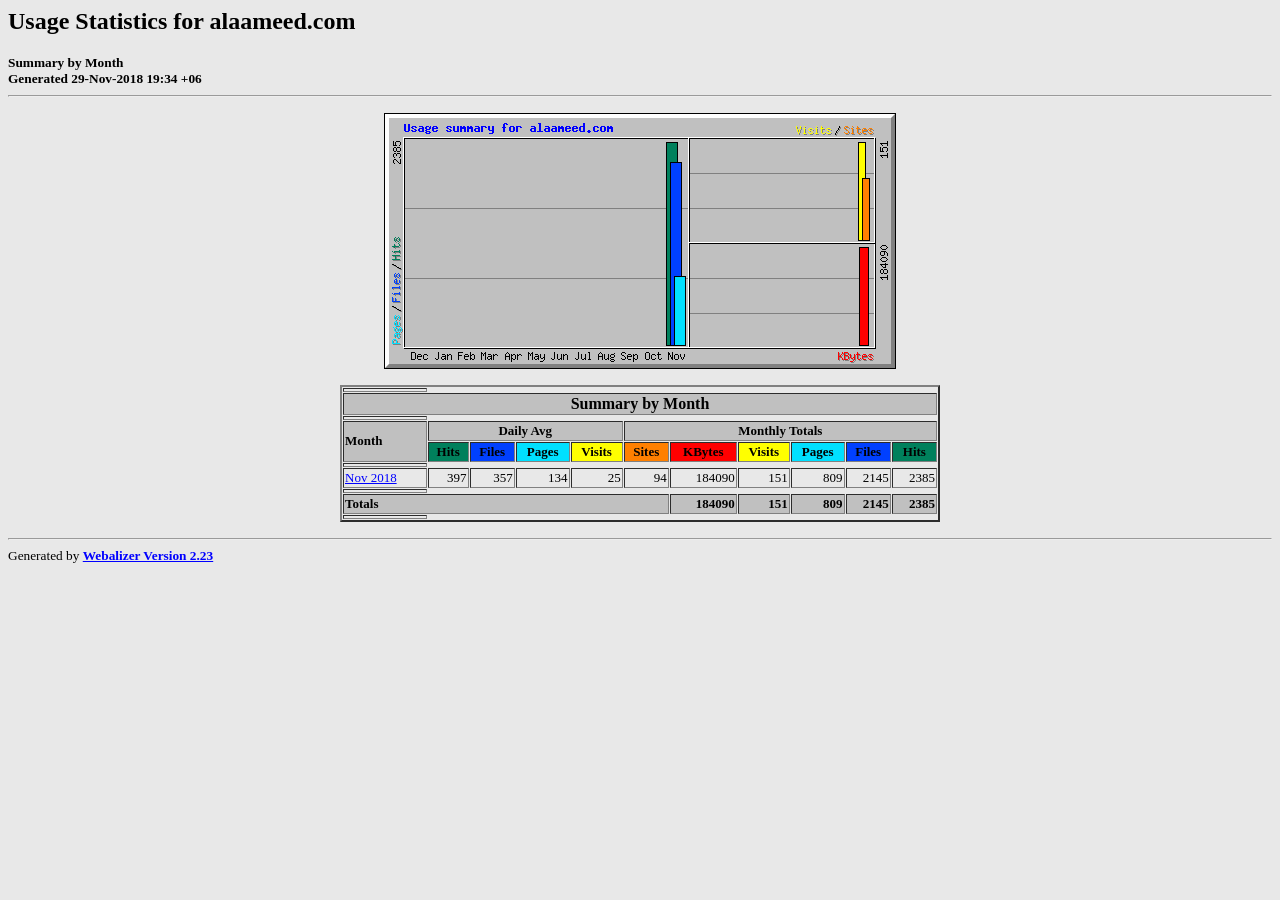
<file: tmp/webalizer/index.html>
<!DOCTYPE HTML PUBLIC "-//W3C//DTD HTML 4.0 Transitional//EN">

<!-- Generated by The Webalizer  Ver. 2.23-08 -->
<!--                                          -->
<!-- Copyright 1997-2013  Bradford L. Barrett -->
<!--                                          -->
<!-- Distributed under the GNU GPL  Version 2 -->
<!--        Full text may be found at:        -->
<!--         http://www.webalizer.org         -->
<!--                                          -->
<!--  Give the power back to the programmers  -->
<!--   Support the Free Software Foundation   -->
<!--           (http://www.fsf.org)           -->
<!--                                          -->
<!-- *** Generated: 29-Nov-2018 19:34 +06 *** -->

<HTML lang="en">
<HEAD>
 <TITLE>Usage Statistics for alaameed.com - Summary by Month</TITLE>
</HEAD>

<BODY BGCOLOR="#E8E8E8" TEXT="#000000" LINK="#0000FF" VLINK="#FF0000">
<H2>Usage Statistics for alaameed.com</H2>
<SMALL><STRONG>
Summary by Month<BR>
Generated 29-Nov-2018 19:34 +06<BR>
</STRONG></SMALL>
<CENTER>
<HR>
<P>
<IMG SRC="usage.png" ALT="Usage summary for alaameed.com" HEIGHT=256 WIDTH=512><P>
<TABLE WIDTH=600 BORDER=2 CELLSPACING=1 CELLPADDING=1>
<TR><TH HEIGHT=4></TH></TR>
<TR><TH COLSPAN=11 BGCOLOR="#C0C0C0" ALIGN=center>Summary by Month</TH></TR>
<TR><TH HEIGHT=4></TH></TR>
<TR><TH ALIGN=left ROWSPAN=2 BGCOLOR="#C0C0C0"><FONT SIZE="-1">Month</FONT></TH>
<TH ALIGN=center COLSPAN=4 BGCOLOR="#C0C0C0"><FONT SIZE="-1">Daily Avg</FONT></TH>
<TH ALIGN=center COLSPAN=6 BGCOLOR="#C0C0C0"><FONT SIZE="-1">Monthly Totals</FONT></TH></TR>
<TR><TH ALIGN=center BGCOLOR="#00805c"><FONT SIZE="-1">Hits</FONT></TH>
<TH ALIGN=center BGCOLOR="#0040ff"><FONT SIZE="-1">Files</FONT></TH>
<TH ALIGN=center BGCOLOR="#00e0ff"><FONT SIZE="-1">Pages</FONT></TH>
<TH ALIGN=center BGCOLOR="#ffff00"><FONT SIZE="-1">Visits</FONT></TH>
<TH ALIGN=center BGCOLOR="#ff8000"><FONT SIZE="-1">Sites</FONT></TH>
<TH ALIGN=center BGCOLOR="#ff0000"><FONT SIZE="-1">KBytes</FONT></TH>
<TH ALIGN=center BGCOLOR="#ffff00"><FONT SIZE="-1">Visits</FONT></TH>
<TH ALIGN=center BGCOLOR="#00e0ff"><FONT SIZE="-1">Pages</FONT></TH>
<TH ALIGN=center BGCOLOR="#0040ff"><FONT SIZE="-1">Files</FONT></TH>
<TH ALIGN=center BGCOLOR="#00805c"><FONT SIZE="-1">Hits</FONT></TH></TR>
<TR><TH HEIGHT=4></TH></TR>
<TR><TD NOWRAP><A HREF="usage_201811.html"><FONT SIZE="-1">Nov 2018</FONT></A></TD>
<TD ALIGN=right><FONT SIZE="-1">397</FONT></TD>
<TD ALIGN=right><FONT SIZE="-1">357</FONT></TD>
<TD ALIGN=right><FONT SIZE="-1">134</FONT></TD>
<TD ALIGN=right><FONT SIZE="-1">25</FONT></TD>
<TD ALIGN=right><FONT SIZE="-1">94</FONT></TD>
<TD ALIGN=right><FONT SIZE="-1">184090</FONT></TD>
<TD ALIGN=right><FONT SIZE="-1">151</FONT></TD>
<TD ALIGN=right><FONT SIZE="-1">809</FONT></TD>
<TD ALIGN=right><FONT SIZE="-1">2145</FONT></TD>
<TD ALIGN=right><FONT SIZE="-1">2385</FONT></TD></TR>
<TR><TH HEIGHT=4></TH></TR>
<TR><TH BGCOLOR="#C0C0C0" COLSPAN=6 ALIGN=left><FONT SIZE="-1">Totals</FONT></TH>
<TH BGCOLOR="#C0C0C0" ALIGN=right><FONT SIZE="-1">184090</FONT></TH>
<TH BGCOLOR="#C0C0C0" ALIGN=right><FONT SIZE="-1">151</FONT></TH>
<TH BGCOLOR="#C0C0C0" ALIGN=right><FONT SIZE="-1">809</FONT></TH>
<TH BGCOLOR="#C0C0C0" ALIGN=right><FONT SIZE="-1">2145</FONT></TH>
<TH BGCOLOR="#C0C0C0" ALIGN=right><FONT SIZE="-1">2385</FONT></TH></TR>
<TR><TH HEIGHT=4></TH></TR>
</TABLE>
</CENTER>
<P>
<HR>
<TABLE WIDTH="100%" CELLPADDING=0 CELLSPACING=0 BORDER=0>
<TR>
<TD ALIGN=left VALIGN=top>
<SMALL>Generated by
<A HREF="http://www.webalizer.org/"><STRONG>Webalizer Version 2.23</STRONG></A>
</SMALL>
</TD>
</TR>
</TABLE>

<!-- Webalizer Version 2.23-08 (Mod: 26-Aug-2013) -->

</BODY>
</HTML>
</file>
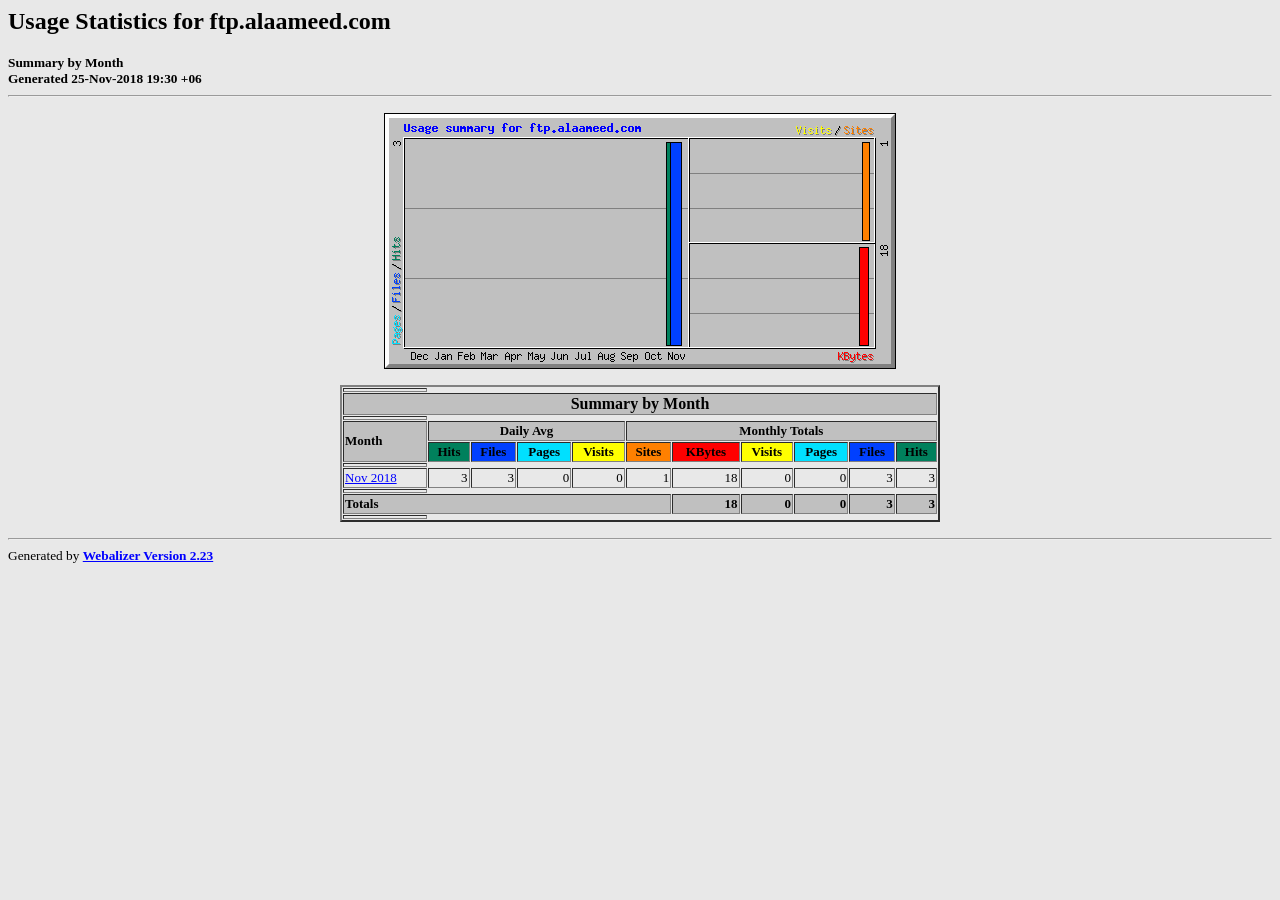
<file: tmp/webalizerftp/index.html>
<!DOCTYPE HTML PUBLIC "-//W3C//DTD HTML 4.0 Transitional//EN">

<!-- Generated by The Webalizer  Ver. 2.23-08 -->
<!--                                          -->
<!-- Copyright 1997-2013  Bradford L. Barrett -->
<!--                                          -->
<!-- Distributed under the GNU GPL  Version 2 -->
<!--        Full text may be found at:        -->
<!--         http://www.webalizer.org         -->
<!--                                          -->
<!--  Give the power back to the programmers  -->
<!--   Support the Free Software Foundation   -->
<!--           (http://www.fsf.org)           -->
<!--                                          -->
<!-- *** Generated: 25-Nov-2018 19:30 +06 *** -->

<HTML lang="en">
<HEAD>
 <TITLE>Usage Statistics for ftp.alaameed.com - Summary by Month</TITLE>
</HEAD>

<BODY BGCOLOR="#E8E8E8" TEXT="#000000" LINK="#0000FF" VLINK="#FF0000">
<H2>Usage Statistics for ftp.alaameed.com</H2>
<SMALL><STRONG>
Summary by Month<BR>
Generated 25-Nov-2018 19:30 +06<BR>
</STRONG></SMALL>
<CENTER>
<HR>
<P>
<IMG SRC="usage.png" ALT="Usage summary for ftp.alaameed.com" HEIGHT=256 WIDTH=512><P>
<TABLE WIDTH=600 BORDER=2 CELLSPACING=1 CELLPADDING=1>
<TR><TH HEIGHT=4></TH></TR>
<TR><TH COLSPAN=11 BGCOLOR="#C0C0C0" ALIGN=center>Summary by Month</TH></TR>
<TR><TH HEIGHT=4></TH></TR>
<TR><TH ALIGN=left ROWSPAN=2 BGCOLOR="#C0C0C0"><FONT SIZE="-1">Month</FONT></TH>
<TH ALIGN=center COLSPAN=4 BGCOLOR="#C0C0C0"><FONT SIZE="-1">Daily Avg</FONT></TH>
<TH ALIGN=center COLSPAN=6 BGCOLOR="#C0C0C0"><FONT SIZE="-1">Monthly Totals</FONT></TH></TR>
<TR><TH ALIGN=center BGCOLOR="#00805c"><FONT SIZE="-1">Hits</FONT></TH>
<TH ALIGN=center BGCOLOR="#0040ff"><FONT SIZE="-1">Files</FONT></TH>
<TH ALIGN=center BGCOLOR="#00e0ff"><FONT SIZE="-1">Pages</FONT></TH>
<TH ALIGN=center BGCOLOR="#ffff00"><FONT SIZE="-1">Visits</FONT></TH>
<TH ALIGN=center BGCOLOR="#ff8000"><FONT SIZE="-1">Sites</FONT></TH>
<TH ALIGN=center BGCOLOR="#ff0000"><FONT SIZE="-1">KBytes</FONT></TH>
<TH ALIGN=center BGCOLOR="#ffff00"><FONT SIZE="-1">Visits</FONT></TH>
<TH ALIGN=center BGCOLOR="#00e0ff"><FONT SIZE="-1">Pages</FONT></TH>
<TH ALIGN=center BGCOLOR="#0040ff"><FONT SIZE="-1">Files</FONT></TH>
<TH ALIGN=center BGCOLOR="#00805c"><FONT SIZE="-1">Hits</FONT></TH></TR>
<TR><TH HEIGHT=4></TH></TR>
<TR><TD NOWRAP><A HREF="usage_201811.html"><FONT SIZE="-1">Nov 2018</FONT></A></TD>
<TD ALIGN=right><FONT SIZE="-1">3</FONT></TD>
<TD ALIGN=right><FONT SIZE="-1">3</FONT></TD>
<TD ALIGN=right><FONT SIZE="-1">0</FONT></TD>
<TD ALIGN=right><FONT SIZE="-1">0</FONT></TD>
<TD ALIGN=right><FONT SIZE="-1">1</FONT></TD>
<TD ALIGN=right><FONT SIZE="-1">18</FONT></TD>
<TD ALIGN=right><FONT SIZE="-1">0</FONT></TD>
<TD ALIGN=right><FONT SIZE="-1">0</FONT></TD>
<TD ALIGN=right><FONT SIZE="-1">3</FONT></TD>
<TD ALIGN=right><FONT SIZE="-1">3</FONT></TD></TR>
<TR><TH HEIGHT=4></TH></TR>
<TR><TH BGCOLOR="#C0C0C0" COLSPAN=6 ALIGN=left><FONT SIZE="-1">Totals</FONT></TH>
<TH BGCOLOR="#C0C0C0" ALIGN=right><FONT SIZE="-1">18</FONT></TH>
<TH BGCOLOR="#C0C0C0" ALIGN=right><FONT SIZE="-1">0</FONT></TH>
<TH BGCOLOR="#C0C0C0" ALIGN=right><FONT SIZE="-1">0</FONT></TH>
<TH BGCOLOR="#C0C0C0" ALIGN=right><FONT SIZE="-1">3</FONT></TH>
<TH BGCOLOR="#C0C0C0" ALIGN=right><FONT SIZE="-1">3</FONT></TH></TR>
<TR><TH HEIGHT=4></TH></TR>
</TABLE>
</CENTER>
<P>
<HR>
<TABLE WIDTH="100%" CELLPADDING=0 CELLSPACING=0 BORDER=0>
<TR>
<TD ALIGN=left VALIGN=top>
<SMALL>Generated by
<A HREF="http://www.webalizer.org/"><STRONG>Webalizer Version 2.23</STRONG></A>
</SMALL>
</TD>
</TR>
</TABLE>

<!-- Webalizer Version 2.23-08 (Mod: 26-Aug-2013) -->

</BODY>
</HTML>
</file>
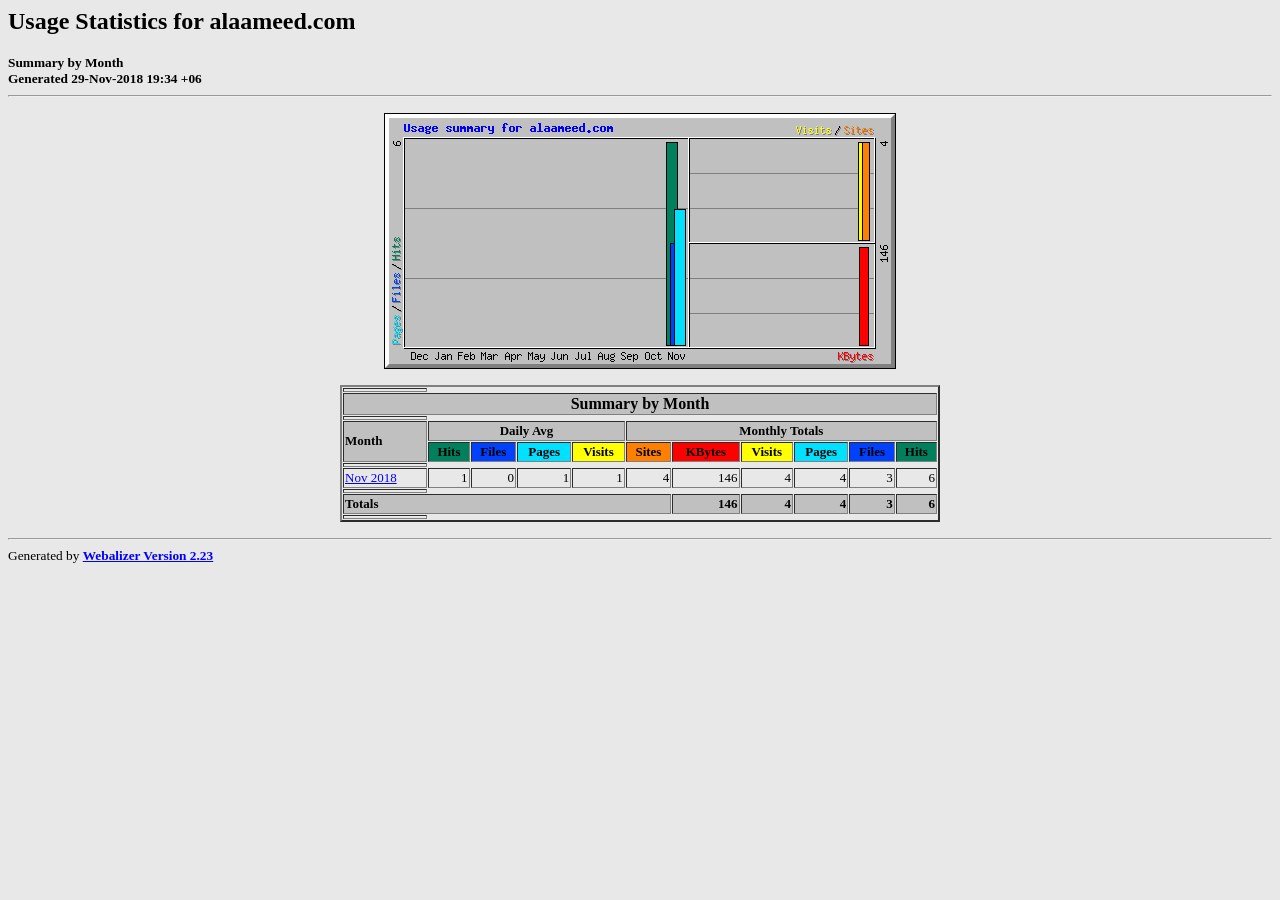
<file: tmp/webalizer/ssl/alaameed.com/index.html>
<!DOCTYPE HTML PUBLIC "-//W3C//DTD HTML 4.0 Transitional//EN">

<!-- Generated by The Webalizer  Ver. 2.23-08 -->
<!--                                          -->
<!-- Copyright 1997-2013  Bradford L. Barrett -->
<!--                                          -->
<!-- Distributed under the GNU GPL  Version 2 -->
<!--        Full text may be found at:        -->
<!--         http://www.webalizer.org         -->
<!--                                          -->
<!--  Give the power back to the programmers  -->
<!--   Support the Free Software Foundation   -->
<!--           (http://www.fsf.org)           -->
<!--                                          -->
<!-- *** Generated: 29-Nov-2018 19:34 +06 *** -->

<HTML lang="en">
<HEAD>
 <TITLE>Usage Statistics for alaameed.com - Summary by Month</TITLE>
</HEAD>

<BODY BGCOLOR="#E8E8E8" TEXT="#000000" LINK="#0000FF" VLINK="#FF0000">
<H2>Usage Statistics for alaameed.com</H2>
<SMALL><STRONG>
Summary by Month<BR>
Generated 29-Nov-2018 19:34 +06<BR>
</STRONG></SMALL>
<CENTER>
<HR>
<P>
<IMG SRC="usage.png" ALT="Usage summary for alaameed.com" HEIGHT=256 WIDTH=512><P>
<TABLE WIDTH=600 BORDER=2 CELLSPACING=1 CELLPADDING=1>
<TR><TH HEIGHT=4></TH></TR>
<TR><TH COLSPAN=11 BGCOLOR="#C0C0C0" ALIGN=center>Summary by Month</TH></TR>
<TR><TH HEIGHT=4></TH></TR>
<TR><TH ALIGN=left ROWSPAN=2 BGCOLOR="#C0C0C0"><FONT SIZE="-1">Month</FONT></TH>
<TH ALIGN=center COLSPAN=4 BGCOLOR="#C0C0C0"><FONT SIZE="-1">Daily Avg</FONT></TH>
<TH ALIGN=center COLSPAN=6 BGCOLOR="#C0C0C0"><FONT SIZE="-1">Monthly Totals</FONT></TH></TR>
<TR><TH ALIGN=center BGCOLOR="#00805c"><FONT SIZE="-1">Hits</FONT></TH>
<TH ALIGN=center BGCOLOR="#0040ff"><FONT SIZE="-1">Files</FONT></TH>
<TH ALIGN=center BGCOLOR="#00e0ff"><FONT SIZE="-1">Pages</FONT></TH>
<TH ALIGN=center BGCOLOR="#ffff00"><FONT SIZE="-1">Visits</FONT></TH>
<TH ALIGN=center BGCOLOR="#ff8000"><FONT SIZE="-1">Sites</FONT></TH>
<TH ALIGN=center BGCOLOR="#ff0000"><FONT SIZE="-1">KBytes</FONT></TH>
<TH ALIGN=center BGCOLOR="#ffff00"><FONT SIZE="-1">Visits</FONT></TH>
<TH ALIGN=center BGCOLOR="#00e0ff"><FONT SIZE="-1">Pages</FONT></TH>
<TH ALIGN=center BGCOLOR="#0040ff"><FONT SIZE="-1">Files</FONT></TH>
<TH ALIGN=center BGCOLOR="#00805c"><FONT SIZE="-1">Hits</FONT></TH></TR>
<TR><TH HEIGHT=4></TH></TR>
<TR><TD NOWRAP><A HREF="usage_201811.html"><FONT SIZE="-1">Nov 2018</FONT></A></TD>
<TD ALIGN=right><FONT SIZE="-1">1</FONT></TD>
<TD ALIGN=right><FONT SIZE="-1">0</FONT></TD>
<TD ALIGN=right><FONT SIZE="-1">1</FONT></TD>
<TD ALIGN=right><FONT SIZE="-1">1</FONT></TD>
<TD ALIGN=right><FONT SIZE="-1">4</FONT></TD>
<TD ALIGN=right><FONT SIZE="-1">146</FONT></TD>
<TD ALIGN=right><FONT SIZE="-1">4</FONT></TD>
<TD ALIGN=right><FONT SIZE="-1">4</FONT></TD>
<TD ALIGN=right><FONT SIZE="-1">3</FONT></TD>
<TD ALIGN=right><FONT SIZE="-1">6</FONT></TD></TR>
<TR><TH HEIGHT=4></TH></TR>
<TR><TH BGCOLOR="#C0C0C0" COLSPAN=6 ALIGN=left><FONT SIZE="-1">Totals</FONT></TH>
<TH BGCOLOR="#C0C0C0" ALIGN=right><FONT SIZE="-1">146</FONT></TH>
<TH BGCOLOR="#C0C0C0" ALIGN=right><FONT SIZE="-1">4</FONT></TH>
<TH BGCOLOR="#C0C0C0" ALIGN=right><FONT SIZE="-1">4</FONT></TH>
<TH BGCOLOR="#C0C0C0" ALIGN=right><FONT SIZE="-1">3</FONT></TH>
<TH BGCOLOR="#C0C0C0" ALIGN=right><FONT SIZE="-1">6</FONT></TH></TR>
<TR><TH HEIGHT=4></TH></TR>
</TABLE>
</CENTER>
<P>
<HR>
<TABLE WIDTH="100%" CELLPADDING=0 CELLSPACING=0 BORDER=0>
<TR>
<TD ALIGN=left VALIGN=top>
<SMALL>Generated by
<A HREF="http://www.webalizer.org/"><STRONG>Webalizer Version 2.23</STRONG></A>
</SMALL>
</TD>
</TR>
</TABLE>

<!-- Webalizer Version 2.23-08 (Mod: 26-Aug-2013) -->

</BODY>
</HTML>
</file>
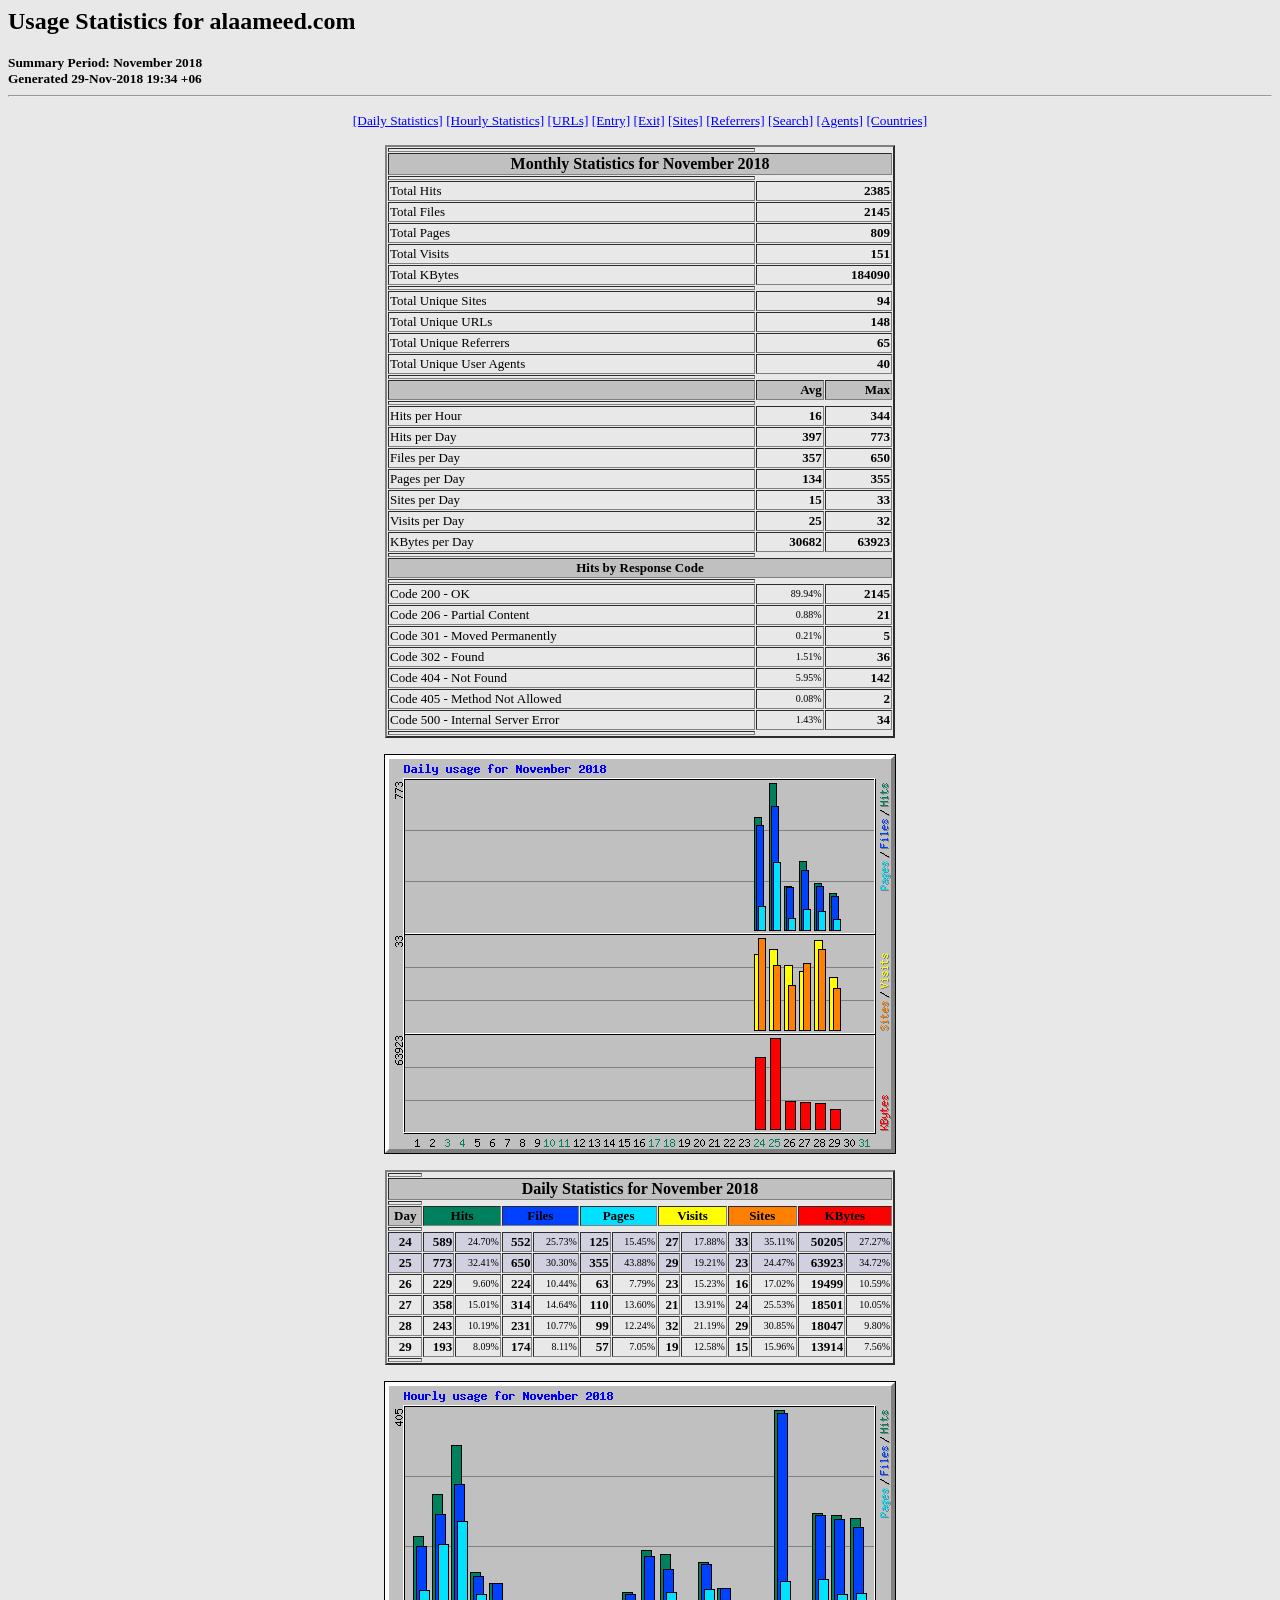
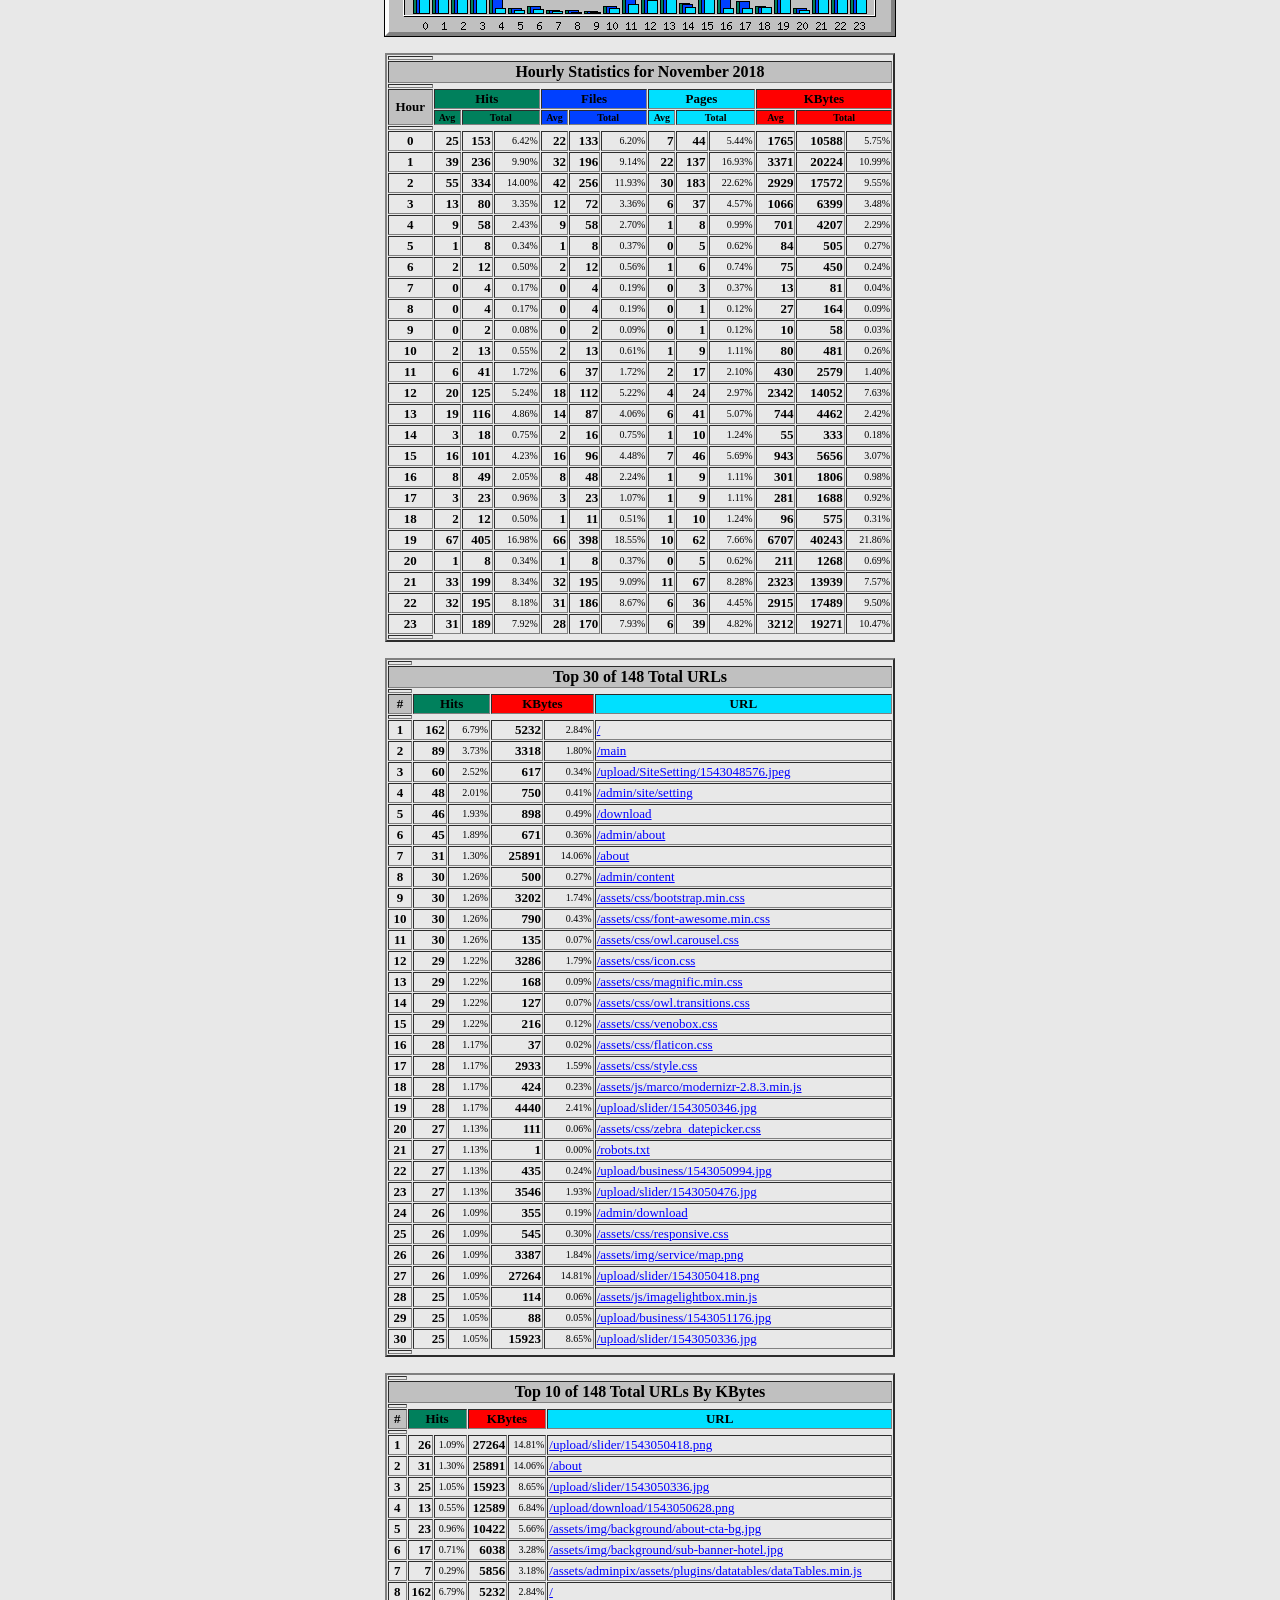
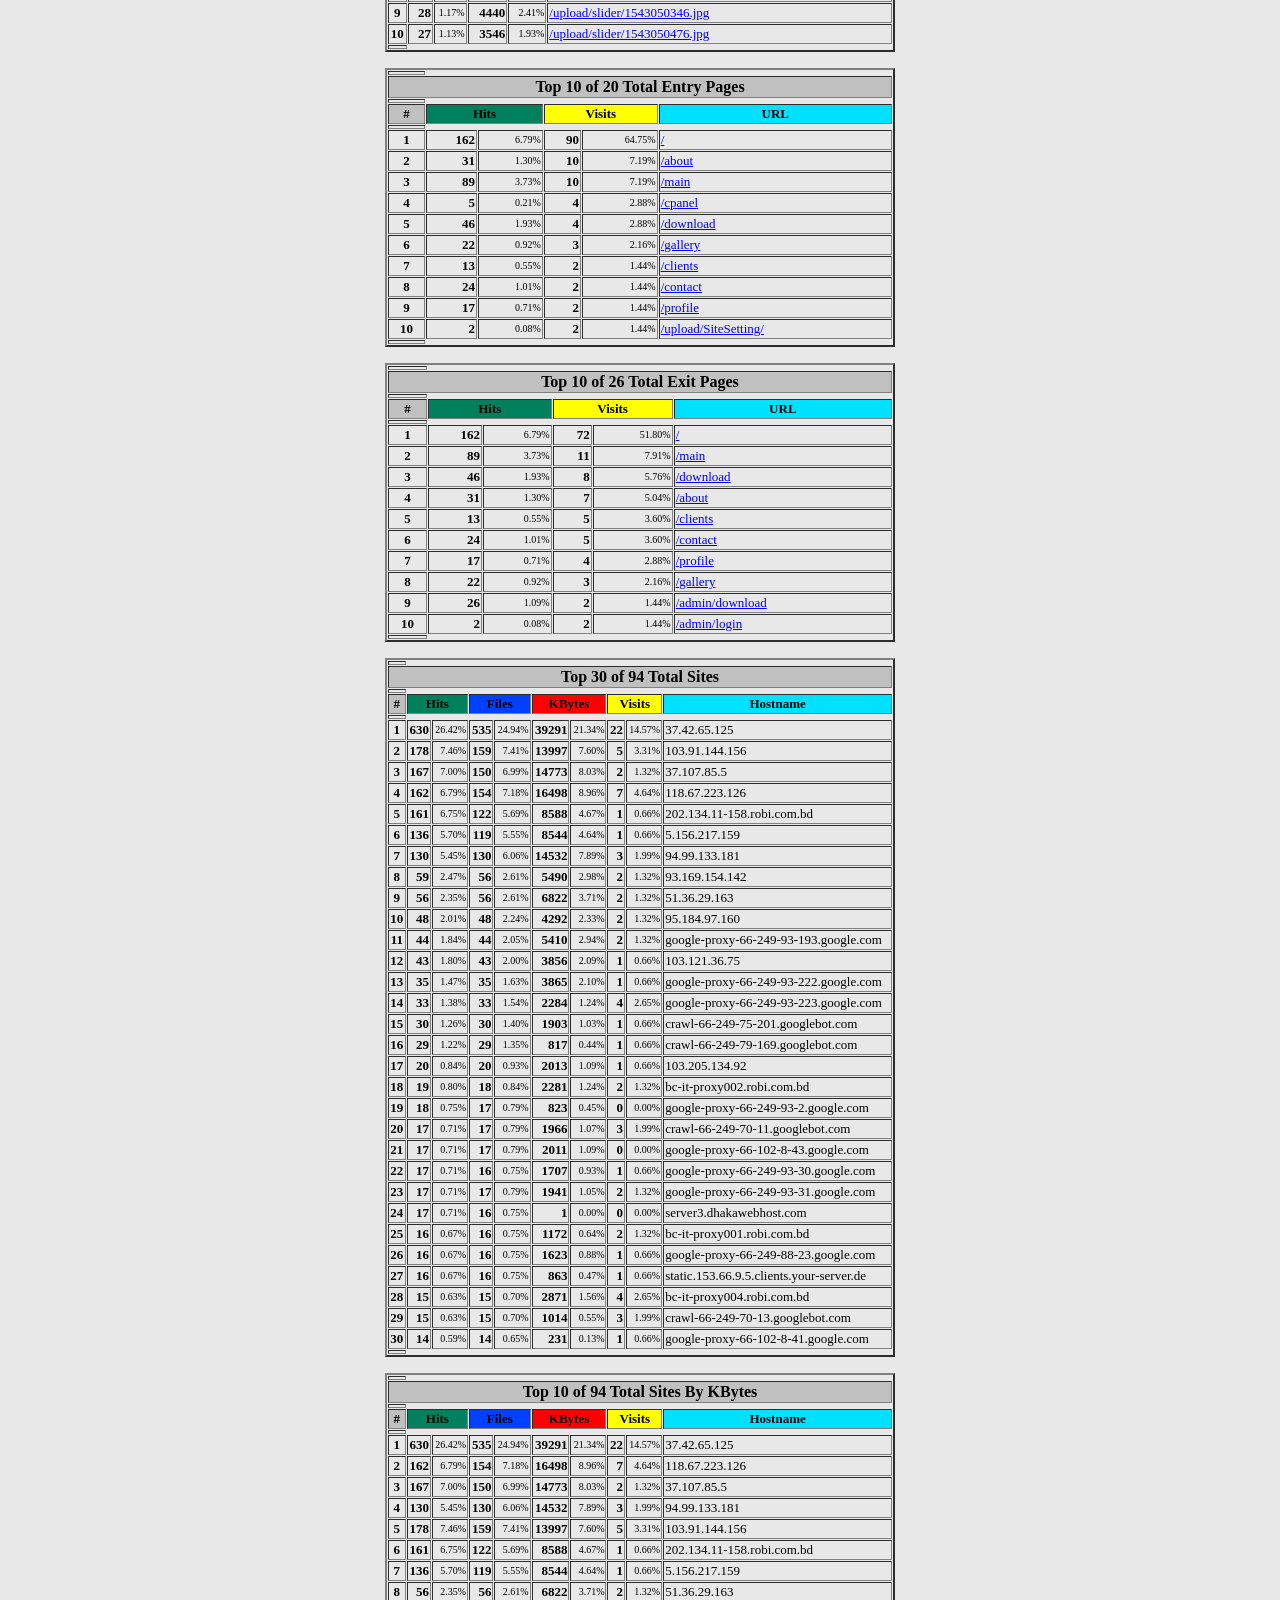
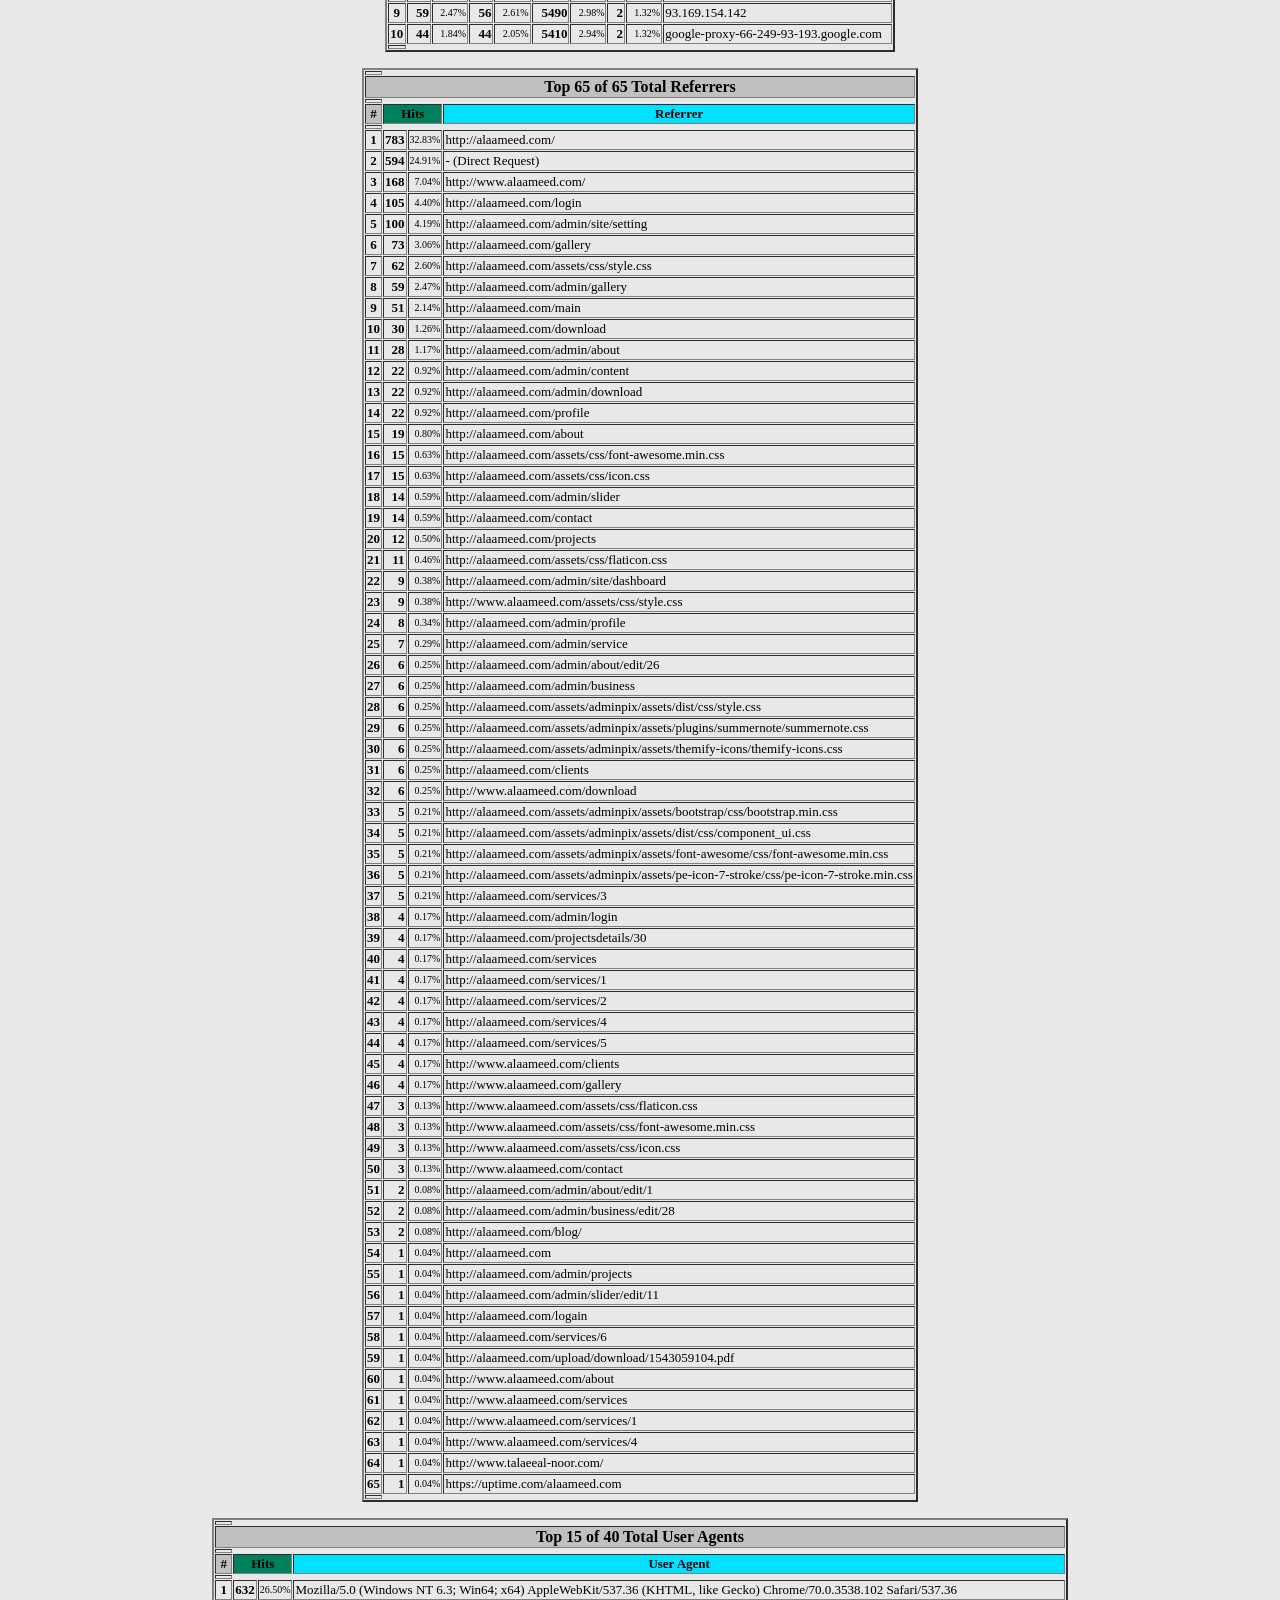
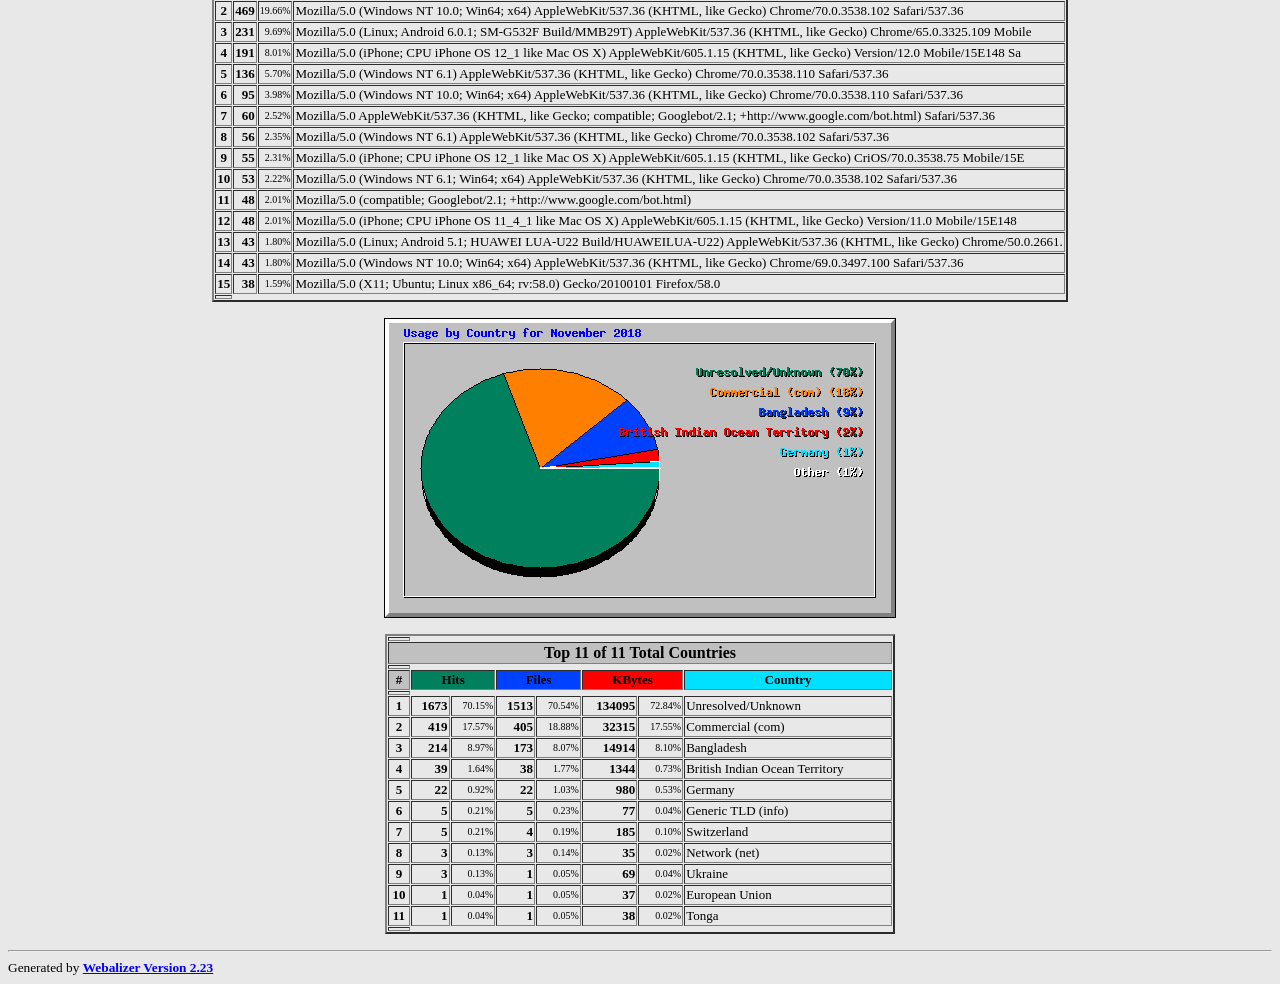
<file: tmp/webalizer/usage_201811.html>
<!DOCTYPE HTML PUBLIC "-//W3C//DTD HTML 4.0 Transitional//EN">

<!-- Generated by The Webalizer  Ver. 2.23-08 -->
<!--                                          -->
<!-- Copyright 1997-2013  Bradford L. Barrett -->
<!--                                          -->
<!-- Distributed under the GNU GPL  Version 2 -->
<!--        Full text may be found at:        -->
<!--         http://www.webalizer.org         -->
<!--                                          -->
<!--  Give the power back to the programmers  -->
<!--   Support the Free Software Foundation   -->
<!--           (http://www.fsf.org)           -->
<!--                                          -->
<!-- *** Generated: 29-Nov-2018 19:34 +06 *** -->

<HTML lang="en">
<HEAD>
 <TITLE>Usage Statistics for alaameed.com - November 2018</TITLE>
</HEAD>

<BODY BGCOLOR="#E8E8E8" TEXT="#000000" LINK="#0000FF" VLINK="#FF0000">
<H2>Usage Statistics for alaameed.com</H2>
<SMALL><STRONG>
Summary Period: November 2018<BR>
Generated 29-Nov-2018 19:34 +06<BR>
</STRONG></SMALL>
<CENTER>
<HR>
<P>
<SMALL>
<A HREF="#DAYSTATS">[Daily Statistics]</A>
<A HREF="#HOURSTATS">[Hourly Statistics]</A>
<A HREF="#TOPURLS">[URLs]</A>
<A HREF="#TOPENTRY">[Entry]</A>
<A HREF="#TOPEXIT">[Exit]</A>
<A HREF="#TOPSITES">[Sites]</A>
<A HREF="#TOPREFS">[Referrers]</A>
<A HREF="#TOPSEARCH">[Search]</A>
<A HREF="#TOPAGENTS">[Agents]</A>
<A HREF="#TOPCTRYS">[Countries]</A>
</SMALL>
<P>
<TABLE WIDTH=510 BORDER=2 CELLSPACING=1 CELLPADDING=1>
<TR><TH HEIGHT=4></TH></TR>
<TR><TH COLSPAN=3 ALIGN=center BGCOLOR="#C0C0C0">Monthly Statistics for November 2018</TH></TR>
<TR><TH HEIGHT=4></TH></TR>
<TR><TD WIDTH=380><FONT SIZE="-1">Total Hits</FONT></TD>
<TD ALIGN=right COLSPAN=2><FONT SIZE="-1"><B>2385</B></FONT></TD></TR>
<TR><TD WIDTH=380><FONT SIZE="-1">Total Files</FONT></TD>
<TD ALIGN=right COLSPAN=2><FONT SIZE="-1"><B>2145</B></FONT></TD></TR>
<TR><TD WIDTH=380><FONT SIZE="-1">Total Pages</FONT></TD>
<TD ALIGN=right COLSPAN=2><FONT SIZE="-1"><B>809</B></FONT></TD></TR>
<TR><TD WIDTH=380><FONT SIZE="-1">Total Visits</FONT></TD>
<TD ALIGN=right COLSPAN=2><FONT SIZE="-1"><B>151</B></FONT></TD></TR>
<TR><TD WIDTH=380><FONT SIZE="-1">Total KBytes</FONT></TD>
<TD ALIGN=right COLSPAN=2><FONT SIZE="-1"><B>184090</B></FONT></TD></TR>
<TR><TH HEIGHT=4></TH></TR>
<TR><TD WIDTH=380><FONT SIZE="-1">Total Unique Sites</FONT></TD>
<TD ALIGN=right COLSPAN=2><FONT SIZE="-1"><B>94</B></FONT></TD></TR>
<TR><TD WIDTH=380><FONT SIZE="-1">Total Unique URLs</FONT></TD>
<TD ALIGN=right COLSPAN=2><FONT SIZE="-1"><B>148</B></FONT></TD></TR>
<TR><TD WIDTH=380><FONT SIZE="-1">Total Unique Referrers</FONT></TD>
<TD ALIGN=right COLSPAN=2><FONT SIZE="-1"><B>65</B></FONT></TD></TR>
<TR><TD WIDTH=380><FONT SIZE="-1">Total Unique User Agents</FONT></TD>
<TD ALIGN=right COLSPAN=2><FONT SIZE="-1"><B>40</B></FONT></TD></TR>
<TR><TH HEIGHT=4></TH></TR>
<TR><TH WIDTH=380 BGCOLOR="#C0C0C0"><FONT SIZE=-1 COLOR="#C0C0C0">.</FONT></TH>
<TH WIDTH=65 BGCOLOR="#C0C0C0" ALIGN=right><FONT SIZE=-1>Avg </FONT></TH>
<TH WIDTH=65 BGCOLOR="#C0C0C0" ALIGN=right><FONT SIZE=-1>Max </FONT></TH></TR>
<TR><TH HEIGHT=4></TH></TR>
<TR><TD><FONT SIZE="-1">Hits per Hour</FONT></TD>
<TD ALIGN=right WIDTH=65><FONT SIZE="-1"><B>16</B></FONT></TD>
<TD WIDTH=65 ALIGN=right><FONT SIZE=-1><B>344</B></FONT></TD></TR>
<TR><TD><FONT SIZE="-1">Hits per Day</FONT></TD>
<TD ALIGN=right WIDTH=65><FONT SIZE="-1"><B>397</B></FONT></TD>
<TD WIDTH=65 ALIGN=right><FONT SIZE=-1><B>773</B></FONT></TD></TR>
<TR><TD><FONT SIZE="-1">Files per Day</FONT></TD>
<TD ALIGN=right WIDTH=65><FONT SIZE="-1"><B>357</B></FONT></TD>
<TD WIDTH=65 ALIGN=right><FONT SIZE=-1><B>650</B></FONT></TD></TR>
<TR><TD><FONT SIZE="-1">Pages per Day</FONT></TD>
<TD ALIGN=right WIDTH=65><FONT SIZE="-1"><B>134</B></FONT></TD>
<TD WIDTH=65 ALIGN=right><FONT SIZE=-1><B>355</B></FONT></TD></TR>
<TR><TD><FONT SIZE="-1">Sites per Day</FONT></TD>
<TD ALIGN=right WIDTH=65><FONT SIZE="-1"><B>15</B></FONT></TD>
<TD WIDTH=65 ALIGN=right><FONT SIZE=-1><B>33</B></FONT></TD></TR>
<TR><TD><FONT SIZE="-1">Visits per Day</FONT></TD>
<TD ALIGN=right WIDTH=65><FONT SIZE="-1"><B>25</B></FONT></TD>
<TD WIDTH=65 ALIGN=right><FONT SIZE=-1><B>32</B></FONT></TD></TR>
<TR><TD><FONT SIZE="-1">KBytes per Day</FONT></TD>
<TD ALIGN=right WIDTH=65><FONT SIZE="-1"><B>30682</B></FONT></TD>
<TD WIDTH=65 ALIGN=right><FONT SIZE=-1><B>63923</B></FONT></TD></TR>
<TR><TH HEIGHT=4></TH></TR>
<TR><TH COLSPAN=3 ALIGN=center BGCOLOR="#C0C0C0">
<FONT SIZE="-1">Hits by Response Code</FONT></TH></TR>
<TR><TH HEIGHT=4></TH></TR>
<TR><TD><FONT SIZE="-1">Code 200 - OK</FONT></TD>
<TD ALIGN=right><FONT SIZE="-2">89.94%</FONT></TD>
<TD ALIGN=right><FONT SIZE="-1"><B>2145</B></FONT></TD></TR>
<TR><TD><FONT SIZE="-1">Code 206 - Partial Content</FONT></TD>
<TD ALIGN=right><FONT SIZE="-2">0.88%</FONT></TD>
<TD ALIGN=right><FONT SIZE="-1"><B>21</B></FONT></TD></TR>
<TR><TD><FONT SIZE="-1">Code 301 - Moved Permanently</FONT></TD>
<TD ALIGN=right><FONT SIZE="-2">0.21%</FONT></TD>
<TD ALIGN=right><FONT SIZE="-1"><B>5</B></FONT></TD></TR>
<TR><TD><FONT SIZE="-1">Code 302 - Found</FONT></TD>
<TD ALIGN=right><FONT SIZE="-2">1.51%</FONT></TD>
<TD ALIGN=right><FONT SIZE="-1"><B>36</B></FONT></TD></TR>
<TR><TD><FONT SIZE="-1">Code 404 - Not Found</FONT></TD>
<TD ALIGN=right><FONT SIZE="-2">5.95%</FONT></TD>
<TD ALIGN=right><FONT SIZE="-1"><B>142</B></FONT></TD></TR>
<TR><TD><FONT SIZE="-1">Code 405 - Method Not Allowed</FONT></TD>
<TD ALIGN=right><FONT SIZE="-2">0.08%</FONT></TD>
<TD ALIGN=right><FONT SIZE="-1"><B>2</B></FONT></TD></TR>
<TR><TD><FONT SIZE="-1">Code 500 - Internal Server Error</FONT></TD>
<TD ALIGN=right><FONT SIZE="-2">1.43%</FONT></TD>
<TD ALIGN=right><FONT SIZE="-1"><B>34</B></FONT></TD></TR>
<TR><TH HEIGHT=4></TH></TR>
</TABLE>
<P>
<A NAME="DAYSTATS"></A>
<IMG SRC="daily_usage_201811.png" ALT="Daily usage for November 2018" HEIGHT=400 WIDTH=512><P>
<TABLE WIDTH=510 BORDER=2 CELLSPACING=1 CELLPADDING=1>
<TR><TH HEIGHT=4></TH></TR>
<TR><TH BGCOLOR="#C0C0C0" COLSPAN=13 ALIGN=center>Daily Statistics for November 2018</TH></TR>
<TR><TH HEIGHT=4></TH></TR>
<TR><TH ALIGN=center BGCOLOR="#C0C0C0"><FONT SIZE="-1">Day</FONT></TH>
<TH ALIGN=center BGCOLOR="#00805c" COLSPAN=2><FONT SIZE="-1">Hits</FONT></TH>
<TH ALIGN=center BGCOLOR="#0040ff" COLSPAN=2><FONT SIZE="-1">Files</FONT></TH>
<TH ALIGN=center BGCOLOR="#00e0ff" COLSPAN=2><FONT SIZE="-1">Pages</FONT></TH>
<TH ALIGN=center BGCOLOR="#ffff00" COLSPAN=2><FONT SIZE="-1">Visits</FONT></TH>
<TH ALIGN=center BGCOLOR="#ff8000" COLSPAN=2><FONT SIZE="-1">Sites</FONT></TH>
<TH ALIGN=center BGCOLOR="#ff0000" COLSPAN=2><FONT SIZE="-1">KBytes</FONT></TH></TR>
<TR><TH HEIGHT=4></TH></TR>
<TR BGCOLOR="#D0D0E0"><TD ALIGN=center><FONT SIZE="-1"><B>24</B></FONT></TD>
<TD ALIGN=right><FONT SIZE="-1"><B>589</B></FONT></TD>
<TD ALIGN=right><FONT SIZE="-2">24.70%</FONT></TD>
<TD ALIGN=right><FONT SIZE="-1"><B>552</B></FONT></TD>
<TD ALIGN=right><FONT SIZE="-2">25.73%</FONT></TD>
<TD ALIGN=right><FONT SIZE="-1"><B>125</B></FONT></TD>
<TD ALIGN=right><FONT SIZE="-2">15.45%</FONT></TD>
<TD ALIGN=right><FONT SIZE="-1"><B>27</B></FONT></TD>
<TD ALIGN=right><FONT SIZE="-2">17.88%</FONT></TD>
<TD ALIGN=right><FONT SIZE="-1"><B>33</B></FONT></TD>
<TD ALIGN=right><FONT SIZE="-2">35.11%</FONT></TD>
<TD ALIGN=right><FONT SIZE="-1"><B>50205</B></FONT></TD>
<TD ALIGN=right><FONT SIZE="-2">27.27%</FONT></TD></TR>
<TR BGCOLOR="#D0D0E0"><TD ALIGN=center><FONT SIZE="-1"><B>25</B></FONT></TD>
<TD ALIGN=right><FONT SIZE="-1"><B>773</B></FONT></TD>
<TD ALIGN=right><FONT SIZE="-2">32.41%</FONT></TD>
<TD ALIGN=right><FONT SIZE="-1"><B>650</B></FONT></TD>
<TD ALIGN=right><FONT SIZE="-2">30.30%</FONT></TD>
<TD ALIGN=right><FONT SIZE="-1"><B>355</B></FONT></TD>
<TD ALIGN=right><FONT SIZE="-2">43.88%</FONT></TD>
<TD ALIGN=right><FONT SIZE="-1"><B>29</B></FONT></TD>
<TD ALIGN=right><FONT SIZE="-2">19.21%</FONT></TD>
<TD ALIGN=right><FONT SIZE="-1"><B>23</B></FONT></TD>
<TD ALIGN=right><FONT SIZE="-2">24.47%</FONT></TD>
<TD ALIGN=right><FONT SIZE="-1"><B>63923</B></FONT></TD>
<TD ALIGN=right><FONT SIZE="-2">34.72%</FONT></TD></TR>
<TR><TD ALIGN=center><FONT SIZE="-1"><B>26</B></FONT></TD>
<TD ALIGN=right><FONT SIZE="-1"><B>229</B></FONT></TD>
<TD ALIGN=right><FONT SIZE="-2">9.60%</FONT></TD>
<TD ALIGN=right><FONT SIZE="-1"><B>224</B></FONT></TD>
<TD ALIGN=right><FONT SIZE="-2">10.44%</FONT></TD>
<TD ALIGN=right><FONT SIZE="-1"><B>63</B></FONT></TD>
<TD ALIGN=right><FONT SIZE="-2">7.79%</FONT></TD>
<TD ALIGN=right><FONT SIZE="-1"><B>23</B></FONT></TD>
<TD ALIGN=right><FONT SIZE="-2">15.23%</FONT></TD>
<TD ALIGN=right><FONT SIZE="-1"><B>16</B></FONT></TD>
<TD ALIGN=right><FONT SIZE="-2">17.02%</FONT></TD>
<TD ALIGN=right><FONT SIZE="-1"><B>19499</B></FONT></TD>
<TD ALIGN=right><FONT SIZE="-2">10.59%</FONT></TD></TR>
<TR><TD ALIGN=center><FONT SIZE="-1"><B>27</B></FONT></TD>
<TD ALIGN=right><FONT SIZE="-1"><B>358</B></FONT></TD>
<TD ALIGN=right><FONT SIZE="-2">15.01%</FONT></TD>
<TD ALIGN=right><FONT SIZE="-1"><B>314</B></FONT></TD>
<TD ALIGN=right><FONT SIZE="-2">14.64%</FONT></TD>
<TD ALIGN=right><FONT SIZE="-1"><B>110</B></FONT></TD>
<TD ALIGN=right><FONT SIZE="-2">13.60%</FONT></TD>
<TD ALIGN=right><FONT SIZE="-1"><B>21</B></FONT></TD>
<TD ALIGN=right><FONT SIZE="-2">13.91%</FONT></TD>
<TD ALIGN=right><FONT SIZE="-1"><B>24</B></FONT></TD>
<TD ALIGN=right><FONT SIZE="-2">25.53%</FONT></TD>
<TD ALIGN=right><FONT SIZE="-1"><B>18501</B></FONT></TD>
<TD ALIGN=right><FONT SIZE="-2">10.05%</FONT></TD></TR>
<TR><TD ALIGN=center><FONT SIZE="-1"><B>28</B></FONT></TD>
<TD ALIGN=right><FONT SIZE="-1"><B>243</B></FONT></TD>
<TD ALIGN=right><FONT SIZE="-2">10.19%</FONT></TD>
<TD ALIGN=right><FONT SIZE="-1"><B>231</B></FONT></TD>
<TD ALIGN=right><FONT SIZE="-2">10.77%</FONT></TD>
<TD ALIGN=right><FONT SIZE="-1"><B>99</B></FONT></TD>
<TD ALIGN=right><FONT SIZE="-2">12.24%</FONT></TD>
<TD ALIGN=right><FONT SIZE="-1"><B>32</B></FONT></TD>
<TD ALIGN=right><FONT SIZE="-2">21.19%</FONT></TD>
<TD ALIGN=right><FONT SIZE="-1"><B>29</B></FONT></TD>
<TD ALIGN=right><FONT SIZE="-2">30.85%</FONT></TD>
<TD ALIGN=right><FONT SIZE="-1"><B>18047</B></FONT></TD>
<TD ALIGN=right><FONT SIZE="-2">9.80%</FONT></TD></TR>
<TR><TD ALIGN=center><FONT SIZE="-1"><B>29</B></FONT></TD>
<TD ALIGN=right><FONT SIZE="-1"><B>193</B></FONT></TD>
<TD ALIGN=right><FONT SIZE="-2">8.09%</FONT></TD>
<TD ALIGN=right><FONT SIZE="-1"><B>174</B></FONT></TD>
<TD ALIGN=right><FONT SIZE="-2">8.11%</FONT></TD>
<TD ALIGN=right><FONT SIZE="-1"><B>57</B></FONT></TD>
<TD ALIGN=right><FONT SIZE="-2">7.05%</FONT></TD>
<TD ALIGN=right><FONT SIZE="-1"><B>19</B></FONT></TD>
<TD ALIGN=right><FONT SIZE="-2">12.58%</FONT></TD>
<TD ALIGN=right><FONT SIZE="-1"><B>15</B></FONT></TD>
<TD ALIGN=right><FONT SIZE="-2">15.96%</FONT></TD>
<TD ALIGN=right><FONT SIZE="-1"><B>13914</B></FONT></TD>
<TD ALIGN=right><FONT SIZE="-2">7.56%</FONT></TD></TR>
<TR><TH HEIGHT=4></TH></TR>
</TABLE>
<P>
<A NAME="HOURSTATS"></A>
<IMG SRC="hourly_usage_201811.png" ALT="Hourly usage for November 2018" HEIGHT=256 WIDTH=512><P>
<TABLE WIDTH=510 BORDER=2 CELLSPACING=1 CELLPADDING=1>
<TR><TH HEIGHT=4></TH></TR>
<TR><TH BGCOLOR="#C0C0C0" COLSPAN=13 ALIGN=center>Hourly Statistics for November 2018</TH></TR>
<TR><TH HEIGHT=4></TH></TR>
<TR><TH ALIGN=center ROWSPAN=2 BGCOLOR="#C0C0C0"><FONT SIZE="-1">Hour</FONT></TH>
<TH ALIGN=center BGCOLOR="#00805c" COLSPAN=3><FONT SIZE="-1">Hits</FONT></TH>
<TH ALIGN=center BGCOLOR="#0040ff" COLSPAN=3><FONT SIZE="-1">Files</FONT></TH>
<TH ALIGN=center BGCOLOR="#00e0ff" COLSPAN=3><FONT SIZE="-1">Pages</FONT></TH>
<TH ALIGN=center BGCOLOR="#ff0000" COLSPAN=3><FONT SIZE="-1">KBytes</FONT></TH></TR>
<TR><TH ALIGN=center BGCOLOR="#00805c"><FONT SIZE="-2">Avg</FONT></TH>
<TH ALIGN=center BGCOLOR="#00805c" COLSPAN=2><FONT SIZE="-2">Total</FONT></TH>
<TH ALIGN=center BGCOLOR="#0040ff"><FONT SIZE="-2">Avg</FONT></TH>
<TH ALIGN=center BGCOLOR="#0040ff" COLSPAN=2><FONT SIZE="-2">Total</FONT></TH>
<TH ALIGN=center BGCOLOR="#00e0ff"><FONT SIZE="-2">Avg</FONT></TH>
<TH ALIGN=center BGCOLOR="#00e0ff" COLSPAN=2><FONT SIZE="-2">Total</FONT></TH>
<TH ALIGN=center BGCOLOR="#ff0000"><FONT SIZE="-2">Avg</FONT></TH>
<TH ALIGN=center BGCOLOR="#ff0000" COLSPAN=2><FONT SIZE="-2">Total</FONT></TH></TR>
<TR><TH HEIGHT=4></TH></TR>
<TR><TD ALIGN=center><FONT SIZE="-1"><B>0</B></FONT></TD>
<TD ALIGN=right><FONT SIZE="-1"><B>25</B></FONT></TD>
<TD ALIGN=right><FONT SIZE="-1"><B>153</B></FONT></TD>
<TD ALIGN=right><FONT SIZE="-2">6.42%</FONT></TD>
<TD ALIGN=right><FONT SIZE="-1"><B>22</B></FONT></TD>
<TD ALIGN=right><FONT SIZE="-1"><B>133</B></FONT></TD>
<TD ALIGN=right><FONT SIZE="-2">6.20%</FONT></TD>
<TD ALIGN=right><FONT SIZE="-1"><B>7</B></FONT></TD>
<TD ALIGN=right><FONT SIZE="-1"><B>44</B></FONT></TD>
<TD ALIGN=right><FONT SIZE="-2">5.44%</FONT></TD>
<TD ALIGN=right><FONT SIZE="-1"><B>1765</B></FONT></TD>
<TD ALIGN=right><FONT SIZE="-1"><B>10588</B></FONT></TD>
<TD ALIGN=right><FONT SIZE="-2">5.75%</FONT></TD></TR>
<TR><TD ALIGN=center><FONT SIZE="-1"><B>1</B></FONT></TD>
<TD ALIGN=right><FONT SIZE="-1"><B>39</B></FONT></TD>
<TD ALIGN=right><FONT SIZE="-1"><B>236</B></FONT></TD>
<TD ALIGN=right><FONT SIZE="-2">9.90%</FONT></TD>
<TD ALIGN=right><FONT SIZE="-1"><B>32</B></FONT></TD>
<TD ALIGN=right><FONT SIZE="-1"><B>196</B></FONT></TD>
<TD ALIGN=right><FONT SIZE="-2">9.14%</FONT></TD>
<TD ALIGN=right><FONT SIZE="-1"><B>22</B></FONT></TD>
<TD ALIGN=right><FONT SIZE="-1"><B>137</B></FONT></TD>
<TD ALIGN=right><FONT SIZE="-2">16.93%</FONT></TD>
<TD ALIGN=right><FONT SIZE="-1"><B>3371</B></FONT></TD>
<TD ALIGN=right><FONT SIZE="-1"><B>20224</B></FONT></TD>
<TD ALIGN=right><FONT SIZE="-2">10.99%</FONT></TD></TR>
<TR><TD ALIGN=center><FONT SIZE="-1"><B>2</B></FONT></TD>
<TD ALIGN=right><FONT SIZE="-1"><B>55</B></FONT></TD>
<TD ALIGN=right><FONT SIZE="-1"><B>334</B></FONT></TD>
<TD ALIGN=right><FONT SIZE="-2">14.00%</FONT></TD>
<TD ALIGN=right><FONT SIZE="-1"><B>42</B></FONT></TD>
<TD ALIGN=right><FONT SIZE="-1"><B>256</B></FONT></TD>
<TD ALIGN=right><FONT SIZE="-2">11.93%</FONT></TD>
<TD ALIGN=right><FONT SIZE="-1"><B>30</B></FONT></TD>
<TD ALIGN=right><FONT SIZE="-1"><B>183</B></FONT></TD>
<TD ALIGN=right><FONT SIZE="-2">22.62%</FONT></TD>
<TD ALIGN=right><FONT SIZE="-1"><B>2929</B></FONT></TD>
<TD ALIGN=right><FONT SIZE="-1"><B>17572</B></FONT></TD>
<TD ALIGN=right><FONT SIZE="-2">9.55%</FONT></TD></TR>
<TR><TD ALIGN=center><FONT SIZE="-1"><B>3</B></FONT></TD>
<TD ALIGN=right><FONT SIZE="-1"><B>13</B></FONT></TD>
<TD ALIGN=right><FONT SIZE="-1"><B>80</B></FONT></TD>
<TD ALIGN=right><FONT SIZE="-2">3.35%</FONT></TD>
<TD ALIGN=right><FONT SIZE="-1"><B>12</B></FONT></TD>
<TD ALIGN=right><FONT SIZE="-1"><B>72</B></FONT></TD>
<TD ALIGN=right><FONT SIZE="-2">3.36%</FONT></TD>
<TD ALIGN=right><FONT SIZE="-1"><B>6</B></FONT></TD>
<TD ALIGN=right><FONT SIZE="-1"><B>37</B></FONT></TD>
<TD ALIGN=right><FONT SIZE="-2">4.57%</FONT></TD>
<TD ALIGN=right><FONT SIZE="-1"><B>1066</B></FONT></TD>
<TD ALIGN=right><FONT SIZE="-1"><B>6399</B></FONT></TD>
<TD ALIGN=right><FONT SIZE="-2">3.48%</FONT></TD></TR>
<TR><TD ALIGN=center><FONT SIZE="-1"><B>4</B></FONT></TD>
<TD ALIGN=right><FONT SIZE="-1"><B>9</B></FONT></TD>
<TD ALIGN=right><FONT SIZE="-1"><B>58</B></FONT></TD>
<TD ALIGN=right><FONT SIZE="-2">2.43%</FONT></TD>
<TD ALIGN=right><FONT SIZE="-1"><B>9</B></FONT></TD>
<TD ALIGN=right><FONT SIZE="-1"><B>58</B></FONT></TD>
<TD ALIGN=right><FONT SIZE="-2">2.70%</FONT></TD>
<TD ALIGN=right><FONT SIZE="-1"><B>1</B></FONT></TD>
<TD ALIGN=right><FONT SIZE="-1"><B>8</B></FONT></TD>
<TD ALIGN=right><FONT SIZE="-2">0.99%</FONT></TD>
<TD ALIGN=right><FONT SIZE="-1"><B>701</B></FONT></TD>
<TD ALIGN=right><FONT SIZE="-1"><B>4207</B></FONT></TD>
<TD ALIGN=right><FONT SIZE="-2">2.29%</FONT></TD></TR>
<TR><TD ALIGN=center><FONT SIZE="-1"><B>5</B></FONT></TD>
<TD ALIGN=right><FONT SIZE="-1"><B>1</B></FONT></TD>
<TD ALIGN=right><FONT SIZE="-1"><B>8</B></FONT></TD>
<TD ALIGN=right><FONT SIZE="-2">0.34%</FONT></TD>
<TD ALIGN=right><FONT SIZE="-1"><B>1</B></FONT></TD>
<TD ALIGN=right><FONT SIZE="-1"><B>8</B></FONT></TD>
<TD ALIGN=right><FONT SIZE="-2">0.37%</FONT></TD>
<TD ALIGN=right><FONT SIZE="-1"><B>0</B></FONT></TD>
<TD ALIGN=right><FONT SIZE="-1"><B>5</B></FONT></TD>
<TD ALIGN=right><FONT SIZE="-2">0.62%</FONT></TD>
<TD ALIGN=right><FONT SIZE="-1"><B>84</B></FONT></TD>
<TD ALIGN=right><FONT SIZE="-1"><B>505</B></FONT></TD>
<TD ALIGN=right><FONT SIZE="-2">0.27%</FONT></TD></TR>
<TR><TD ALIGN=center><FONT SIZE="-1"><B>6</B></FONT></TD>
<TD ALIGN=right><FONT SIZE="-1"><B>2</B></FONT></TD>
<TD ALIGN=right><FONT SIZE="-1"><B>12</B></FONT></TD>
<TD ALIGN=right><FONT SIZE="-2">0.50%</FONT></TD>
<TD ALIGN=right><FONT SIZE="-1"><B>2</B></FONT></TD>
<TD ALIGN=right><FONT SIZE="-1"><B>12</B></FONT></TD>
<TD ALIGN=right><FONT SIZE="-2">0.56%</FONT></TD>
<TD ALIGN=right><FONT SIZE="-1"><B>1</B></FONT></TD>
<TD ALIGN=right><FONT SIZE="-1"><B>6</B></FONT></TD>
<TD ALIGN=right><FONT SIZE="-2">0.74%</FONT></TD>
<TD ALIGN=right><FONT SIZE="-1"><B>75</B></FONT></TD>
<TD ALIGN=right><FONT SIZE="-1"><B>450</B></FONT></TD>
<TD ALIGN=right><FONT SIZE="-2">0.24%</FONT></TD></TR>
<TR><TD ALIGN=center><FONT SIZE="-1"><B>7</B></FONT></TD>
<TD ALIGN=right><FONT SIZE="-1"><B>0</B></FONT></TD>
<TD ALIGN=right><FONT SIZE="-1"><B>4</B></FONT></TD>
<TD ALIGN=right><FONT SIZE="-2">0.17%</FONT></TD>
<TD ALIGN=right><FONT SIZE="-1"><B>0</B></FONT></TD>
<TD ALIGN=right><FONT SIZE="-1"><B>4</B></FONT></TD>
<TD ALIGN=right><FONT SIZE="-2">0.19%</FONT></TD>
<TD ALIGN=right><FONT SIZE="-1"><B>0</B></FONT></TD>
<TD ALIGN=right><FONT SIZE="-1"><B>3</B></FONT></TD>
<TD ALIGN=right><FONT SIZE="-2">0.37%</FONT></TD>
<TD ALIGN=right><FONT SIZE="-1"><B>13</B></FONT></TD>
<TD ALIGN=right><FONT SIZE="-1"><B>81</B></FONT></TD>
<TD ALIGN=right><FONT SIZE="-2">0.04%</FONT></TD></TR>
<TR><TD ALIGN=center><FONT SIZE="-1"><B>8</B></FONT></TD>
<TD ALIGN=right><FONT SIZE="-1"><B>0</B></FONT></TD>
<TD ALIGN=right><FONT SIZE="-1"><B>4</B></FONT></TD>
<TD ALIGN=right><FONT SIZE="-2">0.17%</FONT></TD>
<TD ALIGN=right><FONT SIZE="-1"><B>0</B></FONT></TD>
<TD ALIGN=right><FONT SIZE="-1"><B>4</B></FONT></TD>
<TD ALIGN=right><FONT SIZE="-2">0.19%</FONT></TD>
<TD ALIGN=right><FONT SIZE="-1"><B>0</B></FONT></TD>
<TD ALIGN=right><FONT SIZE="-1"><B>1</B></FONT></TD>
<TD ALIGN=right><FONT SIZE="-2">0.12%</FONT></TD>
<TD ALIGN=right><FONT SIZE="-1"><B>27</B></FONT></TD>
<TD ALIGN=right><FONT SIZE="-1"><B>164</B></FONT></TD>
<TD ALIGN=right><FONT SIZE="-2">0.09%</FONT></TD></TR>
<TR><TD ALIGN=center><FONT SIZE="-1"><B>9</B></FONT></TD>
<TD ALIGN=right><FONT SIZE="-1"><B>0</B></FONT></TD>
<TD ALIGN=right><FONT SIZE="-1"><B>2</B></FONT></TD>
<TD ALIGN=right><FONT SIZE="-2">0.08%</FONT></TD>
<TD ALIGN=right><FONT SIZE="-1"><B>0</B></FONT></TD>
<TD ALIGN=right><FONT SIZE="-1"><B>2</B></FONT></TD>
<TD ALIGN=right><FONT SIZE="-2">0.09%</FONT></TD>
<TD ALIGN=right><FONT SIZE="-1"><B>0</B></FONT></TD>
<TD ALIGN=right><FONT SIZE="-1"><B>1</B></FONT></TD>
<TD ALIGN=right><FONT SIZE="-2">0.12%</FONT></TD>
<TD ALIGN=right><FONT SIZE="-1"><B>10</B></FONT></TD>
<TD ALIGN=right><FONT SIZE="-1"><B>58</B></FONT></TD>
<TD ALIGN=right><FONT SIZE="-2">0.03%</FONT></TD></TR>
<TR><TD ALIGN=center><FONT SIZE="-1"><B>10</B></FONT></TD>
<TD ALIGN=right><FONT SIZE="-1"><B>2</B></FONT></TD>
<TD ALIGN=right><FONT SIZE="-1"><B>13</B></FONT></TD>
<TD ALIGN=right><FONT SIZE="-2">0.55%</FONT></TD>
<TD ALIGN=right><FONT SIZE="-1"><B>2</B></FONT></TD>
<TD ALIGN=right><FONT SIZE="-1"><B>13</B></FONT></TD>
<TD ALIGN=right><FONT SIZE="-2">0.61%</FONT></TD>
<TD ALIGN=right><FONT SIZE="-1"><B>1</B></FONT></TD>
<TD ALIGN=right><FONT SIZE="-1"><B>9</B></FONT></TD>
<TD ALIGN=right><FONT SIZE="-2">1.11%</FONT></TD>
<TD ALIGN=right><FONT SIZE="-1"><B>80</B></FONT></TD>
<TD ALIGN=right><FONT SIZE="-1"><B>481</B></FONT></TD>
<TD ALIGN=right><FONT SIZE="-2">0.26%</FONT></TD></TR>
<TR><TD ALIGN=center><FONT SIZE="-1"><B>11</B></FONT></TD>
<TD ALIGN=right><FONT SIZE="-1"><B>6</B></FONT></TD>
<TD ALIGN=right><FONT SIZE="-1"><B>41</B></FONT></TD>
<TD ALIGN=right><FONT SIZE="-2">1.72%</FONT></TD>
<TD ALIGN=right><FONT SIZE="-1"><B>6</B></FONT></TD>
<TD ALIGN=right><FONT SIZE="-1"><B>37</B></FONT></TD>
<TD ALIGN=right><FONT SIZE="-2">1.72%</FONT></TD>
<TD ALIGN=right><FONT SIZE="-1"><B>2</B></FONT></TD>
<TD ALIGN=right><FONT SIZE="-1"><B>17</B></FONT></TD>
<TD ALIGN=right><FONT SIZE="-2">2.10%</FONT></TD>
<TD ALIGN=right><FONT SIZE="-1"><B>430</B></FONT></TD>
<TD ALIGN=right><FONT SIZE="-1"><B>2579</B></FONT></TD>
<TD ALIGN=right><FONT SIZE="-2">1.40%</FONT></TD></TR>
<TR><TD ALIGN=center><FONT SIZE="-1"><B>12</B></FONT></TD>
<TD ALIGN=right><FONT SIZE="-1"><B>20</B></FONT></TD>
<TD ALIGN=right><FONT SIZE="-1"><B>125</B></FONT></TD>
<TD ALIGN=right><FONT SIZE="-2">5.24%</FONT></TD>
<TD ALIGN=right><FONT SIZE="-1"><B>18</B></FONT></TD>
<TD ALIGN=right><FONT SIZE="-1"><B>112</B></FONT></TD>
<TD ALIGN=right><FONT SIZE="-2">5.22%</FONT></TD>
<TD ALIGN=right><FONT SIZE="-1"><B>4</B></FONT></TD>
<TD ALIGN=right><FONT SIZE="-1"><B>24</B></FONT></TD>
<TD ALIGN=right><FONT SIZE="-2">2.97%</FONT></TD>
<TD ALIGN=right><FONT SIZE="-1"><B>2342</B></FONT></TD>
<TD ALIGN=right><FONT SIZE="-1"><B>14052</B></FONT></TD>
<TD ALIGN=right><FONT SIZE="-2">7.63%</FONT></TD></TR>
<TR><TD ALIGN=center><FONT SIZE="-1"><B>13</B></FONT></TD>
<TD ALIGN=right><FONT SIZE="-1"><B>19</B></FONT></TD>
<TD ALIGN=right><FONT SIZE="-1"><B>116</B></FONT></TD>
<TD ALIGN=right><FONT SIZE="-2">4.86%</FONT></TD>
<TD ALIGN=right><FONT SIZE="-1"><B>14</B></FONT></TD>
<TD ALIGN=right><FONT SIZE="-1"><B>87</B></FONT></TD>
<TD ALIGN=right><FONT SIZE="-2">4.06%</FONT></TD>
<TD ALIGN=right><FONT SIZE="-1"><B>6</B></FONT></TD>
<TD ALIGN=right><FONT SIZE="-1"><B>41</B></FONT></TD>
<TD ALIGN=right><FONT SIZE="-2">5.07%</FONT></TD>
<TD ALIGN=right><FONT SIZE="-1"><B>744</B></FONT></TD>
<TD ALIGN=right><FONT SIZE="-1"><B>4462</B></FONT></TD>
<TD ALIGN=right><FONT SIZE="-2">2.42%</FONT></TD></TR>
<TR><TD ALIGN=center><FONT SIZE="-1"><B>14</B></FONT></TD>
<TD ALIGN=right><FONT SIZE="-1"><B>3</B></FONT></TD>
<TD ALIGN=right><FONT SIZE="-1"><B>18</B></FONT></TD>
<TD ALIGN=right><FONT SIZE="-2">0.75%</FONT></TD>
<TD ALIGN=right><FONT SIZE="-1"><B>2</B></FONT></TD>
<TD ALIGN=right><FONT SIZE="-1"><B>16</B></FONT></TD>
<TD ALIGN=right><FONT SIZE="-2">0.75%</FONT></TD>
<TD ALIGN=right><FONT SIZE="-1"><B>1</B></FONT></TD>
<TD ALIGN=right><FONT SIZE="-1"><B>10</B></FONT></TD>
<TD ALIGN=right><FONT SIZE="-2">1.24%</FONT></TD>
<TD ALIGN=right><FONT SIZE="-1"><B>55</B></FONT></TD>
<TD ALIGN=right><FONT SIZE="-1"><B>333</B></FONT></TD>
<TD ALIGN=right><FONT SIZE="-2">0.18%</FONT></TD></TR>
<TR><TD ALIGN=center><FONT SIZE="-1"><B>15</B></FONT></TD>
<TD ALIGN=right><FONT SIZE="-1"><B>16</B></FONT></TD>
<TD ALIGN=right><FONT SIZE="-1"><B>101</B></FONT></TD>
<TD ALIGN=right><FONT SIZE="-2">4.23%</FONT></TD>
<TD ALIGN=right><FONT SIZE="-1"><B>16</B></FONT></TD>
<TD ALIGN=right><FONT SIZE="-1"><B>96</B></FONT></TD>
<TD ALIGN=right><FONT SIZE="-2">4.48%</FONT></TD>
<TD ALIGN=right><FONT SIZE="-1"><B>7</B></FONT></TD>
<TD ALIGN=right><FONT SIZE="-1"><B>46</B></FONT></TD>
<TD ALIGN=right><FONT SIZE="-2">5.69%</FONT></TD>
<TD ALIGN=right><FONT SIZE="-1"><B>943</B></FONT></TD>
<TD ALIGN=right><FONT SIZE="-1"><B>5656</B></FONT></TD>
<TD ALIGN=right><FONT SIZE="-2">3.07%</FONT></TD></TR>
<TR><TD ALIGN=center><FONT SIZE="-1"><B>16</B></FONT></TD>
<TD ALIGN=right><FONT SIZE="-1"><B>8</B></FONT></TD>
<TD ALIGN=right><FONT SIZE="-1"><B>49</B></FONT></TD>
<TD ALIGN=right><FONT SIZE="-2">2.05%</FONT></TD>
<TD ALIGN=right><FONT SIZE="-1"><B>8</B></FONT></TD>
<TD ALIGN=right><FONT SIZE="-1"><B>48</B></FONT></TD>
<TD ALIGN=right><FONT SIZE="-2">2.24%</FONT></TD>
<TD ALIGN=right><FONT SIZE="-1"><B>1</B></FONT></TD>
<TD ALIGN=right><FONT SIZE="-1"><B>9</B></FONT></TD>
<TD ALIGN=right><FONT SIZE="-2">1.11%</FONT></TD>
<TD ALIGN=right><FONT SIZE="-1"><B>301</B></FONT></TD>
<TD ALIGN=right><FONT SIZE="-1"><B>1806</B></FONT></TD>
<TD ALIGN=right><FONT SIZE="-2">0.98%</FONT></TD></TR>
<TR><TD ALIGN=center><FONT SIZE="-1"><B>17</B></FONT></TD>
<TD ALIGN=right><FONT SIZE="-1"><B>3</B></FONT></TD>
<TD ALIGN=right><FONT SIZE="-1"><B>23</B></FONT></TD>
<TD ALIGN=right><FONT SIZE="-2">0.96%</FONT></TD>
<TD ALIGN=right><FONT SIZE="-1"><B>3</B></FONT></TD>
<TD ALIGN=right><FONT SIZE="-1"><B>23</B></FONT></TD>
<TD ALIGN=right><FONT SIZE="-2">1.07%</FONT></TD>
<TD ALIGN=right><FONT SIZE="-1"><B>1</B></FONT></TD>
<TD ALIGN=right><FONT SIZE="-1"><B>9</B></FONT></TD>
<TD ALIGN=right><FONT SIZE="-2">1.11%</FONT></TD>
<TD ALIGN=right><FONT SIZE="-1"><B>281</B></FONT></TD>
<TD ALIGN=right><FONT SIZE="-1"><B>1688</B></FONT></TD>
<TD ALIGN=right><FONT SIZE="-2">0.92%</FONT></TD></TR>
<TR><TD ALIGN=center><FONT SIZE="-1"><B>18</B></FONT></TD>
<TD ALIGN=right><FONT SIZE="-1"><B>2</B></FONT></TD>
<TD ALIGN=right><FONT SIZE="-1"><B>12</B></FONT></TD>
<TD ALIGN=right><FONT SIZE="-2">0.50%</FONT></TD>
<TD ALIGN=right><FONT SIZE="-1"><B>1</B></FONT></TD>
<TD ALIGN=right><FONT SIZE="-1"><B>11</B></FONT></TD>
<TD ALIGN=right><FONT SIZE="-2">0.51%</FONT></TD>
<TD ALIGN=right><FONT SIZE="-1"><B>1</B></FONT></TD>
<TD ALIGN=right><FONT SIZE="-1"><B>10</B></FONT></TD>
<TD ALIGN=right><FONT SIZE="-2">1.24%</FONT></TD>
<TD ALIGN=right><FONT SIZE="-1"><B>96</B></FONT></TD>
<TD ALIGN=right><FONT SIZE="-1"><B>575</B></FONT></TD>
<TD ALIGN=right><FONT SIZE="-2">0.31%</FONT></TD></TR>
<TR><TD ALIGN=center><FONT SIZE="-1"><B>19</B></FONT></TD>
<TD ALIGN=right><FONT SIZE="-1"><B>67</B></FONT></TD>
<TD ALIGN=right><FONT SIZE="-1"><B>405</B></FONT></TD>
<TD ALIGN=right><FONT SIZE="-2">16.98%</FONT></TD>
<TD ALIGN=right><FONT SIZE="-1"><B>66</B></FONT></TD>
<TD ALIGN=right><FONT SIZE="-1"><B>398</B></FONT></TD>
<TD ALIGN=right><FONT SIZE="-2">18.55%</FONT></TD>
<TD ALIGN=right><FONT SIZE="-1"><B>10</B></FONT></TD>
<TD ALIGN=right><FONT SIZE="-1"><B>62</B></FONT></TD>
<TD ALIGN=right><FONT SIZE="-2">7.66%</FONT></TD>
<TD ALIGN=right><FONT SIZE="-1"><B>6707</B></FONT></TD>
<TD ALIGN=right><FONT SIZE="-1"><B>40243</B></FONT></TD>
<TD ALIGN=right><FONT SIZE="-2">21.86%</FONT></TD></TR>
<TR><TD ALIGN=center><FONT SIZE="-1"><B>20</B></FONT></TD>
<TD ALIGN=right><FONT SIZE="-1"><B>1</B></FONT></TD>
<TD ALIGN=right><FONT SIZE="-1"><B>8</B></FONT></TD>
<TD ALIGN=right><FONT SIZE="-2">0.34%</FONT></TD>
<TD ALIGN=right><FONT SIZE="-1"><B>1</B></FONT></TD>
<TD ALIGN=right><FONT SIZE="-1"><B>8</B></FONT></TD>
<TD ALIGN=right><FONT SIZE="-2">0.37%</FONT></TD>
<TD ALIGN=right><FONT SIZE="-1"><B>0</B></FONT></TD>
<TD ALIGN=right><FONT SIZE="-1"><B>5</B></FONT></TD>
<TD ALIGN=right><FONT SIZE="-2">0.62%</FONT></TD>
<TD ALIGN=right><FONT SIZE="-1"><B>211</B></FONT></TD>
<TD ALIGN=right><FONT SIZE="-1"><B>1268</B></FONT></TD>
<TD ALIGN=right><FONT SIZE="-2">0.69%</FONT></TD></TR>
<TR><TD ALIGN=center><FONT SIZE="-1"><B>21</B></FONT></TD>
<TD ALIGN=right><FONT SIZE="-1"><B>33</B></FONT></TD>
<TD ALIGN=right><FONT SIZE="-1"><B>199</B></FONT></TD>
<TD ALIGN=right><FONT SIZE="-2">8.34%</FONT></TD>
<TD ALIGN=right><FONT SIZE="-1"><B>32</B></FONT></TD>
<TD ALIGN=right><FONT SIZE="-1"><B>195</B></FONT></TD>
<TD ALIGN=right><FONT SIZE="-2">9.09%</FONT></TD>
<TD ALIGN=right><FONT SIZE="-1"><B>11</B></FONT></TD>
<TD ALIGN=right><FONT SIZE="-1"><B>67</B></FONT></TD>
<TD ALIGN=right><FONT SIZE="-2">8.28%</FONT></TD>
<TD ALIGN=right><FONT SIZE="-1"><B>2323</B></FONT></TD>
<TD ALIGN=right><FONT SIZE="-1"><B>13939</B></FONT></TD>
<TD ALIGN=right><FONT SIZE="-2">7.57%</FONT></TD></TR>
<TR><TD ALIGN=center><FONT SIZE="-1"><B>22</B></FONT></TD>
<TD ALIGN=right><FONT SIZE="-1"><B>32</B></FONT></TD>
<TD ALIGN=right><FONT SIZE="-1"><B>195</B></FONT></TD>
<TD ALIGN=right><FONT SIZE="-2">8.18%</FONT></TD>
<TD ALIGN=right><FONT SIZE="-1"><B>31</B></FONT></TD>
<TD ALIGN=right><FONT SIZE="-1"><B>186</B></FONT></TD>
<TD ALIGN=right><FONT SIZE="-2">8.67%</FONT></TD>
<TD ALIGN=right><FONT SIZE="-1"><B>6</B></FONT></TD>
<TD ALIGN=right><FONT SIZE="-1"><B>36</B></FONT></TD>
<TD ALIGN=right><FONT SIZE="-2">4.45%</FONT></TD>
<TD ALIGN=right><FONT SIZE="-1"><B>2915</B></FONT></TD>
<TD ALIGN=right><FONT SIZE="-1"><B>17489</B></FONT></TD>
<TD ALIGN=right><FONT SIZE="-2">9.50%</FONT></TD></TR>
<TR><TD ALIGN=center><FONT SIZE="-1"><B>23</B></FONT></TD>
<TD ALIGN=right><FONT SIZE="-1"><B>31</B></FONT></TD>
<TD ALIGN=right><FONT SIZE="-1"><B>189</B></FONT></TD>
<TD ALIGN=right><FONT SIZE="-2">7.92%</FONT></TD>
<TD ALIGN=right><FONT SIZE="-1"><B>28</B></FONT></TD>
<TD ALIGN=right><FONT SIZE="-1"><B>170</B></FONT></TD>
<TD ALIGN=right><FONT SIZE="-2">7.93%</FONT></TD>
<TD ALIGN=right><FONT SIZE="-1"><B>6</B></FONT></TD>
<TD ALIGN=right><FONT SIZE="-1"><B>39</B></FONT></TD>
<TD ALIGN=right><FONT SIZE="-2">4.82%</FONT></TD>
<TD ALIGN=right><FONT SIZE="-1"><B>3212</B></FONT></TD>
<TD ALIGN=right><FONT SIZE="-1"><B>19271</B></FONT></TD>
<TD ALIGN=right><FONT SIZE="-2">10.47%</FONT></TD></TR>
<TR><TH HEIGHT=4></TH></TR>
</TABLE>
<P>
<A NAME="TOPURLS"></A>
<TABLE WIDTH=510 BORDER=2 CELLSPACING=1 CELLPADDING=1>
<TR><TH HEIGHT=4></TH></TR>
<TR><TH BGCOLOR="#C0C0C0" ALIGN=CENTER COLSPAN=6>Top 30 of 148 Total URLs</TH></TR>
<TR><TH HEIGHT=4></TH></TR>
<TR><TH BGCOLOR="#C0C0C0" ALIGN=center><FONT SIZE="-1">#</FONT></TH>
<TH BGCOLOR="#00805c" ALIGN=center COLSPAN=2><FONT SIZE="-1">Hits</FONT></TH>
<TH BGCOLOR="#ff0000" ALIGN=center COLSPAN=2><FONT SIZE="-1">KBytes</FONT></TH>
<TH BGCOLOR="#00e0ff" ALIGN=center><FONT SIZE="-1">URL</FONT></TH></TR>
<TR><TH HEIGHT=4></TH></TR>
<TR>
<TD ALIGN=center><FONT SIZE="-1"><B>1</B></FONT></TD>
<TD ALIGN=right><FONT SIZE="-1"><B>162</B></FONT></TD>
<TD ALIGN=right><FONT SIZE="-2">6.79%</FONT></TD>
<TD ALIGN=right><FONT SIZE="-1"><B>5232</B></FONT></TD>
<TD ALIGN=right><FONT SIZE="-2">2.84%</FONT></TD>
<TD ALIGN=left NOWRAP><FONT SIZE="-1"><A HREF="http://alaameed.com/">/</A></FONT></TD></TR>
<TR>
<TD ALIGN=center><FONT SIZE="-1"><B>2</B></FONT></TD>
<TD ALIGN=right><FONT SIZE="-1"><B>89</B></FONT></TD>
<TD ALIGN=right><FONT SIZE="-2">3.73%</FONT></TD>
<TD ALIGN=right><FONT SIZE="-1"><B>3318</B></FONT></TD>
<TD ALIGN=right><FONT SIZE="-2">1.80%</FONT></TD>
<TD ALIGN=left NOWRAP><FONT SIZE="-1"><A HREF="http://alaameed.com/main">/main</A></FONT></TD></TR>
<TR>
<TD ALIGN=center><FONT SIZE="-1"><B>3</B></FONT></TD>
<TD ALIGN=right><FONT SIZE="-1"><B>60</B></FONT></TD>
<TD ALIGN=right><FONT SIZE="-2">2.52%</FONT></TD>
<TD ALIGN=right><FONT SIZE="-1"><B>617</B></FONT></TD>
<TD ALIGN=right><FONT SIZE="-2">0.34%</FONT></TD>
<TD ALIGN=left NOWRAP><FONT SIZE="-1"><A HREF="http://alaameed.com/upload/SiteSetting/1543048576.jpeg">/upload/SiteSetting/1543048576.jpeg</A></FONT></TD></TR>
<TR>
<TD ALIGN=center><FONT SIZE="-1"><B>4</B></FONT></TD>
<TD ALIGN=right><FONT SIZE="-1"><B>48</B></FONT></TD>
<TD ALIGN=right><FONT SIZE="-2">2.01%</FONT></TD>
<TD ALIGN=right><FONT SIZE="-1"><B>750</B></FONT></TD>
<TD ALIGN=right><FONT SIZE="-2">0.41%</FONT></TD>
<TD ALIGN=left NOWRAP><FONT SIZE="-1"><A HREF="http://alaameed.com/admin/site/setting">/admin/site/setting</A></FONT></TD></TR>
<TR>
<TD ALIGN=center><FONT SIZE="-1"><B>5</B></FONT></TD>
<TD ALIGN=right><FONT SIZE="-1"><B>46</B></FONT></TD>
<TD ALIGN=right><FONT SIZE="-2">1.93%</FONT></TD>
<TD ALIGN=right><FONT SIZE="-1"><B>898</B></FONT></TD>
<TD ALIGN=right><FONT SIZE="-2">0.49%</FONT></TD>
<TD ALIGN=left NOWRAP><FONT SIZE="-1"><A HREF="http://alaameed.com/download">/download</A></FONT></TD></TR>
<TR>
<TD ALIGN=center><FONT SIZE="-1"><B>6</B></FONT></TD>
<TD ALIGN=right><FONT SIZE="-1"><B>45</B></FONT></TD>
<TD ALIGN=right><FONT SIZE="-2">1.89%</FONT></TD>
<TD ALIGN=right><FONT SIZE="-1"><B>671</B></FONT></TD>
<TD ALIGN=right><FONT SIZE="-2">0.36%</FONT></TD>
<TD ALIGN=left NOWRAP><FONT SIZE="-1"><A HREF="http://alaameed.com/admin/about">/admin/about</A></FONT></TD></TR>
<TR>
<TD ALIGN=center><FONT SIZE="-1"><B>7</B></FONT></TD>
<TD ALIGN=right><FONT SIZE="-1"><B>31</B></FONT></TD>
<TD ALIGN=right><FONT SIZE="-2">1.30%</FONT></TD>
<TD ALIGN=right><FONT SIZE="-1"><B>25891</B></FONT></TD>
<TD ALIGN=right><FONT SIZE="-2">14.06%</FONT></TD>
<TD ALIGN=left NOWRAP><FONT SIZE="-1"><A HREF="http://alaameed.com/about">/about</A></FONT></TD></TR>
<TR>
<TD ALIGN=center><FONT SIZE="-1"><B>8</B></FONT></TD>
<TD ALIGN=right><FONT SIZE="-1"><B>30</B></FONT></TD>
<TD ALIGN=right><FONT SIZE="-2">1.26%</FONT></TD>
<TD ALIGN=right><FONT SIZE="-1"><B>500</B></FONT></TD>
<TD ALIGN=right><FONT SIZE="-2">0.27%</FONT></TD>
<TD ALIGN=left NOWRAP><FONT SIZE="-1"><A HREF="http://alaameed.com/admin/content">/admin/content</A></FONT></TD></TR>
<TR>
<TD ALIGN=center><FONT SIZE="-1"><B>9</B></FONT></TD>
<TD ALIGN=right><FONT SIZE="-1"><B>30</B></FONT></TD>
<TD ALIGN=right><FONT SIZE="-2">1.26%</FONT></TD>
<TD ALIGN=right><FONT SIZE="-1"><B>3202</B></FONT></TD>
<TD ALIGN=right><FONT SIZE="-2">1.74%</FONT></TD>
<TD ALIGN=left NOWRAP><FONT SIZE="-1"><A HREF="http://alaameed.com/assets/css/bootstrap.min.css">/assets/css/bootstrap.min.css</A></FONT></TD></TR>
<TR>
<TD ALIGN=center><FONT SIZE="-1"><B>10</B></FONT></TD>
<TD ALIGN=right><FONT SIZE="-1"><B>30</B></FONT></TD>
<TD ALIGN=right><FONT SIZE="-2">1.26%</FONT></TD>
<TD ALIGN=right><FONT SIZE="-1"><B>790</B></FONT></TD>
<TD ALIGN=right><FONT SIZE="-2">0.43%</FONT></TD>
<TD ALIGN=left NOWRAP><FONT SIZE="-1"><A HREF="http://alaameed.com/assets/css/font-awesome.min.css">/assets/css/font-awesome.min.css</A></FONT></TD></TR>
<TR>
<TD ALIGN=center><FONT SIZE="-1"><B>11</B></FONT></TD>
<TD ALIGN=right><FONT SIZE="-1"><B>30</B></FONT></TD>
<TD ALIGN=right><FONT SIZE="-2">1.26%</FONT></TD>
<TD ALIGN=right><FONT SIZE="-1"><B>135</B></FONT></TD>
<TD ALIGN=right><FONT SIZE="-2">0.07%</FONT></TD>
<TD ALIGN=left NOWRAP><FONT SIZE="-1"><A HREF="http://alaameed.com/assets/css/owl.carousel.css">/assets/css/owl.carousel.css</A></FONT></TD></TR>
<TR>
<TD ALIGN=center><FONT SIZE="-1"><B>12</B></FONT></TD>
<TD ALIGN=right><FONT SIZE="-1"><B>29</B></FONT></TD>
<TD ALIGN=right><FONT SIZE="-2">1.22%</FONT></TD>
<TD ALIGN=right><FONT SIZE="-1"><B>3286</B></FONT></TD>
<TD ALIGN=right><FONT SIZE="-2">1.79%</FONT></TD>
<TD ALIGN=left NOWRAP><FONT SIZE="-1"><A HREF="http://alaameed.com/assets/css/icon.css">/assets/css/icon.css</A></FONT></TD></TR>
<TR>
<TD ALIGN=center><FONT SIZE="-1"><B>13</B></FONT></TD>
<TD ALIGN=right><FONT SIZE="-1"><B>29</B></FONT></TD>
<TD ALIGN=right><FONT SIZE="-2">1.22%</FONT></TD>
<TD ALIGN=right><FONT SIZE="-1"><B>168</B></FONT></TD>
<TD ALIGN=right><FONT SIZE="-2">0.09%</FONT></TD>
<TD ALIGN=left NOWRAP><FONT SIZE="-1"><A HREF="http://alaameed.com/assets/css/magnific.min.css">/assets/css/magnific.min.css</A></FONT></TD></TR>
<TR>
<TD ALIGN=center><FONT SIZE="-1"><B>14</B></FONT></TD>
<TD ALIGN=right><FONT SIZE="-1"><B>29</B></FONT></TD>
<TD ALIGN=right><FONT SIZE="-2">1.22%</FONT></TD>
<TD ALIGN=right><FONT SIZE="-1"><B>127</B></FONT></TD>
<TD ALIGN=right><FONT SIZE="-2">0.07%</FONT></TD>
<TD ALIGN=left NOWRAP><FONT SIZE="-1"><A HREF="http://alaameed.com/assets/css/owl.transitions.css">/assets/css/owl.transitions.css</A></FONT></TD></TR>
<TR>
<TD ALIGN=center><FONT SIZE="-1"><B>15</B></FONT></TD>
<TD ALIGN=right><FONT SIZE="-1"><B>29</B></FONT></TD>
<TD ALIGN=right><FONT SIZE="-2">1.22%</FONT></TD>
<TD ALIGN=right><FONT SIZE="-1"><B>216</B></FONT></TD>
<TD ALIGN=right><FONT SIZE="-2">0.12%</FONT></TD>
<TD ALIGN=left NOWRAP><FONT SIZE="-1"><A HREF="http://alaameed.com/assets/css/venobox.css">/assets/css/venobox.css</A></FONT></TD></TR>
<TR>
<TD ALIGN=center><FONT SIZE="-1"><B>16</B></FONT></TD>
<TD ALIGN=right><FONT SIZE="-1"><B>28</B></FONT></TD>
<TD ALIGN=right><FONT SIZE="-2">1.17%</FONT></TD>
<TD ALIGN=right><FONT SIZE="-1"><B>37</B></FONT></TD>
<TD ALIGN=right><FONT SIZE="-2">0.02%</FONT></TD>
<TD ALIGN=left NOWRAP><FONT SIZE="-1"><A HREF="http://alaameed.com/assets/css/flaticon.css">/assets/css/flaticon.css</A></FONT></TD></TR>
<TR>
<TD ALIGN=center><FONT SIZE="-1"><B>17</B></FONT></TD>
<TD ALIGN=right><FONT SIZE="-1"><B>28</B></FONT></TD>
<TD ALIGN=right><FONT SIZE="-2">1.17%</FONT></TD>
<TD ALIGN=right><FONT SIZE="-1"><B>2933</B></FONT></TD>
<TD ALIGN=right><FONT SIZE="-2">1.59%</FONT></TD>
<TD ALIGN=left NOWRAP><FONT SIZE="-1"><A HREF="http://alaameed.com/assets/css/style.css">/assets/css/style.css</A></FONT></TD></TR>
<TR>
<TD ALIGN=center><FONT SIZE="-1"><B>18</B></FONT></TD>
<TD ALIGN=right><FONT SIZE="-1"><B>28</B></FONT></TD>
<TD ALIGN=right><FONT SIZE="-2">1.17%</FONT></TD>
<TD ALIGN=right><FONT SIZE="-1"><B>424</B></FONT></TD>
<TD ALIGN=right><FONT SIZE="-2">0.23%</FONT></TD>
<TD ALIGN=left NOWRAP><FONT SIZE="-1"><A HREF="http://alaameed.com/assets/js/marco/modernizr-2.8.3.min.js">/assets/js/marco/modernizr-2.8.3.min.js</A></FONT></TD></TR>
<TR>
<TD ALIGN=center><FONT SIZE="-1"><B>19</B></FONT></TD>
<TD ALIGN=right><FONT SIZE="-1"><B>28</B></FONT></TD>
<TD ALIGN=right><FONT SIZE="-2">1.17%</FONT></TD>
<TD ALIGN=right><FONT SIZE="-1"><B>4440</B></FONT></TD>
<TD ALIGN=right><FONT SIZE="-2">2.41%</FONT></TD>
<TD ALIGN=left NOWRAP><FONT SIZE="-1"><A HREF="http://alaameed.com/upload/slider/1543050346.jpg">/upload/slider/1543050346.jpg</A></FONT></TD></TR>
<TR>
<TD ALIGN=center><FONT SIZE="-1"><B>20</B></FONT></TD>
<TD ALIGN=right><FONT SIZE="-1"><B>27</B></FONT></TD>
<TD ALIGN=right><FONT SIZE="-2">1.13%</FONT></TD>
<TD ALIGN=right><FONT SIZE="-1"><B>111</B></FONT></TD>
<TD ALIGN=right><FONT SIZE="-2">0.06%</FONT></TD>
<TD ALIGN=left NOWRAP><FONT SIZE="-1"><A HREF="http://alaameed.com/assets/css/zebra_datepicker.css">/assets/css/zebra_datepicker.css</A></FONT></TD></TR>
<TR>
<TD ALIGN=center><FONT SIZE="-1"><B>21</B></FONT></TD>
<TD ALIGN=right><FONT SIZE="-1"><B>27</B></FONT></TD>
<TD ALIGN=right><FONT SIZE="-2">1.13%</FONT></TD>
<TD ALIGN=right><FONT SIZE="-1"><B>1</B></FONT></TD>
<TD ALIGN=right><FONT SIZE="-2">0.00%</FONT></TD>
<TD ALIGN=left NOWRAP><FONT SIZE="-1"><A HREF="http://alaameed.com/robots.txt">/robots.txt</A></FONT></TD></TR>
<TR>
<TD ALIGN=center><FONT SIZE="-1"><B>22</B></FONT></TD>
<TD ALIGN=right><FONT SIZE="-1"><B>27</B></FONT></TD>
<TD ALIGN=right><FONT SIZE="-2">1.13%</FONT></TD>
<TD ALIGN=right><FONT SIZE="-1"><B>435</B></FONT></TD>
<TD ALIGN=right><FONT SIZE="-2">0.24%</FONT></TD>
<TD ALIGN=left NOWRAP><FONT SIZE="-1"><A HREF="http://alaameed.com/upload/business/1543050994.jpg">/upload/business/1543050994.jpg</A></FONT></TD></TR>
<TR>
<TD ALIGN=center><FONT SIZE="-1"><B>23</B></FONT></TD>
<TD ALIGN=right><FONT SIZE="-1"><B>27</B></FONT></TD>
<TD ALIGN=right><FONT SIZE="-2">1.13%</FONT></TD>
<TD ALIGN=right><FONT SIZE="-1"><B>3546</B></FONT></TD>
<TD ALIGN=right><FONT SIZE="-2">1.93%</FONT></TD>
<TD ALIGN=left NOWRAP><FONT SIZE="-1"><A HREF="http://alaameed.com/upload/slider/1543050476.jpg">/upload/slider/1543050476.jpg</A></FONT></TD></TR>
<TR>
<TD ALIGN=center><FONT SIZE="-1"><B>24</B></FONT></TD>
<TD ALIGN=right><FONT SIZE="-1"><B>26</B></FONT></TD>
<TD ALIGN=right><FONT SIZE="-2">1.09%</FONT></TD>
<TD ALIGN=right><FONT SIZE="-1"><B>355</B></FONT></TD>
<TD ALIGN=right><FONT SIZE="-2">0.19%</FONT></TD>
<TD ALIGN=left NOWRAP><FONT SIZE="-1"><A HREF="http://alaameed.com/admin/download">/admin/download</A></FONT></TD></TR>
<TR>
<TD ALIGN=center><FONT SIZE="-1"><B>25</B></FONT></TD>
<TD ALIGN=right><FONT SIZE="-1"><B>26</B></FONT></TD>
<TD ALIGN=right><FONT SIZE="-2">1.09%</FONT></TD>
<TD ALIGN=right><FONT SIZE="-1"><B>545</B></FONT></TD>
<TD ALIGN=right><FONT SIZE="-2">0.30%</FONT></TD>
<TD ALIGN=left NOWRAP><FONT SIZE="-1"><A HREF="http://alaameed.com/assets/css/responsive.css">/assets/css/responsive.css</A></FONT></TD></TR>
<TR>
<TD ALIGN=center><FONT SIZE="-1"><B>26</B></FONT></TD>
<TD ALIGN=right><FONT SIZE="-1"><B>26</B></FONT></TD>
<TD ALIGN=right><FONT SIZE="-2">1.09%</FONT></TD>
<TD ALIGN=right><FONT SIZE="-1"><B>3387</B></FONT></TD>
<TD ALIGN=right><FONT SIZE="-2">1.84%</FONT></TD>
<TD ALIGN=left NOWRAP><FONT SIZE="-1"><A HREF="http://alaameed.com/assets/img/service/map.png">/assets/img/service/map.png</A></FONT></TD></TR>
<TR>
<TD ALIGN=center><FONT SIZE="-1"><B>27</B></FONT></TD>
<TD ALIGN=right><FONT SIZE="-1"><B>26</B></FONT></TD>
<TD ALIGN=right><FONT SIZE="-2">1.09%</FONT></TD>
<TD ALIGN=right><FONT SIZE="-1"><B>27264</B></FONT></TD>
<TD ALIGN=right><FONT SIZE="-2">14.81%</FONT></TD>
<TD ALIGN=left NOWRAP><FONT SIZE="-1"><A HREF="http://alaameed.com/upload/slider/1543050418.png">/upload/slider/1543050418.png</A></FONT></TD></TR>
<TR>
<TD ALIGN=center><FONT SIZE="-1"><B>28</B></FONT></TD>
<TD ALIGN=right><FONT SIZE="-1"><B>25</B></FONT></TD>
<TD ALIGN=right><FONT SIZE="-2">1.05%</FONT></TD>
<TD ALIGN=right><FONT SIZE="-1"><B>114</B></FONT></TD>
<TD ALIGN=right><FONT SIZE="-2">0.06%</FONT></TD>
<TD ALIGN=left NOWRAP><FONT SIZE="-1"><A HREF="http://alaameed.com/assets/js/imagelightbox.min.js">/assets/js/imagelightbox.min.js</A></FONT></TD></TR>
<TR>
<TD ALIGN=center><FONT SIZE="-1"><B>29</B></FONT></TD>
<TD ALIGN=right><FONT SIZE="-1"><B>25</B></FONT></TD>
<TD ALIGN=right><FONT SIZE="-2">1.05%</FONT></TD>
<TD ALIGN=right><FONT SIZE="-1"><B>88</B></FONT></TD>
<TD ALIGN=right><FONT SIZE="-2">0.05%</FONT></TD>
<TD ALIGN=left NOWRAP><FONT SIZE="-1"><A HREF="http://alaameed.com/upload/business/1543051176.jpg">/upload/business/1543051176.jpg</A></FONT></TD></TR>
<TR>
<TD ALIGN=center><FONT SIZE="-1"><B>30</B></FONT></TD>
<TD ALIGN=right><FONT SIZE="-1"><B>25</B></FONT></TD>
<TD ALIGN=right><FONT SIZE="-2">1.05%</FONT></TD>
<TD ALIGN=right><FONT SIZE="-1"><B>15923</B></FONT></TD>
<TD ALIGN=right><FONT SIZE="-2">8.65%</FONT></TD>
<TD ALIGN=left NOWRAP><FONT SIZE="-1"><A HREF="http://alaameed.com/upload/slider/1543050336.jpg">/upload/slider/1543050336.jpg</A></FONT></TD></TR>
<TR><TH HEIGHT=4></TH></TR>
</TABLE>
<P>
<TABLE WIDTH=510 BORDER=2 CELLSPACING=1 CELLPADDING=1>
<TR><TH HEIGHT=4></TH></TR>
<TR><TH BGCOLOR="#C0C0C0" ALIGN=CENTER COLSPAN=6>Top 10 of 148 Total URLs By KBytes</TH></TR>
<TR><TH HEIGHT=4></TH></TR>
<TR><TH BGCOLOR="#C0C0C0" ALIGN=center><FONT SIZE="-1">#</FONT></TH>
<TH BGCOLOR="#00805c" ALIGN=center COLSPAN=2><FONT SIZE="-1">Hits</FONT></TH>
<TH BGCOLOR="#ff0000" ALIGN=center COLSPAN=2><FONT SIZE="-1">KBytes</FONT></TH>
<TH BGCOLOR="#00e0ff" ALIGN=center><FONT SIZE="-1">URL</FONT></TH></TR>
<TR><TH HEIGHT=4></TH></TR>
<TR>
<TD ALIGN=center><FONT SIZE="-1"><B>1</B></FONT></TD>
<TD ALIGN=right><FONT SIZE="-1"><B>26</B></FONT></TD>
<TD ALIGN=right><FONT SIZE="-2">1.09%</FONT></TD>
<TD ALIGN=right><FONT SIZE="-1"><B>27264</B></FONT></TD>
<TD ALIGN=right><FONT SIZE="-2">14.81%</FONT></TD>
<TD ALIGN=left NOWRAP><FONT SIZE="-1"><A HREF="http://alaameed.com/upload/slider/1543050418.png">/upload/slider/1543050418.png</A></FONT></TD></TR>
<TR>
<TD ALIGN=center><FONT SIZE="-1"><B>2</B></FONT></TD>
<TD ALIGN=right><FONT SIZE="-1"><B>31</B></FONT></TD>
<TD ALIGN=right><FONT SIZE="-2">1.30%</FONT></TD>
<TD ALIGN=right><FONT SIZE="-1"><B>25891</B></FONT></TD>
<TD ALIGN=right><FONT SIZE="-2">14.06%</FONT></TD>
<TD ALIGN=left NOWRAP><FONT SIZE="-1"><A HREF="http://alaameed.com/about">/about</A></FONT></TD></TR>
<TR>
<TD ALIGN=center><FONT SIZE="-1"><B>3</B></FONT></TD>
<TD ALIGN=right><FONT SIZE="-1"><B>25</B></FONT></TD>
<TD ALIGN=right><FONT SIZE="-2">1.05%</FONT></TD>
<TD ALIGN=right><FONT SIZE="-1"><B>15923</B></FONT></TD>
<TD ALIGN=right><FONT SIZE="-2">8.65%</FONT></TD>
<TD ALIGN=left NOWRAP><FONT SIZE="-1"><A HREF="http://alaameed.com/upload/slider/1543050336.jpg">/upload/slider/1543050336.jpg</A></FONT></TD></TR>
<TR>
<TD ALIGN=center><FONT SIZE="-1"><B>4</B></FONT></TD>
<TD ALIGN=right><FONT SIZE="-1"><B>13</B></FONT></TD>
<TD ALIGN=right><FONT SIZE="-2">0.55%</FONT></TD>
<TD ALIGN=right><FONT SIZE="-1"><B>12589</B></FONT></TD>
<TD ALIGN=right><FONT SIZE="-2">6.84%</FONT></TD>
<TD ALIGN=left NOWRAP><FONT SIZE="-1"><A HREF="http://alaameed.com/upload/download/1543050628.png">/upload/download/1543050628.png</A></FONT></TD></TR>
<TR>
<TD ALIGN=center><FONT SIZE="-1"><B>5</B></FONT></TD>
<TD ALIGN=right><FONT SIZE="-1"><B>23</B></FONT></TD>
<TD ALIGN=right><FONT SIZE="-2">0.96%</FONT></TD>
<TD ALIGN=right><FONT SIZE="-1"><B>10422</B></FONT></TD>
<TD ALIGN=right><FONT SIZE="-2">5.66%</FONT></TD>
<TD ALIGN=left NOWRAP><FONT SIZE="-1"><A HREF="http://alaameed.com/assets/img/background/about-cta-bg.jpg">/assets/img/background/about-cta-bg.jpg</A></FONT></TD></TR>
<TR>
<TD ALIGN=center><FONT SIZE="-1"><B>6</B></FONT></TD>
<TD ALIGN=right><FONT SIZE="-1"><B>17</B></FONT></TD>
<TD ALIGN=right><FONT SIZE="-2">0.71%</FONT></TD>
<TD ALIGN=right><FONT SIZE="-1"><B>6038</B></FONT></TD>
<TD ALIGN=right><FONT SIZE="-2">3.28%</FONT></TD>
<TD ALIGN=left NOWRAP><FONT SIZE="-1"><A HREF="http://alaameed.com/assets/img/background/sub-banner-hotel.jpg">/assets/img/background/sub-banner-hotel.jpg</A></FONT></TD></TR>
<TR>
<TD ALIGN=center><FONT SIZE="-1"><B>7</B></FONT></TD>
<TD ALIGN=right><FONT SIZE="-1"><B>7</B></FONT></TD>
<TD ALIGN=right><FONT SIZE="-2">0.29%</FONT></TD>
<TD ALIGN=right><FONT SIZE="-1"><B>5856</B></FONT></TD>
<TD ALIGN=right><FONT SIZE="-2">3.18%</FONT></TD>
<TD ALIGN=left NOWRAP><FONT SIZE="-1"><A HREF="http://alaameed.com/assets/adminpix/assets/plugins/datatables/dataTables.min.js">/assets/adminpix/assets/plugins/datatables/dataTables.min.js</A></FONT></TD></TR>
<TR>
<TD ALIGN=center><FONT SIZE="-1"><B>8</B></FONT></TD>
<TD ALIGN=right><FONT SIZE="-1"><B>162</B></FONT></TD>
<TD ALIGN=right><FONT SIZE="-2">6.79%</FONT></TD>
<TD ALIGN=right><FONT SIZE="-1"><B>5232</B></FONT></TD>
<TD ALIGN=right><FONT SIZE="-2">2.84%</FONT></TD>
<TD ALIGN=left NOWRAP><FONT SIZE="-1"><A HREF="http://alaameed.com/">/</A></FONT></TD></TR>
<TR>
<TD ALIGN=center><FONT SIZE="-1"><B>9</B></FONT></TD>
<TD ALIGN=right><FONT SIZE="-1"><B>28</B></FONT></TD>
<TD ALIGN=right><FONT SIZE="-2">1.17%</FONT></TD>
<TD ALIGN=right><FONT SIZE="-1"><B>4440</B></FONT></TD>
<TD ALIGN=right><FONT SIZE="-2">2.41%</FONT></TD>
<TD ALIGN=left NOWRAP><FONT SIZE="-1"><A HREF="http://alaameed.com/upload/slider/1543050346.jpg">/upload/slider/1543050346.jpg</A></FONT></TD></TR>
<TR>
<TD ALIGN=center><FONT SIZE="-1"><B>10</B></FONT></TD>
<TD ALIGN=right><FONT SIZE="-1"><B>27</B></FONT></TD>
<TD ALIGN=right><FONT SIZE="-2">1.13%</FONT></TD>
<TD ALIGN=right><FONT SIZE="-1"><B>3546</B></FONT></TD>
<TD ALIGN=right><FONT SIZE="-2">1.93%</FONT></TD>
<TD ALIGN=left NOWRAP><FONT SIZE="-1"><A HREF="http://alaameed.com/upload/slider/1543050476.jpg">/upload/slider/1543050476.jpg</A></FONT></TD></TR>
<TR><TH HEIGHT=4></TH></TR>
</TABLE>
<P>
<A NAME="TOPENTRY"></A>
<TABLE WIDTH=510 BORDER=2 CELLSPACING=1 CELLPADDING=1>
<TR><TH HEIGHT=4></TH></TR>
<TR><TH BGCOLOR="#C0C0C0" ALIGN=CENTER COLSPAN=6>Top 10 of 20 Total Entry Pages</TH></TR>
<TR><TH HEIGHT=4></TH></TR>
<TR><TH BGCOLOR="#C0C0C0" ALIGN=center><FONT SIZE="-1">#</FONT></TH>
<TH BGCOLOR="#00805c" ALIGN=center COLSPAN=2><FONT SIZE="-1">Hits</FONT></TH>
<TH BGCOLOR="#ffff00" ALIGN=center COLSPAN=2><FONT SIZE="-1">Visits</FONT></TH>
<TH BGCOLOR="#00e0ff" ALIGN=center><FONT SIZE="-1">URL</FONT></TH></TR>
<TR><TH HEIGHT=4></TH></TR>
<TR>
<TD ALIGN=center><FONT SIZE="-1"><B>1</B></FONT></TD>
<TD ALIGN=right><FONT SIZE="-1"><B>162</B></FONT></TD>
<TD ALIGN=right><FONT SIZE="-2">6.79%</FONT></TD>
<TD ALIGN=right><FONT SIZE="-1"><B>90</B></FONT></TD>
<TD ALIGN=right><FONT SIZE="-2">64.75%</FONT></TD>
<TD ALIGN=left NOWRAP><FONT SIZE="-1"><A HREF="http://alaameed.com/">/</A></FONT></TD></TR>
<TR>
<TD ALIGN=center><FONT SIZE="-1"><B>2</B></FONT></TD>
<TD ALIGN=right><FONT SIZE="-1"><B>31</B></FONT></TD>
<TD ALIGN=right><FONT SIZE="-2">1.30%</FONT></TD>
<TD ALIGN=right><FONT SIZE="-1"><B>10</B></FONT></TD>
<TD ALIGN=right><FONT SIZE="-2">7.19%</FONT></TD>
<TD ALIGN=left NOWRAP><FONT SIZE="-1"><A HREF="http://alaameed.com/about">/about</A></FONT></TD></TR>
<TR>
<TD ALIGN=center><FONT SIZE="-1"><B>3</B></FONT></TD>
<TD ALIGN=right><FONT SIZE="-1"><B>89</B></FONT></TD>
<TD ALIGN=right><FONT SIZE="-2">3.73%</FONT></TD>
<TD ALIGN=right><FONT SIZE="-1"><B>10</B></FONT></TD>
<TD ALIGN=right><FONT SIZE="-2">7.19%</FONT></TD>
<TD ALIGN=left NOWRAP><FONT SIZE="-1"><A HREF="http://alaameed.com/main">/main</A></FONT></TD></TR>
<TR>
<TD ALIGN=center><FONT SIZE="-1"><B>4</B></FONT></TD>
<TD ALIGN=right><FONT SIZE="-1"><B>5</B></FONT></TD>
<TD ALIGN=right><FONT SIZE="-2">0.21%</FONT></TD>
<TD ALIGN=right><FONT SIZE="-1"><B>4</B></FONT></TD>
<TD ALIGN=right><FONT SIZE="-2">2.88%</FONT></TD>
<TD ALIGN=left NOWRAP><FONT SIZE="-1"><A HREF="http://alaameed.com/cpanel">/cpanel</A></FONT></TD></TR>
<TR>
<TD ALIGN=center><FONT SIZE="-1"><B>5</B></FONT></TD>
<TD ALIGN=right><FONT SIZE="-1"><B>46</B></FONT></TD>
<TD ALIGN=right><FONT SIZE="-2">1.93%</FONT></TD>
<TD ALIGN=right><FONT SIZE="-1"><B>4</B></FONT></TD>
<TD ALIGN=right><FONT SIZE="-2">2.88%</FONT></TD>
<TD ALIGN=left NOWRAP><FONT SIZE="-1"><A HREF="http://alaameed.com/download">/download</A></FONT></TD></TR>
<TR>
<TD ALIGN=center><FONT SIZE="-1"><B>6</B></FONT></TD>
<TD ALIGN=right><FONT SIZE="-1"><B>22</B></FONT></TD>
<TD ALIGN=right><FONT SIZE="-2">0.92%</FONT></TD>
<TD ALIGN=right><FONT SIZE="-1"><B>3</B></FONT></TD>
<TD ALIGN=right><FONT SIZE="-2">2.16%</FONT></TD>
<TD ALIGN=left NOWRAP><FONT SIZE="-1"><A HREF="http://alaameed.com/gallery">/gallery</A></FONT></TD></TR>
<TR>
<TD ALIGN=center><FONT SIZE="-1"><B>7</B></FONT></TD>
<TD ALIGN=right><FONT SIZE="-1"><B>13</B></FONT></TD>
<TD ALIGN=right><FONT SIZE="-2">0.55%</FONT></TD>
<TD ALIGN=right><FONT SIZE="-1"><B>2</B></FONT></TD>
<TD ALIGN=right><FONT SIZE="-2">1.44%</FONT></TD>
<TD ALIGN=left NOWRAP><FONT SIZE="-1"><A HREF="http://alaameed.com/clients">/clients</A></FONT></TD></TR>
<TR>
<TD ALIGN=center><FONT SIZE="-1"><B>8</B></FONT></TD>
<TD ALIGN=right><FONT SIZE="-1"><B>24</B></FONT></TD>
<TD ALIGN=right><FONT SIZE="-2">1.01%</FONT></TD>
<TD ALIGN=right><FONT SIZE="-1"><B>2</B></FONT></TD>
<TD ALIGN=right><FONT SIZE="-2">1.44%</FONT></TD>
<TD ALIGN=left NOWRAP><FONT SIZE="-1"><A HREF="http://alaameed.com/contact">/contact</A></FONT></TD></TR>
<TR>
<TD ALIGN=center><FONT SIZE="-1"><B>9</B></FONT></TD>
<TD ALIGN=right><FONT SIZE="-1"><B>17</B></FONT></TD>
<TD ALIGN=right><FONT SIZE="-2">0.71%</FONT></TD>
<TD ALIGN=right><FONT SIZE="-1"><B>2</B></FONT></TD>
<TD ALIGN=right><FONT SIZE="-2">1.44%</FONT></TD>
<TD ALIGN=left NOWRAP><FONT SIZE="-1"><A HREF="http://alaameed.com/profile">/profile</A></FONT></TD></TR>
<TR>
<TD ALIGN=center><FONT SIZE="-1"><B>10</B></FONT></TD>
<TD ALIGN=right><FONT SIZE="-1"><B>2</B></FONT></TD>
<TD ALIGN=right><FONT SIZE="-2">0.08%</FONT></TD>
<TD ALIGN=right><FONT SIZE="-1"><B>2</B></FONT></TD>
<TD ALIGN=right><FONT SIZE="-2">1.44%</FONT></TD>
<TD ALIGN=left NOWRAP><FONT SIZE="-1"><A HREF="http://alaameed.com/upload/SiteSetting/">/upload/SiteSetting/</A></FONT></TD></TR>
<TR><TH HEIGHT=4></TH></TR>
</TABLE>
<P>
<A NAME="TOPEXIT"></A>
<TABLE WIDTH=510 BORDER=2 CELLSPACING=1 CELLPADDING=1>
<TR><TH HEIGHT=4></TH></TR>
<TR><TH BGCOLOR="#C0C0C0" ALIGN=CENTER COLSPAN=6>Top 10 of 26 Total Exit Pages</TH></TR>
<TR><TH HEIGHT=4></TH></TR>
<TR><TH BGCOLOR="#C0C0C0" ALIGN=center><FONT SIZE="-1">#</FONT></TH>
<TH BGCOLOR="#00805c" ALIGN=center COLSPAN=2><FONT SIZE="-1">Hits</FONT></TH>
<TH BGCOLOR="#ffff00" ALIGN=center COLSPAN=2><FONT SIZE="-1">Visits</FONT></TH>
<TH BGCOLOR="#00e0ff" ALIGN=center><FONT SIZE="-1">URL</FONT></TH></TR>
<TR><TH HEIGHT=4></TH></TR>
<TR>
<TD ALIGN=center><FONT SIZE="-1"><B>1</B></FONT></TD>
<TD ALIGN=right><FONT SIZE="-1"><B>162</B></FONT></TD>
<TD ALIGN=right><FONT SIZE="-2">6.79%</FONT></TD>
<TD ALIGN=right><FONT SIZE="-1"><B>72</B></FONT></TD>
<TD ALIGN=right><FONT SIZE="-2">51.80%</FONT></TD>
<TD ALIGN=left NOWRAP><FONT SIZE="-1"><A HREF="http://alaameed.com/">/</A></FONT></TD></TR>
<TR>
<TD ALIGN=center><FONT SIZE="-1"><B>2</B></FONT></TD>
<TD ALIGN=right><FONT SIZE="-1"><B>89</B></FONT></TD>
<TD ALIGN=right><FONT SIZE="-2">3.73%</FONT></TD>
<TD ALIGN=right><FONT SIZE="-1"><B>11</B></FONT></TD>
<TD ALIGN=right><FONT SIZE="-2">7.91%</FONT></TD>
<TD ALIGN=left NOWRAP><FONT SIZE="-1"><A HREF="http://alaameed.com/main">/main</A></FONT></TD></TR>
<TR>
<TD ALIGN=center><FONT SIZE="-1"><B>3</B></FONT></TD>
<TD ALIGN=right><FONT SIZE="-1"><B>46</B></FONT></TD>
<TD ALIGN=right><FONT SIZE="-2">1.93%</FONT></TD>
<TD ALIGN=right><FONT SIZE="-1"><B>8</B></FONT></TD>
<TD ALIGN=right><FONT SIZE="-2">5.76%</FONT></TD>
<TD ALIGN=left NOWRAP><FONT SIZE="-1"><A HREF="http://alaameed.com/download">/download</A></FONT></TD></TR>
<TR>
<TD ALIGN=center><FONT SIZE="-1"><B>4</B></FONT></TD>
<TD ALIGN=right><FONT SIZE="-1"><B>31</B></FONT></TD>
<TD ALIGN=right><FONT SIZE="-2">1.30%</FONT></TD>
<TD ALIGN=right><FONT SIZE="-1"><B>7</B></FONT></TD>
<TD ALIGN=right><FONT SIZE="-2">5.04%</FONT></TD>
<TD ALIGN=left NOWRAP><FONT SIZE="-1"><A HREF="http://alaameed.com/about">/about</A></FONT></TD></TR>
<TR>
<TD ALIGN=center><FONT SIZE="-1"><B>5</B></FONT></TD>
<TD ALIGN=right><FONT SIZE="-1"><B>13</B></FONT></TD>
<TD ALIGN=right><FONT SIZE="-2">0.55%</FONT></TD>
<TD ALIGN=right><FONT SIZE="-1"><B>5</B></FONT></TD>
<TD ALIGN=right><FONT SIZE="-2">3.60%</FONT></TD>
<TD ALIGN=left NOWRAP><FONT SIZE="-1"><A HREF="http://alaameed.com/clients">/clients</A></FONT></TD></TR>
<TR>
<TD ALIGN=center><FONT SIZE="-1"><B>6</B></FONT></TD>
<TD ALIGN=right><FONT SIZE="-1"><B>24</B></FONT></TD>
<TD ALIGN=right><FONT SIZE="-2">1.01%</FONT></TD>
<TD ALIGN=right><FONT SIZE="-1"><B>5</B></FONT></TD>
<TD ALIGN=right><FONT SIZE="-2">3.60%</FONT></TD>
<TD ALIGN=left NOWRAP><FONT SIZE="-1"><A HREF="http://alaameed.com/contact">/contact</A></FONT></TD></TR>
<TR>
<TD ALIGN=center><FONT SIZE="-1"><B>7</B></FONT></TD>
<TD ALIGN=right><FONT SIZE="-1"><B>17</B></FONT></TD>
<TD ALIGN=right><FONT SIZE="-2">0.71%</FONT></TD>
<TD ALIGN=right><FONT SIZE="-1"><B>4</B></FONT></TD>
<TD ALIGN=right><FONT SIZE="-2">2.88%</FONT></TD>
<TD ALIGN=left NOWRAP><FONT SIZE="-1"><A HREF="http://alaameed.com/profile">/profile</A></FONT></TD></TR>
<TR>
<TD ALIGN=center><FONT SIZE="-1"><B>8</B></FONT></TD>
<TD ALIGN=right><FONT SIZE="-1"><B>22</B></FONT></TD>
<TD ALIGN=right><FONT SIZE="-2">0.92%</FONT></TD>
<TD ALIGN=right><FONT SIZE="-1"><B>3</B></FONT></TD>
<TD ALIGN=right><FONT SIZE="-2">2.16%</FONT></TD>
<TD ALIGN=left NOWRAP><FONT SIZE="-1"><A HREF="http://alaameed.com/gallery">/gallery</A></FONT></TD></TR>
<TR>
<TD ALIGN=center><FONT SIZE="-1"><B>9</B></FONT></TD>
<TD ALIGN=right><FONT SIZE="-1"><B>26</B></FONT></TD>
<TD ALIGN=right><FONT SIZE="-2">1.09%</FONT></TD>
<TD ALIGN=right><FONT SIZE="-1"><B>2</B></FONT></TD>
<TD ALIGN=right><FONT SIZE="-2">1.44%</FONT></TD>
<TD ALIGN=left NOWRAP><FONT SIZE="-1"><A HREF="http://alaameed.com/admin/download">/admin/download</A></FONT></TD></TR>
<TR>
<TD ALIGN=center><FONT SIZE="-1"><B>10</B></FONT></TD>
<TD ALIGN=right><FONT SIZE="-1"><B>2</B></FONT></TD>
<TD ALIGN=right><FONT SIZE="-2">0.08%</FONT></TD>
<TD ALIGN=right><FONT SIZE="-1"><B>2</B></FONT></TD>
<TD ALIGN=right><FONT SIZE="-2">1.44%</FONT></TD>
<TD ALIGN=left NOWRAP><FONT SIZE="-1"><A HREF="http://alaameed.com/admin/login">/admin/login</A></FONT></TD></TR>
<TR><TH HEIGHT=4></TH></TR>
</TABLE>
<P>
<A NAME="TOPSITES"></A>
<TABLE WIDTH=510 BORDER=2 CELLSPACING=1 CELLPADDING=1>
<TR><TH HEIGHT=4></TH></TR>
<TR><TH BGCOLOR="#C0C0C0" ALIGN=CENTER COLSPAN=10>Top 30 of 94 Total Sites</TH></TR>
<TR><TH HEIGHT=4></TH></TR>
<TR><TH BGCOLOR="#C0C0C0" ALIGN=center><FONT SIZE="-1">#</FONT></TH>
<TH BGCOLOR="#00805c" ALIGN=center COLSPAN=2><FONT SIZE="-1">Hits</FONT></TH>
<TH BGCOLOR="#0040ff" ALIGN=center COLSPAN=2><FONT SIZE="-1">Files</FONT></TH>
<TH BGCOLOR="#ff0000" ALIGN=center COLSPAN=2><FONT SIZE="-1">KBytes</FONT></TH>
<TH BGCOLOR="#ffff00" ALIGN=center COLSPAN=2><FONT SIZE="-1">Visits</FONT></TH>
<TH BGCOLOR="#00e0ff" ALIGN=center><FONT SIZE="-1">Hostname</FONT></TH></TR>
<TR><TH HEIGHT=4></TH></TR>
<TR>
<TD ALIGN=center><FONT SIZE="-1"><B>1</B></FONT></TD>
<TD ALIGN=right><FONT SIZE="-1"><B>630</B></FONT></TD>
<TD ALIGN=right><FONT SIZE="-2">26.42%</FONT></TD>
<TD ALIGN=right><FONT SIZE="-1"><B>535</B></FONT></TD>
<TD ALIGN=right><FONT SIZE="-2">24.94%</FONT></TD>
<TD ALIGN=right><FONT SIZE="-1"><B>39291</B></FONT></TD>
<TD ALIGN=right><FONT SIZE="-2">21.34%</FONT></TD>
<TD ALIGN=right><FONT SIZE="-1"><B>22</B></FONT></TD>
<TD ALIGN=right><FONT SIZE="-2">14.57%</FONT></TD>
<TD ALIGN=left NOWRAP><FONT SIZE="-1">37.42.65.125</FONT></TD></TR>
<TR>
<TD ALIGN=center><FONT SIZE="-1"><B>2</B></FONT></TD>
<TD ALIGN=right><FONT SIZE="-1"><B>178</B></FONT></TD>
<TD ALIGN=right><FONT SIZE="-2">7.46%</FONT></TD>
<TD ALIGN=right><FONT SIZE="-1"><B>159</B></FONT></TD>
<TD ALIGN=right><FONT SIZE="-2">7.41%</FONT></TD>
<TD ALIGN=right><FONT SIZE="-1"><B>13997</B></FONT></TD>
<TD ALIGN=right><FONT SIZE="-2">7.60%</FONT></TD>
<TD ALIGN=right><FONT SIZE="-1"><B>5</B></FONT></TD>
<TD ALIGN=right><FONT SIZE="-2">3.31%</FONT></TD>
<TD ALIGN=left NOWRAP><FONT SIZE="-1">103.91.144.156</FONT></TD></TR>
<TR>
<TD ALIGN=center><FONT SIZE="-1"><B>3</B></FONT></TD>
<TD ALIGN=right><FONT SIZE="-1"><B>167</B></FONT></TD>
<TD ALIGN=right><FONT SIZE="-2">7.00%</FONT></TD>
<TD ALIGN=right><FONT SIZE="-1"><B>150</B></FONT></TD>
<TD ALIGN=right><FONT SIZE="-2">6.99%</FONT></TD>
<TD ALIGN=right><FONT SIZE="-1"><B>14773</B></FONT></TD>
<TD ALIGN=right><FONT SIZE="-2">8.03%</FONT></TD>
<TD ALIGN=right><FONT SIZE="-1"><B>2</B></FONT></TD>
<TD ALIGN=right><FONT SIZE="-2">1.32%</FONT></TD>
<TD ALIGN=left NOWRAP><FONT SIZE="-1">37.107.85.5</FONT></TD></TR>
<TR>
<TD ALIGN=center><FONT SIZE="-1"><B>4</B></FONT></TD>
<TD ALIGN=right><FONT SIZE="-1"><B>162</B></FONT></TD>
<TD ALIGN=right><FONT SIZE="-2">6.79%</FONT></TD>
<TD ALIGN=right><FONT SIZE="-1"><B>154</B></FONT></TD>
<TD ALIGN=right><FONT SIZE="-2">7.18%</FONT></TD>
<TD ALIGN=right><FONT SIZE="-1"><B>16498</B></FONT></TD>
<TD ALIGN=right><FONT SIZE="-2">8.96%</FONT></TD>
<TD ALIGN=right><FONT SIZE="-1"><B>7</B></FONT></TD>
<TD ALIGN=right><FONT SIZE="-2">4.64%</FONT></TD>
<TD ALIGN=left NOWRAP><FONT SIZE="-1">118.67.223.126</FONT></TD></TR>
<TR>
<TD ALIGN=center><FONT SIZE="-1"><B>5</B></FONT></TD>
<TD ALIGN=right><FONT SIZE="-1"><B>161</B></FONT></TD>
<TD ALIGN=right><FONT SIZE="-2">6.75%</FONT></TD>
<TD ALIGN=right><FONT SIZE="-1"><B>122</B></FONT></TD>
<TD ALIGN=right><FONT SIZE="-2">5.69%</FONT></TD>
<TD ALIGN=right><FONT SIZE="-1"><B>8588</B></FONT></TD>
<TD ALIGN=right><FONT SIZE="-2">4.67%</FONT></TD>
<TD ALIGN=right><FONT SIZE="-1"><B>1</B></FONT></TD>
<TD ALIGN=right><FONT SIZE="-2">0.66%</FONT></TD>
<TD ALIGN=left NOWRAP><FONT SIZE="-1">202.134.11-158.robi.com.bd</FONT></TD></TR>
<TR>
<TD ALIGN=center><FONT SIZE="-1"><B>6</B></FONT></TD>
<TD ALIGN=right><FONT SIZE="-1"><B>136</B></FONT></TD>
<TD ALIGN=right><FONT SIZE="-2">5.70%</FONT></TD>
<TD ALIGN=right><FONT SIZE="-1"><B>119</B></FONT></TD>
<TD ALIGN=right><FONT SIZE="-2">5.55%</FONT></TD>
<TD ALIGN=right><FONT SIZE="-1"><B>8544</B></FONT></TD>
<TD ALIGN=right><FONT SIZE="-2">4.64%</FONT></TD>
<TD ALIGN=right><FONT SIZE="-1"><B>1</B></FONT></TD>
<TD ALIGN=right><FONT SIZE="-2">0.66%</FONT></TD>
<TD ALIGN=left NOWRAP><FONT SIZE="-1">5.156.217.159</FONT></TD></TR>
<TR>
<TD ALIGN=center><FONT SIZE="-1"><B>7</B></FONT></TD>
<TD ALIGN=right><FONT SIZE="-1"><B>130</B></FONT></TD>
<TD ALIGN=right><FONT SIZE="-2">5.45%</FONT></TD>
<TD ALIGN=right><FONT SIZE="-1"><B>130</B></FONT></TD>
<TD ALIGN=right><FONT SIZE="-2">6.06%</FONT></TD>
<TD ALIGN=right><FONT SIZE="-1"><B>14532</B></FONT></TD>
<TD ALIGN=right><FONT SIZE="-2">7.89%</FONT></TD>
<TD ALIGN=right><FONT SIZE="-1"><B>3</B></FONT></TD>
<TD ALIGN=right><FONT SIZE="-2">1.99%</FONT></TD>
<TD ALIGN=left NOWRAP><FONT SIZE="-1">94.99.133.181</FONT></TD></TR>
<TR>
<TD ALIGN=center><FONT SIZE="-1"><B>8</B></FONT></TD>
<TD ALIGN=right><FONT SIZE="-1"><B>59</B></FONT></TD>
<TD ALIGN=right><FONT SIZE="-2">2.47%</FONT></TD>
<TD ALIGN=right><FONT SIZE="-1"><B>56</B></FONT></TD>
<TD ALIGN=right><FONT SIZE="-2">2.61%</FONT></TD>
<TD ALIGN=right><FONT SIZE="-1"><B>5490</B></FONT></TD>
<TD ALIGN=right><FONT SIZE="-2">2.98%</FONT></TD>
<TD ALIGN=right><FONT SIZE="-1"><B>2</B></FONT></TD>
<TD ALIGN=right><FONT SIZE="-2">1.32%</FONT></TD>
<TD ALIGN=left NOWRAP><FONT SIZE="-1">93.169.154.142</FONT></TD></TR>
<TR>
<TD ALIGN=center><FONT SIZE="-1"><B>9</B></FONT></TD>
<TD ALIGN=right><FONT SIZE="-1"><B>56</B></FONT></TD>
<TD ALIGN=right><FONT SIZE="-2">2.35%</FONT></TD>
<TD ALIGN=right><FONT SIZE="-1"><B>56</B></FONT></TD>
<TD ALIGN=right><FONT SIZE="-2">2.61%</FONT></TD>
<TD ALIGN=right><FONT SIZE="-1"><B>6822</B></FONT></TD>
<TD ALIGN=right><FONT SIZE="-2">3.71%</FONT></TD>
<TD ALIGN=right><FONT SIZE="-1"><B>2</B></FONT></TD>
<TD ALIGN=right><FONT SIZE="-2">1.32%</FONT></TD>
<TD ALIGN=left NOWRAP><FONT SIZE="-1">51.36.29.163</FONT></TD></TR>
<TR>
<TD ALIGN=center><FONT SIZE="-1"><B>10</B></FONT></TD>
<TD ALIGN=right><FONT SIZE="-1"><B>48</B></FONT></TD>
<TD ALIGN=right><FONT SIZE="-2">2.01%</FONT></TD>
<TD ALIGN=right><FONT SIZE="-1"><B>48</B></FONT></TD>
<TD ALIGN=right><FONT SIZE="-2">2.24%</FONT></TD>
<TD ALIGN=right><FONT SIZE="-1"><B>4292</B></FONT></TD>
<TD ALIGN=right><FONT SIZE="-2">2.33%</FONT></TD>
<TD ALIGN=right><FONT SIZE="-1"><B>2</B></FONT></TD>
<TD ALIGN=right><FONT SIZE="-2">1.32%</FONT></TD>
<TD ALIGN=left NOWRAP><FONT SIZE="-1">95.184.97.160</FONT></TD></TR>
<TR>
<TD ALIGN=center><FONT SIZE="-1"><B>11</B></FONT></TD>
<TD ALIGN=right><FONT SIZE="-1"><B>44</B></FONT></TD>
<TD ALIGN=right><FONT SIZE="-2">1.84%</FONT></TD>
<TD ALIGN=right><FONT SIZE="-1"><B>44</B></FONT></TD>
<TD ALIGN=right><FONT SIZE="-2">2.05%</FONT></TD>
<TD ALIGN=right><FONT SIZE="-1"><B>5410</B></FONT></TD>
<TD ALIGN=right><FONT SIZE="-2">2.94%</FONT></TD>
<TD ALIGN=right><FONT SIZE="-1"><B>2</B></FONT></TD>
<TD ALIGN=right><FONT SIZE="-2">1.32%</FONT></TD>
<TD ALIGN=left NOWRAP><FONT SIZE="-1">google-proxy-66-249-93-193.google.com</FONT></TD></TR>
<TR>
<TD ALIGN=center><FONT SIZE="-1"><B>12</B></FONT></TD>
<TD ALIGN=right><FONT SIZE="-1"><B>43</B></FONT></TD>
<TD ALIGN=right><FONT SIZE="-2">1.80%</FONT></TD>
<TD ALIGN=right><FONT SIZE="-1"><B>43</B></FONT></TD>
<TD ALIGN=right><FONT SIZE="-2">2.00%</FONT></TD>
<TD ALIGN=right><FONT SIZE="-1"><B>3856</B></FONT></TD>
<TD ALIGN=right><FONT SIZE="-2">2.09%</FONT></TD>
<TD ALIGN=right><FONT SIZE="-1"><B>1</B></FONT></TD>
<TD ALIGN=right><FONT SIZE="-2">0.66%</FONT></TD>
<TD ALIGN=left NOWRAP><FONT SIZE="-1">103.121.36.75</FONT></TD></TR>
<TR>
<TD ALIGN=center><FONT SIZE="-1"><B>13</B></FONT></TD>
<TD ALIGN=right><FONT SIZE="-1"><B>35</B></FONT></TD>
<TD ALIGN=right><FONT SIZE="-2">1.47%</FONT></TD>
<TD ALIGN=right><FONT SIZE="-1"><B>35</B></FONT></TD>
<TD ALIGN=right><FONT SIZE="-2">1.63%</FONT></TD>
<TD ALIGN=right><FONT SIZE="-1"><B>3865</B></FONT></TD>
<TD ALIGN=right><FONT SIZE="-2">2.10%</FONT></TD>
<TD ALIGN=right><FONT SIZE="-1"><B>1</B></FONT></TD>
<TD ALIGN=right><FONT SIZE="-2">0.66%</FONT></TD>
<TD ALIGN=left NOWRAP><FONT SIZE="-1">google-proxy-66-249-93-222.google.com</FONT></TD></TR>
<TR>
<TD ALIGN=center><FONT SIZE="-1"><B>14</B></FONT></TD>
<TD ALIGN=right><FONT SIZE="-1"><B>33</B></FONT></TD>
<TD ALIGN=right><FONT SIZE="-2">1.38%</FONT></TD>
<TD ALIGN=right><FONT SIZE="-1"><B>33</B></FONT></TD>
<TD ALIGN=right><FONT SIZE="-2">1.54%</FONT></TD>
<TD ALIGN=right><FONT SIZE="-1"><B>2284</B></FONT></TD>
<TD ALIGN=right><FONT SIZE="-2">1.24%</FONT></TD>
<TD ALIGN=right><FONT SIZE="-1"><B>4</B></FONT></TD>
<TD ALIGN=right><FONT SIZE="-2">2.65%</FONT></TD>
<TD ALIGN=left NOWRAP><FONT SIZE="-1">google-proxy-66-249-93-223.google.com</FONT></TD></TR>
<TR>
<TD ALIGN=center><FONT SIZE="-1"><B>15</B></FONT></TD>
<TD ALIGN=right><FONT SIZE="-1"><B>30</B></FONT></TD>
<TD ALIGN=right><FONT SIZE="-2">1.26%</FONT></TD>
<TD ALIGN=right><FONT SIZE="-1"><B>30</B></FONT></TD>
<TD ALIGN=right><FONT SIZE="-2">1.40%</FONT></TD>
<TD ALIGN=right><FONT SIZE="-1"><B>1903</B></FONT></TD>
<TD ALIGN=right><FONT SIZE="-2">1.03%</FONT></TD>
<TD ALIGN=right><FONT SIZE="-1"><B>1</B></FONT></TD>
<TD ALIGN=right><FONT SIZE="-2">0.66%</FONT></TD>
<TD ALIGN=left NOWRAP><FONT SIZE="-1">crawl-66-249-75-201.googlebot.com</FONT></TD></TR>
<TR>
<TD ALIGN=center><FONT SIZE="-1"><B>16</B></FONT></TD>
<TD ALIGN=right><FONT SIZE="-1"><B>29</B></FONT></TD>
<TD ALIGN=right><FONT SIZE="-2">1.22%</FONT></TD>
<TD ALIGN=right><FONT SIZE="-1"><B>29</B></FONT></TD>
<TD ALIGN=right><FONT SIZE="-2">1.35%</FONT></TD>
<TD ALIGN=right><FONT SIZE="-1"><B>817</B></FONT></TD>
<TD ALIGN=right><FONT SIZE="-2">0.44%</FONT></TD>
<TD ALIGN=right><FONT SIZE="-1"><B>1</B></FONT></TD>
<TD ALIGN=right><FONT SIZE="-2">0.66%</FONT></TD>
<TD ALIGN=left NOWRAP><FONT SIZE="-1">crawl-66-249-79-169.googlebot.com</FONT></TD></TR>
<TR>
<TD ALIGN=center><FONT SIZE="-1"><B>17</B></FONT></TD>
<TD ALIGN=right><FONT SIZE="-1"><B>20</B></FONT></TD>
<TD ALIGN=right><FONT SIZE="-2">0.84%</FONT></TD>
<TD ALIGN=right><FONT SIZE="-1"><B>20</B></FONT></TD>
<TD ALIGN=right><FONT SIZE="-2">0.93%</FONT></TD>
<TD ALIGN=right><FONT SIZE="-1"><B>2013</B></FONT></TD>
<TD ALIGN=right><FONT SIZE="-2">1.09%</FONT></TD>
<TD ALIGN=right><FONT SIZE="-1"><B>1</B></FONT></TD>
<TD ALIGN=right><FONT SIZE="-2">0.66%</FONT></TD>
<TD ALIGN=left NOWRAP><FONT SIZE="-1">103.205.134.92</FONT></TD></TR>
<TR>
<TD ALIGN=center><FONT SIZE="-1"><B>18</B></FONT></TD>
<TD ALIGN=right><FONT SIZE="-1"><B>19</B></FONT></TD>
<TD ALIGN=right><FONT SIZE="-2">0.80%</FONT></TD>
<TD ALIGN=right><FONT SIZE="-1"><B>18</B></FONT></TD>
<TD ALIGN=right><FONT SIZE="-2">0.84%</FONT></TD>
<TD ALIGN=right><FONT SIZE="-1"><B>2281</B></FONT></TD>
<TD ALIGN=right><FONT SIZE="-2">1.24%</FONT></TD>
<TD ALIGN=right><FONT SIZE="-1"><B>2</B></FONT></TD>
<TD ALIGN=right><FONT SIZE="-2">1.32%</FONT></TD>
<TD ALIGN=left NOWRAP><FONT SIZE="-1">bc-it-proxy002.robi.com.bd</FONT></TD></TR>
<TR>
<TD ALIGN=center><FONT SIZE="-1"><B>19</B></FONT></TD>
<TD ALIGN=right><FONT SIZE="-1"><B>18</B></FONT></TD>
<TD ALIGN=right><FONT SIZE="-2">0.75%</FONT></TD>
<TD ALIGN=right><FONT SIZE="-1"><B>17</B></FONT></TD>
<TD ALIGN=right><FONT SIZE="-2">0.79%</FONT></TD>
<TD ALIGN=right><FONT SIZE="-1"><B>823</B></FONT></TD>
<TD ALIGN=right><FONT SIZE="-2">0.45%</FONT></TD>
<TD ALIGN=right><FONT SIZE="-1"><B>0</B></FONT></TD>
<TD ALIGN=right><FONT SIZE="-2">0.00%</FONT></TD>
<TD ALIGN=left NOWRAP><FONT SIZE="-1">google-proxy-66-249-93-2.google.com</FONT></TD></TR>
<TR>
<TD ALIGN=center><FONT SIZE="-1"><B>20</B></FONT></TD>
<TD ALIGN=right><FONT SIZE="-1"><B>17</B></FONT></TD>
<TD ALIGN=right><FONT SIZE="-2">0.71%</FONT></TD>
<TD ALIGN=right><FONT SIZE="-1"><B>17</B></FONT></TD>
<TD ALIGN=right><FONT SIZE="-2">0.79%</FONT></TD>
<TD ALIGN=right><FONT SIZE="-1"><B>1966</B></FONT></TD>
<TD ALIGN=right><FONT SIZE="-2">1.07%</FONT></TD>
<TD ALIGN=right><FONT SIZE="-1"><B>3</B></FONT></TD>
<TD ALIGN=right><FONT SIZE="-2">1.99%</FONT></TD>
<TD ALIGN=left NOWRAP><FONT SIZE="-1">crawl-66-249-70-11.googlebot.com</FONT></TD></TR>
<TR>
<TD ALIGN=center><FONT SIZE="-1"><B>21</B></FONT></TD>
<TD ALIGN=right><FONT SIZE="-1"><B>17</B></FONT></TD>
<TD ALIGN=right><FONT SIZE="-2">0.71%</FONT></TD>
<TD ALIGN=right><FONT SIZE="-1"><B>17</B></FONT></TD>
<TD ALIGN=right><FONT SIZE="-2">0.79%</FONT></TD>
<TD ALIGN=right><FONT SIZE="-1"><B>2011</B></FONT></TD>
<TD ALIGN=right><FONT SIZE="-2">1.09%</FONT></TD>
<TD ALIGN=right><FONT SIZE="-1"><B>0</B></FONT></TD>
<TD ALIGN=right><FONT SIZE="-2">0.00%</FONT></TD>
<TD ALIGN=left NOWRAP><FONT SIZE="-1">google-proxy-66-102-8-43.google.com</FONT></TD></TR>
<TR>
<TD ALIGN=center><FONT SIZE="-1"><B>22</B></FONT></TD>
<TD ALIGN=right><FONT SIZE="-1"><B>17</B></FONT></TD>
<TD ALIGN=right><FONT SIZE="-2">0.71%</FONT></TD>
<TD ALIGN=right><FONT SIZE="-1"><B>16</B></FONT></TD>
<TD ALIGN=right><FONT SIZE="-2">0.75%</FONT></TD>
<TD ALIGN=right><FONT SIZE="-1"><B>1707</B></FONT></TD>
<TD ALIGN=right><FONT SIZE="-2">0.93%</FONT></TD>
<TD ALIGN=right><FONT SIZE="-1"><B>1</B></FONT></TD>
<TD ALIGN=right><FONT SIZE="-2">0.66%</FONT></TD>
<TD ALIGN=left NOWRAP><FONT SIZE="-1">google-proxy-66-249-93-30.google.com</FONT></TD></TR>
<TR>
<TD ALIGN=center><FONT SIZE="-1"><B>23</B></FONT></TD>
<TD ALIGN=right><FONT SIZE="-1"><B>17</B></FONT></TD>
<TD ALIGN=right><FONT SIZE="-2">0.71%</FONT></TD>
<TD ALIGN=right><FONT SIZE="-1"><B>17</B></FONT></TD>
<TD ALIGN=right><FONT SIZE="-2">0.79%</FONT></TD>
<TD ALIGN=right><FONT SIZE="-1"><B>1941</B></FONT></TD>
<TD ALIGN=right><FONT SIZE="-2">1.05%</FONT></TD>
<TD ALIGN=right><FONT SIZE="-1"><B>2</B></FONT></TD>
<TD ALIGN=right><FONT SIZE="-2">1.32%</FONT></TD>
<TD ALIGN=left NOWRAP><FONT SIZE="-1">google-proxy-66-249-93-31.google.com</FONT></TD></TR>
<TR>
<TD ALIGN=center><FONT SIZE="-1"><B>24</B></FONT></TD>
<TD ALIGN=right><FONT SIZE="-1"><B>17</B></FONT></TD>
<TD ALIGN=right><FONT SIZE="-2">0.71%</FONT></TD>
<TD ALIGN=right><FONT SIZE="-1"><B>16</B></FONT></TD>
<TD ALIGN=right><FONT SIZE="-2">0.75%</FONT></TD>
<TD ALIGN=right><FONT SIZE="-1"><B>1</B></FONT></TD>
<TD ALIGN=right><FONT SIZE="-2">0.00%</FONT></TD>
<TD ALIGN=right><FONT SIZE="-1"><B>0</B></FONT></TD>
<TD ALIGN=right><FONT SIZE="-2">0.00%</FONT></TD>
<TD ALIGN=left NOWRAP><FONT SIZE="-1">server3.dhakawebhost.com</FONT></TD></TR>
<TR>
<TD ALIGN=center><FONT SIZE="-1"><B>25</B></FONT></TD>
<TD ALIGN=right><FONT SIZE="-1"><B>16</B></FONT></TD>
<TD ALIGN=right><FONT SIZE="-2">0.67%</FONT></TD>
<TD ALIGN=right><FONT SIZE="-1"><B>16</B></FONT></TD>
<TD ALIGN=right><FONT SIZE="-2">0.75%</FONT></TD>
<TD ALIGN=right><FONT SIZE="-1"><B>1172</B></FONT></TD>
<TD ALIGN=right><FONT SIZE="-2">0.64%</FONT></TD>
<TD ALIGN=right><FONT SIZE="-1"><B>2</B></FONT></TD>
<TD ALIGN=right><FONT SIZE="-2">1.32%</FONT></TD>
<TD ALIGN=left NOWRAP><FONT SIZE="-1">bc-it-proxy001.robi.com.bd</FONT></TD></TR>
<TR>
<TD ALIGN=center><FONT SIZE="-1"><B>26</B></FONT></TD>
<TD ALIGN=right><FONT SIZE="-1"><B>16</B></FONT></TD>
<TD ALIGN=right><FONT SIZE="-2">0.67%</FONT></TD>
<TD ALIGN=right><FONT SIZE="-1"><B>16</B></FONT></TD>
<TD ALIGN=right><FONT SIZE="-2">0.75%</FONT></TD>
<TD ALIGN=right><FONT SIZE="-1"><B>1623</B></FONT></TD>
<TD ALIGN=right><FONT SIZE="-2">0.88%</FONT></TD>
<TD ALIGN=right><FONT SIZE="-1"><B>1</B></FONT></TD>
<TD ALIGN=right><FONT SIZE="-2">0.66%</FONT></TD>
<TD ALIGN=left NOWRAP><FONT SIZE="-1">google-proxy-66-249-88-23.google.com</FONT></TD></TR>
<TR>
<TD ALIGN=center><FONT SIZE="-1"><B>27</B></FONT></TD>
<TD ALIGN=right><FONT SIZE="-1"><B>16</B></FONT></TD>
<TD ALIGN=right><FONT SIZE="-2">0.67%</FONT></TD>
<TD ALIGN=right><FONT SIZE="-1"><B>16</B></FONT></TD>
<TD ALIGN=right><FONT SIZE="-2">0.75%</FONT></TD>
<TD ALIGN=right><FONT SIZE="-1"><B>863</B></FONT></TD>
<TD ALIGN=right><FONT SIZE="-2">0.47%</FONT></TD>
<TD ALIGN=right><FONT SIZE="-1"><B>1</B></FONT></TD>
<TD ALIGN=right><FONT SIZE="-2">0.66%</FONT></TD>
<TD ALIGN=left NOWRAP><FONT SIZE="-1">static.153.66.9.5.clients.your-server.de</FONT></TD></TR>
<TR>
<TD ALIGN=center><FONT SIZE="-1"><B>28</B></FONT></TD>
<TD ALIGN=right><FONT SIZE="-1"><B>15</B></FONT></TD>
<TD ALIGN=right><FONT SIZE="-2">0.63%</FONT></TD>
<TD ALIGN=right><FONT SIZE="-1"><B>15</B></FONT></TD>
<TD ALIGN=right><FONT SIZE="-2">0.70%</FONT></TD>
<TD ALIGN=right><FONT SIZE="-1"><B>2871</B></FONT></TD>
<TD ALIGN=right><FONT SIZE="-2">1.56%</FONT></TD>
<TD ALIGN=right><FONT SIZE="-1"><B>4</B></FONT></TD>
<TD ALIGN=right><FONT SIZE="-2">2.65%</FONT></TD>
<TD ALIGN=left NOWRAP><FONT SIZE="-1">bc-it-proxy004.robi.com.bd</FONT></TD></TR>
<TR>
<TD ALIGN=center><FONT SIZE="-1"><B>29</B></FONT></TD>
<TD ALIGN=right><FONT SIZE="-1"><B>15</B></FONT></TD>
<TD ALIGN=right><FONT SIZE="-2">0.63%</FONT></TD>
<TD ALIGN=right><FONT SIZE="-1"><B>15</B></FONT></TD>
<TD ALIGN=right><FONT SIZE="-2">0.70%</FONT></TD>
<TD ALIGN=right><FONT SIZE="-1"><B>1014</B></FONT></TD>
<TD ALIGN=right><FONT SIZE="-2">0.55%</FONT></TD>
<TD ALIGN=right><FONT SIZE="-1"><B>3</B></FONT></TD>
<TD ALIGN=right><FONT SIZE="-2">1.99%</FONT></TD>
<TD ALIGN=left NOWRAP><FONT SIZE="-1">crawl-66-249-70-13.googlebot.com</FONT></TD></TR>
<TR>
<TD ALIGN=center><FONT SIZE="-1"><B>30</B></FONT></TD>
<TD ALIGN=right><FONT SIZE="-1"><B>14</B></FONT></TD>
<TD ALIGN=right><FONT SIZE="-2">0.59%</FONT></TD>
<TD ALIGN=right><FONT SIZE="-1"><B>14</B></FONT></TD>
<TD ALIGN=right><FONT SIZE="-2">0.65%</FONT></TD>
<TD ALIGN=right><FONT SIZE="-1"><B>231</B></FONT></TD>
<TD ALIGN=right><FONT SIZE="-2">0.13%</FONT></TD>
<TD ALIGN=right><FONT SIZE="-1"><B>1</B></FONT></TD>
<TD ALIGN=right><FONT SIZE="-2">0.66%</FONT></TD>
<TD ALIGN=left NOWRAP><FONT SIZE="-1">google-proxy-66-102-8-41.google.com</FONT></TD></TR>
<TR><TH HEIGHT=4></TH></TR>
</TABLE>
<P>
<TABLE WIDTH=510 BORDER=2 CELLSPACING=1 CELLPADDING=1>
<TR><TH HEIGHT=4></TH></TR>
<TR><TH BGCOLOR="#C0C0C0" ALIGN=CENTER COLSPAN=10>Top 10 of 94 Total Sites By KBytes</TH></TR>
<TR><TH HEIGHT=4></TH></TR>
<TR><TH BGCOLOR="#C0C0C0" ALIGN=center><FONT SIZE="-1">#</FONT></TH>
<TH BGCOLOR="#00805c" ALIGN=center COLSPAN=2><FONT SIZE="-1">Hits</FONT></TH>
<TH BGCOLOR="#0040ff" ALIGN=center COLSPAN=2><FONT SIZE="-1">Files</FONT></TH>
<TH BGCOLOR="#ff0000" ALIGN=center COLSPAN=2><FONT SIZE="-1">KBytes</FONT></TH>
<TH BGCOLOR="#ffff00" ALIGN=center COLSPAN=2><FONT SIZE="-1">Visits</FONT></TH>
<TH BGCOLOR="#00e0ff" ALIGN=center><FONT SIZE="-1">Hostname</FONT></TH></TR>
<TR><TH HEIGHT=4></TH></TR>
<TR>
<TD ALIGN=center><FONT SIZE="-1"><B>1</B></FONT></TD>
<TD ALIGN=right><FONT SIZE="-1"><B>630</B></FONT></TD>
<TD ALIGN=right><FONT SIZE="-2">26.42%</FONT></TD>
<TD ALIGN=right><FONT SIZE="-1"><B>535</B></FONT></TD>
<TD ALIGN=right><FONT SIZE="-2">24.94%</FONT></TD>
<TD ALIGN=right><FONT SIZE="-1"><B>39291</B></FONT></TD>
<TD ALIGN=right><FONT SIZE="-2">21.34%</FONT></TD>
<TD ALIGN=right><FONT SIZE="-1"><B>22</B></FONT></TD>
<TD ALIGN=right><FONT SIZE="-2">14.57%</FONT></TD>
<TD ALIGN=left NOWRAP><FONT SIZE="-1">37.42.65.125</FONT></TD></TR>
<TR>
<TD ALIGN=center><FONT SIZE="-1"><B>2</B></FONT></TD>
<TD ALIGN=right><FONT SIZE="-1"><B>162</B></FONT></TD>
<TD ALIGN=right><FONT SIZE="-2">6.79%</FONT></TD>
<TD ALIGN=right><FONT SIZE="-1"><B>154</B></FONT></TD>
<TD ALIGN=right><FONT SIZE="-2">7.18%</FONT></TD>
<TD ALIGN=right><FONT SIZE="-1"><B>16498</B></FONT></TD>
<TD ALIGN=right><FONT SIZE="-2">8.96%</FONT></TD>
<TD ALIGN=right><FONT SIZE="-1"><B>7</B></FONT></TD>
<TD ALIGN=right><FONT SIZE="-2">4.64%</FONT></TD>
<TD ALIGN=left NOWRAP><FONT SIZE="-1">118.67.223.126</FONT></TD></TR>
<TR>
<TD ALIGN=center><FONT SIZE="-1"><B>3</B></FONT></TD>
<TD ALIGN=right><FONT SIZE="-1"><B>167</B></FONT></TD>
<TD ALIGN=right><FONT SIZE="-2">7.00%</FONT></TD>
<TD ALIGN=right><FONT SIZE="-1"><B>150</B></FONT></TD>
<TD ALIGN=right><FONT SIZE="-2">6.99%</FONT></TD>
<TD ALIGN=right><FONT SIZE="-1"><B>14773</B></FONT></TD>
<TD ALIGN=right><FONT SIZE="-2">8.03%</FONT></TD>
<TD ALIGN=right><FONT SIZE="-1"><B>2</B></FONT></TD>
<TD ALIGN=right><FONT SIZE="-2">1.32%</FONT></TD>
<TD ALIGN=left NOWRAP><FONT SIZE="-1">37.107.85.5</FONT></TD></TR>
<TR>
<TD ALIGN=center><FONT SIZE="-1"><B>4</B></FONT></TD>
<TD ALIGN=right><FONT SIZE="-1"><B>130</B></FONT></TD>
<TD ALIGN=right><FONT SIZE="-2">5.45%</FONT></TD>
<TD ALIGN=right><FONT SIZE="-1"><B>130</B></FONT></TD>
<TD ALIGN=right><FONT SIZE="-2">6.06%</FONT></TD>
<TD ALIGN=right><FONT SIZE="-1"><B>14532</B></FONT></TD>
<TD ALIGN=right><FONT SIZE="-2">7.89%</FONT></TD>
<TD ALIGN=right><FONT SIZE="-1"><B>3</B></FONT></TD>
<TD ALIGN=right><FONT SIZE="-2">1.99%</FONT></TD>
<TD ALIGN=left NOWRAP><FONT SIZE="-1">94.99.133.181</FONT></TD></TR>
<TR>
<TD ALIGN=center><FONT SIZE="-1"><B>5</B></FONT></TD>
<TD ALIGN=right><FONT SIZE="-1"><B>178</B></FONT></TD>
<TD ALIGN=right><FONT SIZE="-2">7.46%</FONT></TD>
<TD ALIGN=right><FONT SIZE="-1"><B>159</B></FONT></TD>
<TD ALIGN=right><FONT SIZE="-2">7.41%</FONT></TD>
<TD ALIGN=right><FONT SIZE="-1"><B>13997</B></FONT></TD>
<TD ALIGN=right><FONT SIZE="-2">7.60%</FONT></TD>
<TD ALIGN=right><FONT SIZE="-1"><B>5</B></FONT></TD>
<TD ALIGN=right><FONT SIZE="-2">3.31%</FONT></TD>
<TD ALIGN=left NOWRAP><FONT SIZE="-1">103.91.144.156</FONT></TD></TR>
<TR>
<TD ALIGN=center><FONT SIZE="-1"><B>6</B></FONT></TD>
<TD ALIGN=right><FONT SIZE="-1"><B>161</B></FONT></TD>
<TD ALIGN=right><FONT SIZE="-2">6.75%</FONT></TD>
<TD ALIGN=right><FONT SIZE="-1"><B>122</B></FONT></TD>
<TD ALIGN=right><FONT SIZE="-2">5.69%</FONT></TD>
<TD ALIGN=right><FONT SIZE="-1"><B>8588</B></FONT></TD>
<TD ALIGN=right><FONT SIZE="-2">4.67%</FONT></TD>
<TD ALIGN=right><FONT SIZE="-1"><B>1</B></FONT></TD>
<TD ALIGN=right><FONT SIZE="-2">0.66%</FONT></TD>
<TD ALIGN=left NOWRAP><FONT SIZE="-1">202.134.11-158.robi.com.bd</FONT></TD></TR>
<TR>
<TD ALIGN=center><FONT SIZE="-1"><B>7</B></FONT></TD>
<TD ALIGN=right><FONT SIZE="-1"><B>136</B></FONT></TD>
<TD ALIGN=right><FONT SIZE="-2">5.70%</FONT></TD>
<TD ALIGN=right><FONT SIZE="-1"><B>119</B></FONT></TD>
<TD ALIGN=right><FONT SIZE="-2">5.55%</FONT></TD>
<TD ALIGN=right><FONT SIZE="-1"><B>8544</B></FONT></TD>
<TD ALIGN=right><FONT SIZE="-2">4.64%</FONT></TD>
<TD ALIGN=right><FONT SIZE="-1"><B>1</B></FONT></TD>
<TD ALIGN=right><FONT SIZE="-2">0.66%</FONT></TD>
<TD ALIGN=left NOWRAP><FONT SIZE="-1">5.156.217.159</FONT></TD></TR>
<TR>
<TD ALIGN=center><FONT SIZE="-1"><B>8</B></FONT></TD>
<TD ALIGN=right><FONT SIZE="-1"><B>56</B></FONT></TD>
<TD ALIGN=right><FONT SIZE="-2">2.35%</FONT></TD>
<TD ALIGN=right><FONT SIZE="-1"><B>56</B></FONT></TD>
<TD ALIGN=right><FONT SIZE="-2">2.61%</FONT></TD>
<TD ALIGN=right><FONT SIZE="-1"><B>6822</B></FONT></TD>
<TD ALIGN=right><FONT SIZE="-2">3.71%</FONT></TD>
<TD ALIGN=right><FONT SIZE="-1"><B>2</B></FONT></TD>
<TD ALIGN=right><FONT SIZE="-2">1.32%</FONT></TD>
<TD ALIGN=left NOWRAP><FONT SIZE="-1">51.36.29.163</FONT></TD></TR>
<TR>
<TD ALIGN=center><FONT SIZE="-1"><B>9</B></FONT></TD>
<TD ALIGN=right><FONT SIZE="-1"><B>59</B></FONT></TD>
<TD ALIGN=right><FONT SIZE="-2">2.47%</FONT></TD>
<TD ALIGN=right><FONT SIZE="-1"><B>56</B></FONT></TD>
<TD ALIGN=right><FONT SIZE="-2">2.61%</FONT></TD>
<TD ALIGN=right><FONT SIZE="-1"><B>5490</B></FONT></TD>
<TD ALIGN=right><FONT SIZE="-2">2.98%</FONT></TD>
<TD ALIGN=right><FONT SIZE="-1"><B>2</B></FONT></TD>
<TD ALIGN=right><FONT SIZE="-2">1.32%</FONT></TD>
<TD ALIGN=left NOWRAP><FONT SIZE="-1">93.169.154.142</FONT></TD></TR>
<TR>
<TD ALIGN=center><FONT SIZE="-1"><B>10</B></FONT></TD>
<TD ALIGN=right><FONT SIZE="-1"><B>44</B></FONT></TD>
<TD ALIGN=right><FONT SIZE="-2">1.84%</FONT></TD>
<TD ALIGN=right><FONT SIZE="-1"><B>44</B></FONT></TD>
<TD ALIGN=right><FONT SIZE="-2">2.05%</FONT></TD>
<TD ALIGN=right><FONT SIZE="-1"><B>5410</B></FONT></TD>
<TD ALIGN=right><FONT SIZE="-2">2.94%</FONT></TD>
<TD ALIGN=right><FONT SIZE="-1"><B>2</B></FONT></TD>
<TD ALIGN=right><FONT SIZE="-2">1.32%</FONT></TD>
<TD ALIGN=left NOWRAP><FONT SIZE="-1">google-proxy-66-249-93-193.google.com</FONT></TD></TR>
<TR><TH HEIGHT=4></TH></TR>
</TABLE>
<P>
<A NAME="TOPREFS"></A>
<TABLE WIDTH=510 BORDER=2 CELLSPACING=1 CELLPADDING=1>
<TR><TH HEIGHT=4></TH></TR>
<TR><TH BGCOLOR="#C0C0C0" ALIGN=CENTER COLSPAN=4>Top 65 of 65 Total Referrers</TH></TR>
<TR><TH HEIGHT=4></TH></TR>
<TR><TH BGCOLOR="#C0C0C0" ALIGN=center><FONT SIZE="-1">#</FONT></TH>
<TH BGCOLOR="#00805c" ALIGN=center COLSPAN=2><FONT SIZE="-1">Hits</FONT></TH>
<TH BGCOLOR="#00e0ff" ALIGN=center><FONT SIZE="-1">Referrer</FONT></TH></TR>
<TR><TH HEIGHT=4></TH></TR>
<TR>
<TD ALIGN=center><FONT SIZE="-1"><B>1</B></FONT></TD>
<TD ALIGN=right><FONT SIZE="-1"><B>783</B></FONT></TD>
<TD ALIGN=right><FONT SIZE="-2">32.83%</FONT></TD>
<TD ALIGN=left NOWRAP><FONT SIZE="-1">http://alaameed.com/</FONT></TD></TR>
<TR>
<TD ALIGN=center><FONT SIZE="-1"><B>2</B></FONT></TD>
<TD ALIGN=right><FONT SIZE="-1"><B>594</B></FONT></TD>
<TD ALIGN=right><FONT SIZE="-2">24.91%</FONT></TD>
<TD ALIGN=left NOWRAP><FONT SIZE="-1">- (Direct Request)</FONT></TD></TR>
<TR>
<TD ALIGN=center><FONT SIZE="-1"><B>3</B></FONT></TD>
<TD ALIGN=right><FONT SIZE="-1"><B>168</B></FONT></TD>
<TD ALIGN=right><FONT SIZE="-2">7.04%</FONT></TD>
<TD ALIGN=left NOWRAP><FONT SIZE="-1">http://www.alaameed.com/</FONT></TD></TR>
<TR>
<TD ALIGN=center><FONT SIZE="-1"><B>4</B></FONT></TD>
<TD ALIGN=right><FONT SIZE="-1"><B>105</B></FONT></TD>
<TD ALIGN=right><FONT SIZE="-2">4.40%</FONT></TD>
<TD ALIGN=left NOWRAP><FONT SIZE="-1">http://alaameed.com/login</FONT></TD></TR>
<TR>
<TD ALIGN=center><FONT SIZE="-1"><B>5</B></FONT></TD>
<TD ALIGN=right><FONT SIZE="-1"><B>100</B></FONT></TD>
<TD ALIGN=right><FONT SIZE="-2">4.19%</FONT></TD>
<TD ALIGN=left NOWRAP><FONT SIZE="-1">http://alaameed.com/admin/site/setting</FONT></TD></TR>
<TR>
<TD ALIGN=center><FONT SIZE="-1"><B>6</B></FONT></TD>
<TD ALIGN=right><FONT SIZE="-1"><B>73</B></FONT></TD>
<TD ALIGN=right><FONT SIZE="-2">3.06%</FONT></TD>
<TD ALIGN=left NOWRAP><FONT SIZE="-1">http://alaameed.com/gallery</FONT></TD></TR>
<TR>
<TD ALIGN=center><FONT SIZE="-1"><B>7</B></FONT></TD>
<TD ALIGN=right><FONT SIZE="-1"><B>62</B></FONT></TD>
<TD ALIGN=right><FONT SIZE="-2">2.60%</FONT></TD>
<TD ALIGN=left NOWRAP><FONT SIZE="-1">http://alaameed.com/assets/css/style.css</FONT></TD></TR>
<TR>
<TD ALIGN=center><FONT SIZE="-1"><B>8</B></FONT></TD>
<TD ALIGN=right><FONT SIZE="-1"><B>59</B></FONT></TD>
<TD ALIGN=right><FONT SIZE="-2">2.47%</FONT></TD>
<TD ALIGN=left NOWRAP><FONT SIZE="-1">http://alaameed.com/admin/gallery</FONT></TD></TR>
<TR>
<TD ALIGN=center><FONT SIZE="-1"><B>9</B></FONT></TD>
<TD ALIGN=right><FONT SIZE="-1"><B>51</B></FONT></TD>
<TD ALIGN=right><FONT SIZE="-2">2.14%</FONT></TD>
<TD ALIGN=left NOWRAP><FONT SIZE="-1">http://alaameed.com/main</FONT></TD></TR>
<TR>
<TD ALIGN=center><FONT SIZE="-1"><B>10</B></FONT></TD>
<TD ALIGN=right><FONT SIZE="-1"><B>30</B></FONT></TD>
<TD ALIGN=right><FONT SIZE="-2">1.26%</FONT></TD>
<TD ALIGN=left NOWRAP><FONT SIZE="-1">http://alaameed.com/download</FONT></TD></TR>
<TR>
<TD ALIGN=center><FONT SIZE="-1"><B>11</B></FONT></TD>
<TD ALIGN=right><FONT SIZE="-1"><B>28</B></FONT></TD>
<TD ALIGN=right><FONT SIZE="-2">1.17%</FONT></TD>
<TD ALIGN=left NOWRAP><FONT SIZE="-1">http://alaameed.com/admin/about</FONT></TD></TR>
<TR>
<TD ALIGN=center><FONT SIZE="-1"><B>12</B></FONT></TD>
<TD ALIGN=right><FONT SIZE="-1"><B>22</B></FONT></TD>
<TD ALIGN=right><FONT SIZE="-2">0.92%</FONT></TD>
<TD ALIGN=left NOWRAP><FONT SIZE="-1">http://alaameed.com/admin/content</FONT></TD></TR>
<TR>
<TD ALIGN=center><FONT SIZE="-1"><B>13</B></FONT></TD>
<TD ALIGN=right><FONT SIZE="-1"><B>22</B></FONT></TD>
<TD ALIGN=right><FONT SIZE="-2">0.92%</FONT></TD>
<TD ALIGN=left NOWRAP><FONT SIZE="-1">http://alaameed.com/admin/download</FONT></TD></TR>
<TR>
<TD ALIGN=center><FONT SIZE="-1"><B>14</B></FONT></TD>
<TD ALIGN=right><FONT SIZE="-1"><B>22</B></FONT></TD>
<TD ALIGN=right><FONT SIZE="-2">0.92%</FONT></TD>
<TD ALIGN=left NOWRAP><FONT SIZE="-1">http://alaameed.com/profile</FONT></TD></TR>
<TR>
<TD ALIGN=center><FONT SIZE="-1"><B>15</B></FONT></TD>
<TD ALIGN=right><FONT SIZE="-1"><B>19</B></FONT></TD>
<TD ALIGN=right><FONT SIZE="-2">0.80%</FONT></TD>
<TD ALIGN=left NOWRAP><FONT SIZE="-1">http://alaameed.com/about</FONT></TD></TR>
<TR>
<TD ALIGN=center><FONT SIZE="-1"><B>16</B></FONT></TD>
<TD ALIGN=right><FONT SIZE="-1"><B>15</B></FONT></TD>
<TD ALIGN=right><FONT SIZE="-2">0.63%</FONT></TD>
<TD ALIGN=left NOWRAP><FONT SIZE="-1">http://alaameed.com/assets/css/font-awesome.min.css</FONT></TD></TR>
<TR>
<TD ALIGN=center><FONT SIZE="-1"><B>17</B></FONT></TD>
<TD ALIGN=right><FONT SIZE="-1"><B>15</B></FONT></TD>
<TD ALIGN=right><FONT SIZE="-2">0.63%</FONT></TD>
<TD ALIGN=left NOWRAP><FONT SIZE="-1">http://alaameed.com/assets/css/icon.css</FONT></TD></TR>
<TR>
<TD ALIGN=center><FONT SIZE="-1"><B>18</B></FONT></TD>
<TD ALIGN=right><FONT SIZE="-1"><B>14</B></FONT></TD>
<TD ALIGN=right><FONT SIZE="-2">0.59%</FONT></TD>
<TD ALIGN=left NOWRAP><FONT SIZE="-1">http://alaameed.com/admin/slider</FONT></TD></TR>
<TR>
<TD ALIGN=center><FONT SIZE="-1"><B>19</B></FONT></TD>
<TD ALIGN=right><FONT SIZE="-1"><B>14</B></FONT></TD>
<TD ALIGN=right><FONT SIZE="-2">0.59%</FONT></TD>
<TD ALIGN=left NOWRAP><FONT SIZE="-1">http://alaameed.com/contact</FONT></TD></TR>
<TR>
<TD ALIGN=center><FONT SIZE="-1"><B>20</B></FONT></TD>
<TD ALIGN=right><FONT SIZE="-1"><B>12</B></FONT></TD>
<TD ALIGN=right><FONT SIZE="-2">0.50%</FONT></TD>
<TD ALIGN=left NOWRAP><FONT SIZE="-1">http://alaameed.com/projects</FONT></TD></TR>
<TR>
<TD ALIGN=center><FONT SIZE="-1"><B>21</B></FONT></TD>
<TD ALIGN=right><FONT SIZE="-1"><B>11</B></FONT></TD>
<TD ALIGN=right><FONT SIZE="-2">0.46%</FONT></TD>
<TD ALIGN=left NOWRAP><FONT SIZE="-1">http://alaameed.com/assets/css/flaticon.css</FONT></TD></TR>
<TR>
<TD ALIGN=center><FONT SIZE="-1"><B>22</B></FONT></TD>
<TD ALIGN=right><FONT SIZE="-1"><B>9</B></FONT></TD>
<TD ALIGN=right><FONT SIZE="-2">0.38%</FONT></TD>
<TD ALIGN=left NOWRAP><FONT SIZE="-1">http://alaameed.com/admin/site/dashboard</FONT></TD></TR>
<TR>
<TD ALIGN=center><FONT SIZE="-1"><B>23</B></FONT></TD>
<TD ALIGN=right><FONT SIZE="-1"><B>9</B></FONT></TD>
<TD ALIGN=right><FONT SIZE="-2">0.38%</FONT></TD>
<TD ALIGN=left NOWRAP><FONT SIZE="-1">http://www.alaameed.com/assets/css/style.css</FONT></TD></TR>
<TR>
<TD ALIGN=center><FONT SIZE="-1"><B>24</B></FONT></TD>
<TD ALIGN=right><FONT SIZE="-1"><B>8</B></FONT></TD>
<TD ALIGN=right><FONT SIZE="-2">0.34%</FONT></TD>
<TD ALIGN=left NOWRAP><FONT SIZE="-1">http://alaameed.com/admin/profile</FONT></TD></TR>
<TR>
<TD ALIGN=center><FONT SIZE="-1"><B>25</B></FONT></TD>
<TD ALIGN=right><FONT SIZE="-1"><B>7</B></FONT></TD>
<TD ALIGN=right><FONT SIZE="-2">0.29%</FONT></TD>
<TD ALIGN=left NOWRAP><FONT SIZE="-1">http://alaameed.com/admin/service</FONT></TD></TR>
<TR>
<TD ALIGN=center><FONT SIZE="-1"><B>26</B></FONT></TD>
<TD ALIGN=right><FONT SIZE="-1"><B>6</B></FONT></TD>
<TD ALIGN=right><FONT SIZE="-2">0.25%</FONT></TD>
<TD ALIGN=left NOWRAP><FONT SIZE="-1">http://alaameed.com/admin/about/edit/26</FONT></TD></TR>
<TR>
<TD ALIGN=center><FONT SIZE="-1"><B>27</B></FONT></TD>
<TD ALIGN=right><FONT SIZE="-1"><B>6</B></FONT></TD>
<TD ALIGN=right><FONT SIZE="-2">0.25%</FONT></TD>
<TD ALIGN=left NOWRAP><FONT SIZE="-1">http://alaameed.com/admin/business</FONT></TD></TR>
<TR>
<TD ALIGN=center><FONT SIZE="-1"><B>28</B></FONT></TD>
<TD ALIGN=right><FONT SIZE="-1"><B>6</B></FONT></TD>
<TD ALIGN=right><FONT SIZE="-2">0.25%</FONT></TD>
<TD ALIGN=left NOWRAP><FONT SIZE="-1">http://alaameed.com/assets/adminpix/assets/dist/css/style.css</FONT></TD></TR>
<TR>
<TD ALIGN=center><FONT SIZE="-1"><B>29</B></FONT></TD>
<TD ALIGN=right><FONT SIZE="-1"><B>6</B></FONT></TD>
<TD ALIGN=right><FONT SIZE="-2">0.25%</FONT></TD>
<TD ALIGN=left NOWRAP><FONT SIZE="-1">http://alaameed.com/assets/adminpix/assets/plugins/summernote/summernote.css</FONT></TD></TR>
<TR>
<TD ALIGN=center><FONT SIZE="-1"><B>30</B></FONT></TD>
<TD ALIGN=right><FONT SIZE="-1"><B>6</B></FONT></TD>
<TD ALIGN=right><FONT SIZE="-2">0.25%</FONT></TD>
<TD ALIGN=left NOWRAP><FONT SIZE="-1">http://alaameed.com/assets/adminpix/assets/themify-icons/themify-icons.css</FONT></TD></TR>
<TR>
<TD ALIGN=center><FONT SIZE="-1"><B>31</B></FONT></TD>
<TD ALIGN=right><FONT SIZE="-1"><B>6</B></FONT></TD>
<TD ALIGN=right><FONT SIZE="-2">0.25%</FONT></TD>
<TD ALIGN=left NOWRAP><FONT SIZE="-1">http://alaameed.com/clients</FONT></TD></TR>
<TR>
<TD ALIGN=center><FONT SIZE="-1"><B>32</B></FONT></TD>
<TD ALIGN=right><FONT SIZE="-1"><B>6</B></FONT></TD>
<TD ALIGN=right><FONT SIZE="-2">0.25%</FONT></TD>
<TD ALIGN=left NOWRAP><FONT SIZE="-1">http://www.alaameed.com/download</FONT></TD></TR>
<TR>
<TD ALIGN=center><FONT SIZE="-1"><B>33</B></FONT></TD>
<TD ALIGN=right><FONT SIZE="-1"><B>5</B></FONT></TD>
<TD ALIGN=right><FONT SIZE="-2">0.21%</FONT></TD>
<TD ALIGN=left NOWRAP><FONT SIZE="-1">http://alaameed.com/assets/adminpix/assets/bootstrap/css/bootstrap.min.css</FONT></TD></TR>
<TR>
<TD ALIGN=center><FONT SIZE="-1"><B>34</B></FONT></TD>
<TD ALIGN=right><FONT SIZE="-1"><B>5</B></FONT></TD>
<TD ALIGN=right><FONT SIZE="-2">0.21%</FONT></TD>
<TD ALIGN=left NOWRAP><FONT SIZE="-1">http://alaameed.com/assets/adminpix/assets/dist/css/component_ui.css</FONT></TD></TR>
<TR>
<TD ALIGN=center><FONT SIZE="-1"><B>35</B></FONT></TD>
<TD ALIGN=right><FONT SIZE="-1"><B>5</B></FONT></TD>
<TD ALIGN=right><FONT SIZE="-2">0.21%</FONT></TD>
<TD ALIGN=left NOWRAP><FONT SIZE="-1">http://alaameed.com/assets/adminpix/assets/font-awesome/css/font-awesome.min.css</FONT></TD></TR>
<TR>
<TD ALIGN=center><FONT SIZE="-1"><B>36</B></FONT></TD>
<TD ALIGN=right><FONT SIZE="-1"><B>5</B></FONT></TD>
<TD ALIGN=right><FONT SIZE="-2">0.21%</FONT></TD>
<TD ALIGN=left NOWRAP><FONT SIZE="-1">http://alaameed.com/assets/adminpix/assets/pe-icon-7-stroke/css/pe-icon-7-stroke.min.css</FONT></TD></TR>
<TR>
<TD ALIGN=center><FONT SIZE="-1"><B>37</B></FONT></TD>
<TD ALIGN=right><FONT SIZE="-1"><B>5</B></FONT></TD>
<TD ALIGN=right><FONT SIZE="-2">0.21%</FONT></TD>
<TD ALIGN=left NOWRAP><FONT SIZE="-1">http://alaameed.com/services/3</FONT></TD></TR>
<TR>
<TD ALIGN=center><FONT SIZE="-1"><B>38</B></FONT></TD>
<TD ALIGN=right><FONT SIZE="-1"><B>4</B></FONT></TD>
<TD ALIGN=right><FONT SIZE="-2">0.17%</FONT></TD>
<TD ALIGN=left NOWRAP><FONT SIZE="-1">http://alaameed.com/admin/login</FONT></TD></TR>
<TR>
<TD ALIGN=center><FONT SIZE="-1"><B>39</B></FONT></TD>
<TD ALIGN=right><FONT SIZE="-1"><B>4</B></FONT></TD>
<TD ALIGN=right><FONT SIZE="-2">0.17%</FONT></TD>
<TD ALIGN=left NOWRAP><FONT SIZE="-1">http://alaameed.com/projectsdetails/30</FONT></TD></TR>
<TR>
<TD ALIGN=center><FONT SIZE="-1"><B>40</B></FONT></TD>
<TD ALIGN=right><FONT SIZE="-1"><B>4</B></FONT></TD>
<TD ALIGN=right><FONT SIZE="-2">0.17%</FONT></TD>
<TD ALIGN=left NOWRAP><FONT SIZE="-1">http://alaameed.com/services</FONT></TD></TR>
<TR>
<TD ALIGN=center><FONT SIZE="-1"><B>41</B></FONT></TD>
<TD ALIGN=right><FONT SIZE="-1"><B>4</B></FONT></TD>
<TD ALIGN=right><FONT SIZE="-2">0.17%</FONT></TD>
<TD ALIGN=left NOWRAP><FONT SIZE="-1">http://alaameed.com/services/1</FONT></TD></TR>
<TR>
<TD ALIGN=center><FONT SIZE="-1"><B>42</B></FONT></TD>
<TD ALIGN=right><FONT SIZE="-1"><B>4</B></FONT></TD>
<TD ALIGN=right><FONT SIZE="-2">0.17%</FONT></TD>
<TD ALIGN=left NOWRAP><FONT SIZE="-1">http://alaameed.com/services/2</FONT></TD></TR>
<TR>
<TD ALIGN=center><FONT SIZE="-1"><B>43</B></FONT></TD>
<TD ALIGN=right><FONT SIZE="-1"><B>4</B></FONT></TD>
<TD ALIGN=right><FONT SIZE="-2">0.17%</FONT></TD>
<TD ALIGN=left NOWRAP><FONT SIZE="-1">http://alaameed.com/services/4</FONT></TD></TR>
<TR>
<TD ALIGN=center><FONT SIZE="-1"><B>44</B></FONT></TD>
<TD ALIGN=right><FONT SIZE="-1"><B>4</B></FONT></TD>
<TD ALIGN=right><FONT SIZE="-2">0.17%</FONT></TD>
<TD ALIGN=left NOWRAP><FONT SIZE="-1">http://alaameed.com/services/5</FONT></TD></TR>
<TR>
<TD ALIGN=center><FONT SIZE="-1"><B>45</B></FONT></TD>
<TD ALIGN=right><FONT SIZE="-1"><B>4</B></FONT></TD>
<TD ALIGN=right><FONT SIZE="-2">0.17%</FONT></TD>
<TD ALIGN=left NOWRAP><FONT SIZE="-1">http://www.alaameed.com/clients</FONT></TD></TR>
<TR>
<TD ALIGN=center><FONT SIZE="-1"><B>46</B></FONT></TD>
<TD ALIGN=right><FONT SIZE="-1"><B>4</B></FONT></TD>
<TD ALIGN=right><FONT SIZE="-2">0.17%</FONT></TD>
<TD ALIGN=left NOWRAP><FONT SIZE="-1">http://www.alaameed.com/gallery</FONT></TD></TR>
<TR>
<TD ALIGN=center><FONT SIZE="-1"><B>47</B></FONT></TD>
<TD ALIGN=right><FONT SIZE="-1"><B>3</B></FONT></TD>
<TD ALIGN=right><FONT SIZE="-2">0.13%</FONT></TD>
<TD ALIGN=left NOWRAP><FONT SIZE="-1">http://www.alaameed.com/assets/css/flaticon.css</FONT></TD></TR>
<TR>
<TD ALIGN=center><FONT SIZE="-1"><B>48</B></FONT></TD>
<TD ALIGN=right><FONT SIZE="-1"><B>3</B></FONT></TD>
<TD ALIGN=right><FONT SIZE="-2">0.13%</FONT></TD>
<TD ALIGN=left NOWRAP><FONT SIZE="-1">http://www.alaameed.com/assets/css/font-awesome.min.css</FONT></TD></TR>
<TR>
<TD ALIGN=center><FONT SIZE="-1"><B>49</B></FONT></TD>
<TD ALIGN=right><FONT SIZE="-1"><B>3</B></FONT></TD>
<TD ALIGN=right><FONT SIZE="-2">0.13%</FONT></TD>
<TD ALIGN=left NOWRAP><FONT SIZE="-1">http://www.alaameed.com/assets/css/icon.css</FONT></TD></TR>
<TR>
<TD ALIGN=center><FONT SIZE="-1"><B>50</B></FONT></TD>
<TD ALIGN=right><FONT SIZE="-1"><B>3</B></FONT></TD>
<TD ALIGN=right><FONT SIZE="-2">0.13%</FONT></TD>
<TD ALIGN=left NOWRAP><FONT SIZE="-1">http://www.alaameed.com/contact</FONT></TD></TR>
<TR>
<TD ALIGN=center><FONT SIZE="-1"><B>51</B></FONT></TD>
<TD ALIGN=right><FONT SIZE="-1"><B>2</B></FONT></TD>
<TD ALIGN=right><FONT SIZE="-2">0.08%</FONT></TD>
<TD ALIGN=left NOWRAP><FONT SIZE="-1">http://alaameed.com/admin/about/edit/1</FONT></TD></TR>
<TR>
<TD ALIGN=center><FONT SIZE="-1"><B>52</B></FONT></TD>
<TD ALIGN=right><FONT SIZE="-1"><B>2</B></FONT></TD>
<TD ALIGN=right><FONT SIZE="-2">0.08%</FONT></TD>
<TD ALIGN=left NOWRAP><FONT SIZE="-1">http://alaameed.com/admin/business/edit/28</FONT></TD></TR>
<TR>
<TD ALIGN=center><FONT SIZE="-1"><B>53</B></FONT></TD>
<TD ALIGN=right><FONT SIZE="-1"><B>2</B></FONT></TD>
<TD ALIGN=right><FONT SIZE="-2">0.08%</FONT></TD>
<TD ALIGN=left NOWRAP><FONT SIZE="-1">http://alaameed.com/blog/</FONT></TD></TR>
<TR>
<TD ALIGN=center><FONT SIZE="-1"><B>54</B></FONT></TD>
<TD ALIGN=right><FONT SIZE="-1"><B>1</B></FONT></TD>
<TD ALIGN=right><FONT SIZE="-2">0.04%</FONT></TD>
<TD ALIGN=left NOWRAP><FONT SIZE="-1">http://alaameed.com</FONT></TD></TR>
<TR>
<TD ALIGN=center><FONT SIZE="-1"><B>55</B></FONT></TD>
<TD ALIGN=right><FONT SIZE="-1"><B>1</B></FONT></TD>
<TD ALIGN=right><FONT SIZE="-2">0.04%</FONT></TD>
<TD ALIGN=left NOWRAP><FONT SIZE="-1">http://alaameed.com/admin/projects</FONT></TD></TR>
<TR>
<TD ALIGN=center><FONT SIZE="-1"><B>56</B></FONT></TD>
<TD ALIGN=right><FONT SIZE="-1"><B>1</B></FONT></TD>
<TD ALIGN=right><FONT SIZE="-2">0.04%</FONT></TD>
<TD ALIGN=left NOWRAP><FONT SIZE="-1">http://alaameed.com/admin/slider/edit/11</FONT></TD></TR>
<TR>
<TD ALIGN=center><FONT SIZE="-1"><B>57</B></FONT></TD>
<TD ALIGN=right><FONT SIZE="-1"><B>1</B></FONT></TD>
<TD ALIGN=right><FONT SIZE="-2">0.04%</FONT></TD>
<TD ALIGN=left NOWRAP><FONT SIZE="-1">http://alaameed.com/logain</FONT></TD></TR>
<TR>
<TD ALIGN=center><FONT SIZE="-1"><B>58</B></FONT></TD>
<TD ALIGN=right><FONT SIZE="-1"><B>1</B></FONT></TD>
<TD ALIGN=right><FONT SIZE="-2">0.04%</FONT></TD>
<TD ALIGN=left NOWRAP><FONT SIZE="-1">http://alaameed.com/services/6</FONT></TD></TR>
<TR>
<TD ALIGN=center><FONT SIZE="-1"><B>59</B></FONT></TD>
<TD ALIGN=right><FONT SIZE="-1"><B>1</B></FONT></TD>
<TD ALIGN=right><FONT SIZE="-2">0.04%</FONT></TD>
<TD ALIGN=left NOWRAP><FONT SIZE="-1">http://alaameed.com/upload/download/1543059104.pdf</FONT></TD></TR>
<TR>
<TD ALIGN=center><FONT SIZE="-1"><B>60</B></FONT></TD>
<TD ALIGN=right><FONT SIZE="-1"><B>1</B></FONT></TD>
<TD ALIGN=right><FONT SIZE="-2">0.04%</FONT></TD>
<TD ALIGN=left NOWRAP><FONT SIZE="-1">http://www.alaameed.com/about</FONT></TD></TR>
<TR>
<TD ALIGN=center><FONT SIZE="-1"><B>61</B></FONT></TD>
<TD ALIGN=right><FONT SIZE="-1"><B>1</B></FONT></TD>
<TD ALIGN=right><FONT SIZE="-2">0.04%</FONT></TD>
<TD ALIGN=left NOWRAP><FONT SIZE="-1">http://www.alaameed.com/services</FONT></TD></TR>
<TR>
<TD ALIGN=center><FONT SIZE="-1"><B>62</B></FONT></TD>
<TD ALIGN=right><FONT SIZE="-1"><B>1</B></FONT></TD>
<TD ALIGN=right><FONT SIZE="-2">0.04%</FONT></TD>
<TD ALIGN=left NOWRAP><FONT SIZE="-1">http://www.alaameed.com/services/1</FONT></TD></TR>
<TR>
<TD ALIGN=center><FONT SIZE="-1"><B>63</B></FONT></TD>
<TD ALIGN=right><FONT SIZE="-1"><B>1</B></FONT></TD>
<TD ALIGN=right><FONT SIZE="-2">0.04%</FONT></TD>
<TD ALIGN=left NOWRAP><FONT SIZE="-1">http://www.alaameed.com/services/4</FONT></TD></TR>
<TR>
<TD ALIGN=center><FONT SIZE="-1"><B>64</B></FONT></TD>
<TD ALIGN=right><FONT SIZE="-1"><B>1</B></FONT></TD>
<TD ALIGN=right><FONT SIZE="-2">0.04%</FONT></TD>
<TD ALIGN=left NOWRAP><FONT SIZE="-1">http://www.talaeeal-noor.com/</FONT></TD></TR>
<TR>
<TD ALIGN=center><FONT SIZE="-1"><B>65</B></FONT></TD>
<TD ALIGN=right><FONT SIZE="-1"><B>1</B></FONT></TD>
<TD ALIGN=right><FONT SIZE="-2">0.04%</FONT></TD>
<TD ALIGN=left NOWRAP><FONT SIZE="-1">https://uptime.com/alaameed.com</FONT></TD></TR>
<TR><TH HEIGHT=4></TH></TR>
</TABLE>
<P>
<A NAME="TOPAGENTS"></A>
<TABLE WIDTH=510 BORDER=2 CELLSPACING=1 CELLPADDING=1>
<TR><TH HEIGHT=4></TH></TR>
<TR><TH BGCOLOR="#C0C0C0" ALIGN=CENTER COLSPAN=4>Top 15 of 40 Total User Agents</TH></TR>
<TR><TH HEIGHT=4></TH></TR>
<TR><TH BGCOLOR="#C0C0C0" ALIGN=center><FONT SIZE="-1">#</FONT></TH>
<TH BGCOLOR="#00805c" ALIGN=center COLSPAN=2><FONT SIZE="-1">Hits</FONT></TH>
<TH BGCOLOR="#00e0ff" ALIGN=center><FONT SIZE="-1">User Agent</FONT></TH></TR>
<TR><TH HEIGHT=4></TH></TR>
<TR>
<TD ALIGN=center><FONT SIZE="-1"><B>1</B></FONT></TD>
<TD ALIGN=right><FONT SIZE="-1"><B>632</B></FONT></TD>
<TD ALIGN=right><FONT SIZE="-2">26.50%</FONT></TD>
<TD ALIGN=left NOWRAP><FONT SIZE="-1">Mozilla/5.0 (Windows NT 6.3; Win64; x64) AppleWebKit/537.36 (KHTML, like Gecko) Chrome/70.0.3538.102 Safari/537.36</FONT></TD></TR>
<TR>
<TD ALIGN=center><FONT SIZE="-1"><B>2</B></FONT></TD>
<TD ALIGN=right><FONT SIZE="-1"><B>469</B></FONT></TD>
<TD ALIGN=right><FONT SIZE="-2">19.66%</FONT></TD>
<TD ALIGN=left NOWRAP><FONT SIZE="-1">Mozilla/5.0 (Windows NT 10.0; Win64; x64) AppleWebKit/537.36 (KHTML, like Gecko) Chrome/70.0.3538.102 Safari/537.36</FONT></TD></TR>
<TR>
<TD ALIGN=center><FONT SIZE="-1"><B>3</B></FONT></TD>
<TD ALIGN=right><FONT SIZE="-1"><B>231</B></FONT></TD>
<TD ALIGN=right><FONT SIZE="-2">9.69%</FONT></TD>
<TD ALIGN=left NOWRAP><FONT SIZE="-1">Mozilla/5.0 (Linux; Android 6.0.1; SM-G532F Build/MMB29T) AppleWebKit/537.36 (KHTML, like Gecko) Chrome/65.0.3325.109 Mobile </FONT></TD></TR>
<TR>
<TD ALIGN=center><FONT SIZE="-1"><B>4</B></FONT></TD>
<TD ALIGN=right><FONT SIZE="-1"><B>191</B></FONT></TD>
<TD ALIGN=right><FONT SIZE="-2">8.01%</FONT></TD>
<TD ALIGN=left NOWRAP><FONT SIZE="-1">Mozilla/5.0 (iPhone; CPU iPhone OS 12_1 like Mac OS X) AppleWebKit/605.1.15 (KHTML, like Gecko) Version/12.0 Mobile/15E148 Sa</FONT></TD></TR>
<TR>
<TD ALIGN=center><FONT SIZE="-1"><B>5</B></FONT></TD>
<TD ALIGN=right><FONT SIZE="-1"><B>136</B></FONT></TD>
<TD ALIGN=right><FONT SIZE="-2">5.70%</FONT></TD>
<TD ALIGN=left NOWRAP><FONT SIZE="-1">Mozilla/5.0 (Windows NT 6.1) AppleWebKit/537.36 (KHTML, like Gecko) Chrome/70.0.3538.110 Safari/537.36</FONT></TD></TR>
<TR>
<TD ALIGN=center><FONT SIZE="-1"><B>6</B></FONT></TD>
<TD ALIGN=right><FONT SIZE="-1"><B>95</B></FONT></TD>
<TD ALIGN=right><FONT SIZE="-2">3.98%</FONT></TD>
<TD ALIGN=left NOWRAP><FONT SIZE="-1">Mozilla/5.0 (Windows NT 10.0; Win64; x64) AppleWebKit/537.36 (KHTML, like Gecko) Chrome/70.0.3538.110 Safari/537.36</FONT></TD></TR>
<TR>
<TD ALIGN=center><FONT SIZE="-1"><B>7</B></FONT></TD>
<TD ALIGN=right><FONT SIZE="-1"><B>60</B></FONT></TD>
<TD ALIGN=right><FONT SIZE="-2">2.52%</FONT></TD>
<TD ALIGN=left NOWRAP><FONT SIZE="-1">Mozilla/5.0 AppleWebKit/537.36 (KHTML, like Gecko; compatible; Googlebot/2.1; +http://www.google.com/bot.html) Safari/537.36</FONT></TD></TR>
<TR>
<TD ALIGN=center><FONT SIZE="-1"><B>8</B></FONT></TD>
<TD ALIGN=right><FONT SIZE="-1"><B>56</B></FONT></TD>
<TD ALIGN=right><FONT SIZE="-2">2.35%</FONT></TD>
<TD ALIGN=left NOWRAP><FONT SIZE="-1">Mozilla/5.0 (Windows NT 6.1) AppleWebKit/537.36 (KHTML, like Gecko) Chrome/70.0.3538.102 Safari/537.36</FONT></TD></TR>
<TR>
<TD ALIGN=center><FONT SIZE="-1"><B>9</B></FONT></TD>
<TD ALIGN=right><FONT SIZE="-1"><B>55</B></FONT></TD>
<TD ALIGN=right><FONT SIZE="-2">2.31%</FONT></TD>
<TD ALIGN=left NOWRAP><FONT SIZE="-1">Mozilla/5.0 (iPhone; CPU iPhone OS 12_1 like Mac OS X) AppleWebKit/605.1.15 (KHTML, like Gecko) CriOS/70.0.3538.75 Mobile/15E</FONT></TD></TR>
<TR>
<TD ALIGN=center><FONT SIZE="-1"><B>10</B></FONT></TD>
<TD ALIGN=right><FONT SIZE="-1"><B>53</B></FONT></TD>
<TD ALIGN=right><FONT SIZE="-2">2.22%</FONT></TD>
<TD ALIGN=left NOWRAP><FONT SIZE="-1">Mozilla/5.0 (Windows NT 6.1; Win64; x64) AppleWebKit/537.36 (KHTML, like Gecko) Chrome/70.0.3538.102 Safari/537.36</FONT></TD></TR>
<TR>
<TD ALIGN=center><FONT SIZE="-1"><B>11</B></FONT></TD>
<TD ALIGN=right><FONT SIZE="-1"><B>48</B></FONT></TD>
<TD ALIGN=right><FONT SIZE="-2">2.01%</FONT></TD>
<TD ALIGN=left NOWRAP><FONT SIZE="-1">Mozilla/5.0 (compatible; Googlebot/2.1; +http://www.google.com/bot.html)</FONT></TD></TR>
<TR>
<TD ALIGN=center><FONT SIZE="-1"><B>12</B></FONT></TD>
<TD ALIGN=right><FONT SIZE="-1"><B>48</B></FONT></TD>
<TD ALIGN=right><FONT SIZE="-2">2.01%</FONT></TD>
<TD ALIGN=left NOWRAP><FONT SIZE="-1">Mozilla/5.0 (iPhone; CPU iPhone OS 11_4_1 like Mac OS X) AppleWebKit/605.1.15 (KHTML, like Gecko) Version/11.0 Mobile/15E148 </FONT></TD></TR>
<TR>
<TD ALIGN=center><FONT SIZE="-1"><B>13</B></FONT></TD>
<TD ALIGN=right><FONT SIZE="-1"><B>43</B></FONT></TD>
<TD ALIGN=right><FONT SIZE="-2">1.80%</FONT></TD>
<TD ALIGN=left NOWRAP><FONT SIZE="-1">Mozilla/5.0 (Linux; Android 5.1; HUAWEI LUA-U22 Build/HUAWEILUA-U22) AppleWebKit/537.36 (KHTML, like Gecko) Chrome/50.0.2661.</FONT></TD></TR>
<TR>
<TD ALIGN=center><FONT SIZE="-1"><B>14</B></FONT></TD>
<TD ALIGN=right><FONT SIZE="-1"><B>43</B></FONT></TD>
<TD ALIGN=right><FONT SIZE="-2">1.80%</FONT></TD>
<TD ALIGN=left NOWRAP><FONT SIZE="-1">Mozilla/5.0 (Windows NT 10.0; Win64; x64) AppleWebKit/537.36 (KHTML, like Gecko) Chrome/69.0.3497.100 Safari/537.36</FONT></TD></TR>
<TR>
<TD ALIGN=center><FONT SIZE="-1"><B>15</B></FONT></TD>
<TD ALIGN=right><FONT SIZE="-1"><B>38</B></FONT></TD>
<TD ALIGN=right><FONT SIZE="-2">1.59%</FONT></TD>
<TD ALIGN=left NOWRAP><FONT SIZE="-1">Mozilla/5.0 (X11; Ubuntu; Linux x86_64; rv:58.0) Gecko/20100101 Firefox/58.0</FONT></TD></TR>
<TR><TH HEIGHT=4></TH></TR>
</TABLE>
<P>
<A NAME="TOPCTRYS"></A>
<IMG SRC="ctry_usage_201811.png" ALT="Usage by Country for November 2018" HEIGHT=300 WIDTH=512><P>
<TABLE WIDTH=510 BORDER=2 CELLSPACING=1 CELLPADDING=1>
<TR><TH HEIGHT=4></TH></TR>
<TR><TH BGCOLOR="#C0C0C0" ALIGN=CENTER COLSPAN=8>Top 11 of 11 Total Countries</TH></TR>
<TR><TH HEIGHT=4></TH></TR>
<TR><TH BGCOLOR="#C0C0C0" ALIGN=center><FONT SIZE="-1">#</FONT></TH>
<TH BGCOLOR="#00805c" ALIGN=center COLSPAN=2><FONT SIZE="-1">Hits</FONT></TH>
<TH BGCOLOR="#0040ff" ALIGN=center COLSPAN=2><FONT SIZE="-1">Files</FONT></TH>
<TH BGCOLOR="#ff0000" ALIGN=center COLSPAN=2><FONT SIZE="-1">KBytes</FONT></TH>
<TH BGCOLOR="#00e0ff" ALIGN=center><FONT SIZE="-1">Country</FONT></TH></TR>
<TR><TH HEIGHT=4></TH></TR>
<TR><TD ALIGN=center><FONT SIZE="-1"><B>1</B></FONT></TD>
<TD ALIGN=right><FONT SIZE="-1"><B>1673</B></FONT></TD>
<TD ALIGN=right><FONT SIZE="-2">70.15%</FONT></TD>
<TD ALIGN=right><FONT SIZE="-1"><B>1513</B></FONT></TD>
<TD ALIGN=right><FONT SIZE="-2">70.54%</FONT></TD>
<TD ALIGN=right><FONT SIZE="-1"><B>134095</B></FONT></TD>
<TD ALIGN=right><FONT SIZE="-2">72.84%</FONT></TD>
<TD ALIGN=left NOWRAP><FONT SIZE="-1">Unresolved/Unknown</FONT></TD></TR>
<TR><TD ALIGN=center><FONT SIZE="-1"><B>2</B></FONT></TD>
<TD ALIGN=right><FONT SIZE="-1"><B>419</B></FONT></TD>
<TD ALIGN=right><FONT SIZE="-2">17.57%</FONT></TD>
<TD ALIGN=right><FONT SIZE="-1"><B>405</B></FONT></TD>
<TD ALIGN=right><FONT SIZE="-2">18.88%</FONT></TD>
<TD ALIGN=right><FONT SIZE="-1"><B>32315</B></FONT></TD>
<TD ALIGN=right><FONT SIZE="-2">17.55%</FONT></TD>
<TD ALIGN=left NOWRAP><FONT SIZE="-1">Commercial (com)</FONT></TD></TR>
<TR><TD ALIGN=center><FONT SIZE="-1"><B>3</B></FONT></TD>
<TD ALIGN=right><FONT SIZE="-1"><B>214</B></FONT></TD>
<TD ALIGN=right><FONT SIZE="-2">8.97%</FONT></TD>
<TD ALIGN=right><FONT SIZE="-1"><B>173</B></FONT></TD>
<TD ALIGN=right><FONT SIZE="-2">8.07%</FONT></TD>
<TD ALIGN=right><FONT SIZE="-1"><B>14914</B></FONT></TD>
<TD ALIGN=right><FONT SIZE="-2">8.10%</FONT></TD>
<TD ALIGN=left NOWRAP><FONT SIZE="-1">Bangladesh</FONT></TD></TR>
<TR><TD ALIGN=center><FONT SIZE="-1"><B>4</B></FONT></TD>
<TD ALIGN=right><FONT SIZE="-1"><B>39</B></FONT></TD>
<TD ALIGN=right><FONT SIZE="-2">1.64%</FONT></TD>
<TD ALIGN=right><FONT SIZE="-1"><B>38</B></FONT></TD>
<TD ALIGN=right><FONT SIZE="-2">1.77%</FONT></TD>
<TD ALIGN=right><FONT SIZE="-1"><B>1344</B></FONT></TD>
<TD ALIGN=right><FONT SIZE="-2">0.73%</FONT></TD>
<TD ALIGN=left NOWRAP><FONT SIZE="-1">British Indian Ocean Territory</FONT></TD></TR>
<TR><TD ALIGN=center><FONT SIZE="-1"><B>5</B></FONT></TD>
<TD ALIGN=right><FONT SIZE="-1"><B>22</B></FONT></TD>
<TD ALIGN=right><FONT SIZE="-2">0.92%</FONT></TD>
<TD ALIGN=right><FONT SIZE="-1"><B>22</B></FONT></TD>
<TD ALIGN=right><FONT SIZE="-2">1.03%</FONT></TD>
<TD ALIGN=right><FONT SIZE="-1"><B>980</B></FONT></TD>
<TD ALIGN=right><FONT SIZE="-2">0.53%</FONT></TD>
<TD ALIGN=left NOWRAP><FONT SIZE="-1">Germany</FONT></TD></TR>
<TR><TD ALIGN=center><FONT SIZE="-1"><B>6</B></FONT></TD>
<TD ALIGN=right><FONT SIZE="-1"><B>5</B></FONT></TD>
<TD ALIGN=right><FONT SIZE="-2">0.21%</FONT></TD>
<TD ALIGN=right><FONT SIZE="-1"><B>5</B></FONT></TD>
<TD ALIGN=right><FONT SIZE="-2">0.23%</FONT></TD>
<TD ALIGN=right><FONT SIZE="-1"><B>77</B></FONT></TD>
<TD ALIGN=right><FONT SIZE="-2">0.04%</FONT></TD>
<TD ALIGN=left NOWRAP><FONT SIZE="-1">Generic TLD (info)</FONT></TD></TR>
<TR><TD ALIGN=center><FONT SIZE="-1"><B>7</B></FONT></TD>
<TD ALIGN=right><FONT SIZE="-1"><B>5</B></FONT></TD>
<TD ALIGN=right><FONT SIZE="-2">0.21%</FONT></TD>
<TD ALIGN=right><FONT SIZE="-1"><B>4</B></FONT></TD>
<TD ALIGN=right><FONT SIZE="-2">0.19%</FONT></TD>
<TD ALIGN=right><FONT SIZE="-1"><B>185</B></FONT></TD>
<TD ALIGN=right><FONT SIZE="-2">0.10%</FONT></TD>
<TD ALIGN=left NOWRAP><FONT SIZE="-1">Switzerland</FONT></TD></TR>
<TR><TD ALIGN=center><FONT SIZE="-1"><B>8</B></FONT></TD>
<TD ALIGN=right><FONT SIZE="-1"><B>3</B></FONT></TD>
<TD ALIGN=right><FONT SIZE="-2">0.13%</FONT></TD>
<TD ALIGN=right><FONT SIZE="-1"><B>3</B></FONT></TD>
<TD ALIGN=right><FONT SIZE="-2">0.14%</FONT></TD>
<TD ALIGN=right><FONT SIZE="-1"><B>35</B></FONT></TD>
<TD ALIGN=right><FONT SIZE="-2">0.02%</FONT></TD>
<TD ALIGN=left NOWRAP><FONT SIZE="-1">Network (net)</FONT></TD></TR>
<TR><TD ALIGN=center><FONT SIZE="-1"><B>9</B></FONT></TD>
<TD ALIGN=right><FONT SIZE="-1"><B>3</B></FONT></TD>
<TD ALIGN=right><FONT SIZE="-2">0.13%</FONT></TD>
<TD ALIGN=right><FONT SIZE="-1"><B>1</B></FONT></TD>
<TD ALIGN=right><FONT SIZE="-2">0.05%</FONT></TD>
<TD ALIGN=right><FONT SIZE="-1"><B>69</B></FONT></TD>
<TD ALIGN=right><FONT SIZE="-2">0.04%</FONT></TD>
<TD ALIGN=left NOWRAP><FONT SIZE="-1">Ukraine</FONT></TD></TR>
<TR><TD ALIGN=center><FONT SIZE="-1"><B>10</B></FONT></TD>
<TD ALIGN=right><FONT SIZE="-1"><B>1</B></FONT></TD>
<TD ALIGN=right><FONT SIZE="-2">0.04%</FONT></TD>
<TD ALIGN=right><FONT SIZE="-1"><B>1</B></FONT></TD>
<TD ALIGN=right><FONT SIZE="-2">0.05%</FONT></TD>
<TD ALIGN=right><FONT SIZE="-1"><B>37</B></FONT></TD>
<TD ALIGN=right><FONT SIZE="-2">0.02%</FONT></TD>
<TD ALIGN=left NOWRAP><FONT SIZE="-1">European Union</FONT></TD></TR>
<TR><TD ALIGN=center><FONT SIZE="-1"><B>11</B></FONT></TD>
<TD ALIGN=right><FONT SIZE="-1"><B>1</B></FONT></TD>
<TD ALIGN=right><FONT SIZE="-2">0.04%</FONT></TD>
<TD ALIGN=right><FONT SIZE="-1"><B>1</B></FONT></TD>
<TD ALIGN=right><FONT SIZE="-2">0.05%</FONT></TD>
<TD ALIGN=right><FONT SIZE="-1"><B>38</B></FONT></TD>
<TD ALIGN=right><FONT SIZE="-2">0.02%</FONT></TD>
<TD ALIGN=left NOWRAP><FONT SIZE="-1">Tonga</FONT></TD></TR>
<TR><TH HEIGHT=4></TH></TR>
</TABLE>
<P>
</CENTER>
<P>
<HR>
<TABLE WIDTH="100%" CELLPADDING=0 CELLSPACING=0 BORDER=0>
<TR>
<TD ALIGN=left VALIGN=top>
<SMALL>Generated by
<A HREF="http://www.webalizer.org/"><STRONG>Webalizer Version 2.23</STRONG></A>
</SMALL>
</TD>
</TR>
</TABLE>

<!-- Webalizer Version 2.23-08 (Mod: 26-Aug-2013) -->

</BODY>
</HTML>
</file>
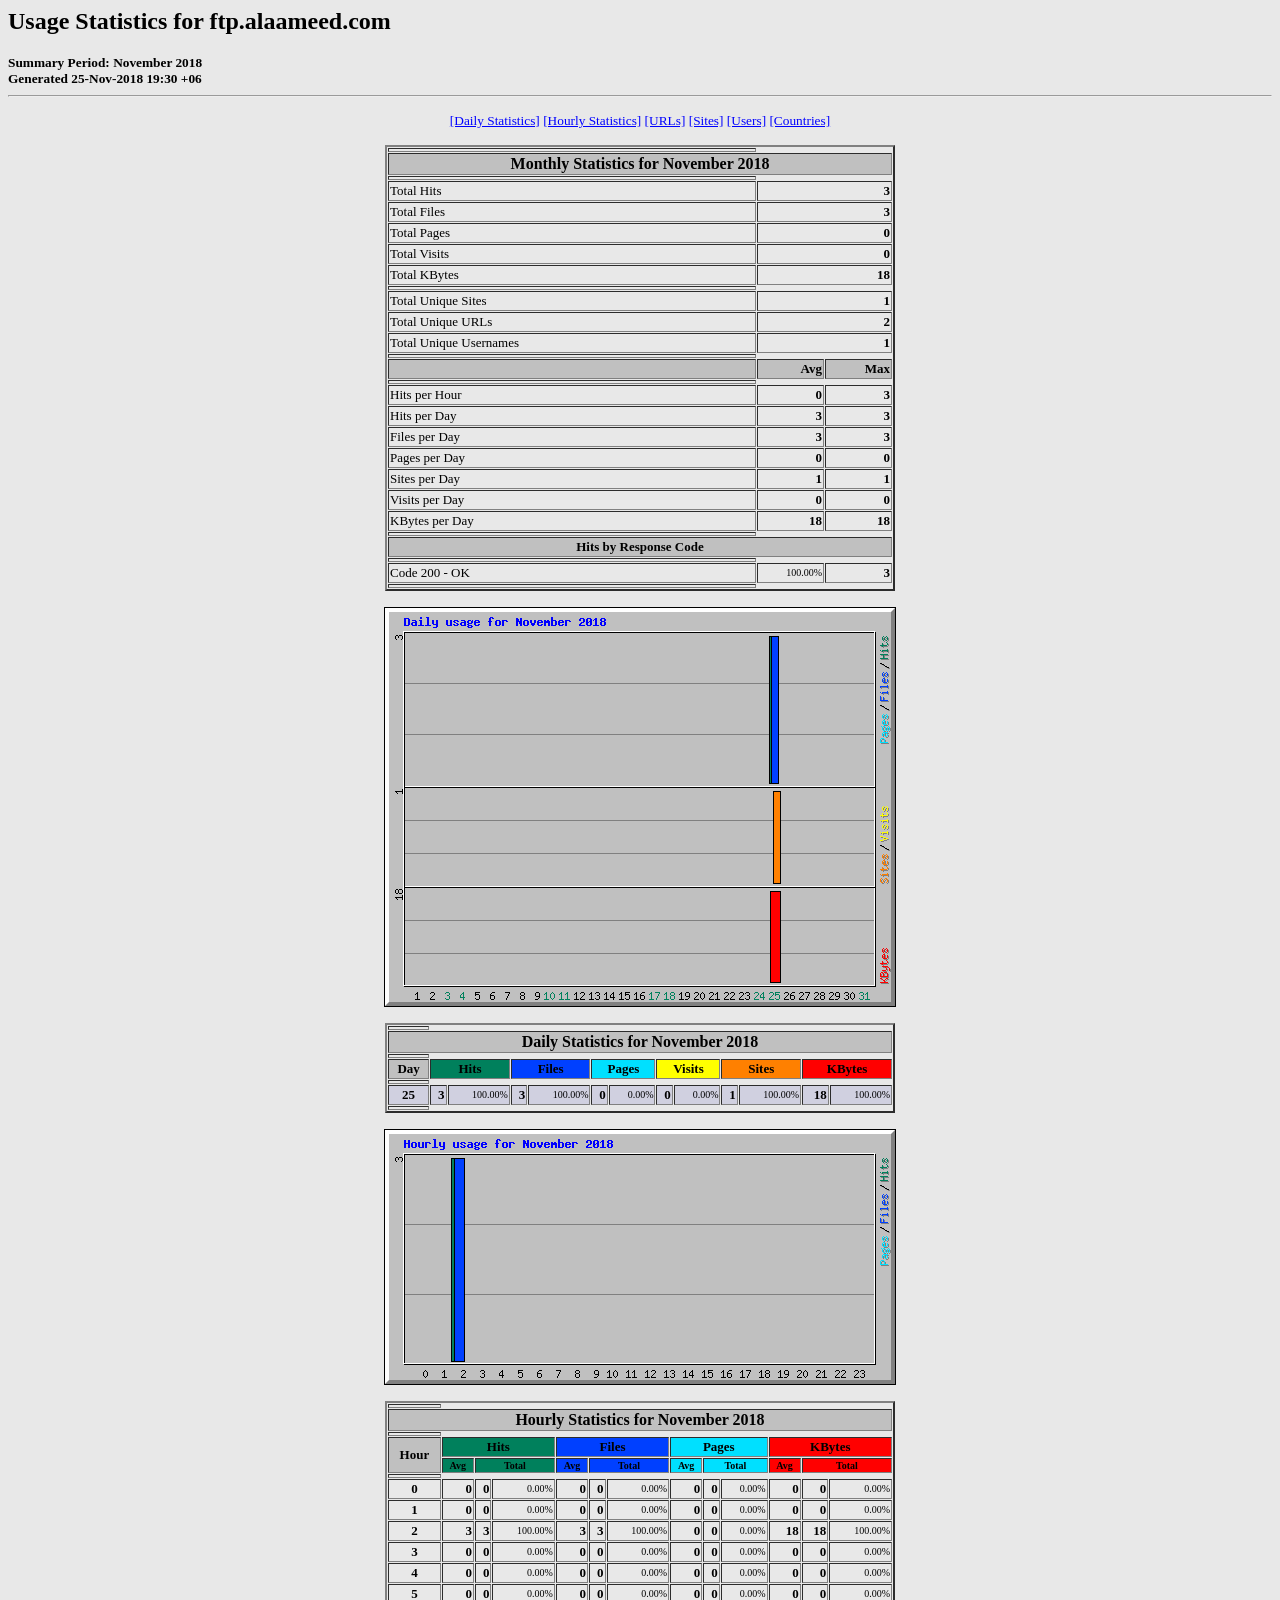
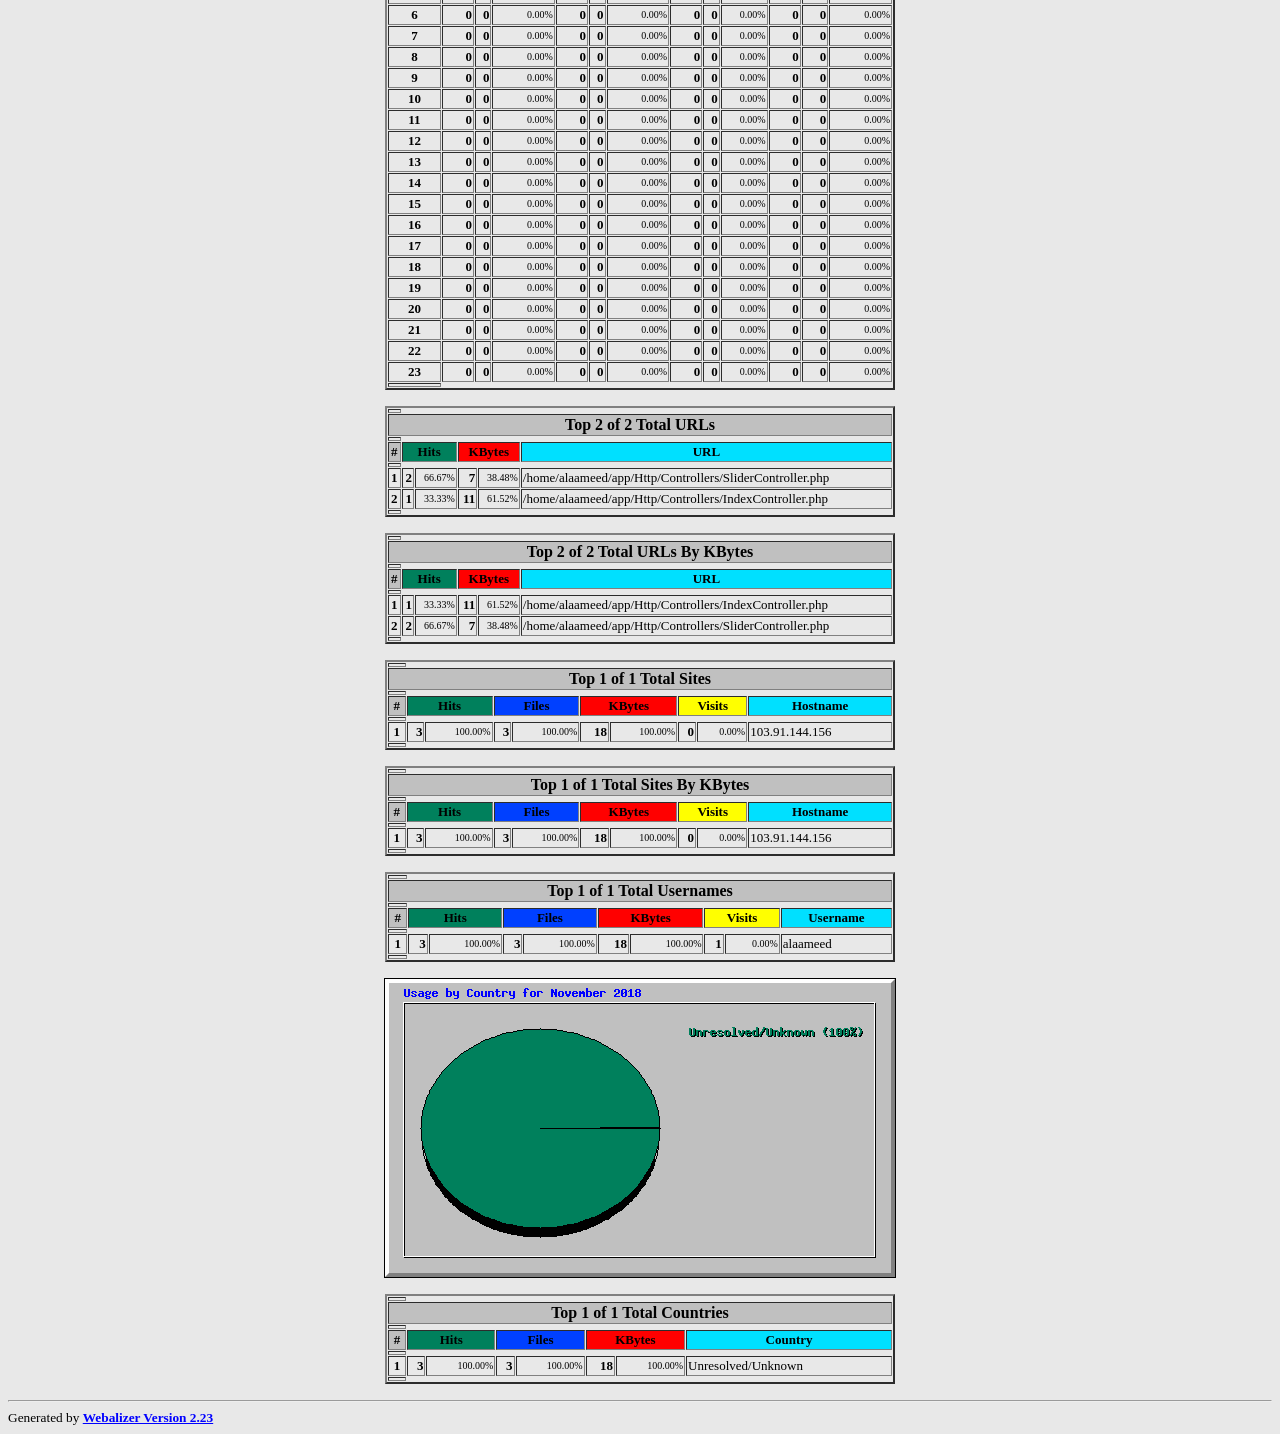
<file: tmp/webalizerftp/usage_201811.html>
<!DOCTYPE HTML PUBLIC "-//W3C//DTD HTML 4.0 Transitional//EN">

<!-- Generated by The Webalizer  Ver. 2.23-08 -->
<!--                                          -->
<!-- Copyright 1997-2013  Bradford L. Barrett -->
<!--                                          -->
<!-- Distributed under the GNU GPL  Version 2 -->
<!--        Full text may be found at:        -->
<!--         http://www.webalizer.org         -->
<!--                                          -->
<!--  Give the power back to the programmers  -->
<!--   Support the Free Software Foundation   -->
<!--           (http://www.fsf.org)           -->
<!--                                          -->
<!-- *** Generated: 25-Nov-2018 19:30 +06 *** -->

<HTML lang="en">
<HEAD>
 <TITLE>Usage Statistics for ftp.alaameed.com - November 2018</TITLE>
</HEAD>

<BODY BGCOLOR="#E8E8E8" TEXT="#000000" LINK="#0000FF" VLINK="#FF0000">
<H2>Usage Statistics for ftp.alaameed.com</H2>
<SMALL><STRONG>
Summary Period: November 2018<BR>
Generated 25-Nov-2018 19:30 +06<BR>
</STRONG></SMALL>
<CENTER>
<HR>
<P>
<SMALL>
<A HREF="#DAYSTATS">[Daily Statistics]</A>
<A HREF="#HOURSTATS">[Hourly Statistics]</A>
<A HREF="#TOPURLS">[URLs]</A>
<A HREF="#TOPSITES">[Sites]</A>
<A HREF="#TOPUSERS">[Users]</A>
<A HREF="#TOPCTRYS">[Countries]</A>
</SMALL>
<P>
<TABLE WIDTH=510 BORDER=2 CELLSPACING=1 CELLPADDING=1>
<TR><TH HEIGHT=4></TH></TR>
<TR><TH COLSPAN=3 ALIGN=center BGCOLOR="#C0C0C0">Monthly Statistics for November 2018</TH></TR>
<TR><TH HEIGHT=4></TH></TR>
<TR><TD WIDTH=380><FONT SIZE="-1">Total Hits</FONT></TD>
<TD ALIGN=right COLSPAN=2><FONT SIZE="-1"><B>3</B></FONT></TD></TR>
<TR><TD WIDTH=380><FONT SIZE="-1">Total Files</FONT></TD>
<TD ALIGN=right COLSPAN=2><FONT SIZE="-1"><B>3</B></FONT></TD></TR>
<TR><TD WIDTH=380><FONT SIZE="-1">Total Pages</FONT></TD>
<TD ALIGN=right COLSPAN=2><FONT SIZE="-1"><B>0</B></FONT></TD></TR>
<TR><TD WIDTH=380><FONT SIZE="-1">Total Visits</FONT></TD>
<TD ALIGN=right COLSPAN=2><FONT SIZE="-1"><B>0</B></FONT></TD></TR>
<TR><TD WIDTH=380><FONT SIZE="-1">Total KBytes</FONT></TD>
<TD ALIGN=right COLSPAN=2><FONT SIZE="-1"><B>18</B></FONT></TD></TR>
<TR><TH HEIGHT=4></TH></TR>
<TR><TD WIDTH=380><FONT SIZE="-1">Total Unique Sites</FONT></TD>
<TD ALIGN=right COLSPAN=2><FONT SIZE="-1"><B>1</B></FONT></TD></TR>
<TR><TD WIDTH=380><FONT SIZE="-1">Total Unique URLs</FONT></TD>
<TD ALIGN=right COLSPAN=2><FONT SIZE="-1"><B>2</B></FONT></TD></TR>
<TR><TD WIDTH=380><FONT SIZE="-1">Total Unique Usernames</FONT></TD>
<TD ALIGN=right COLSPAN=2><FONT SIZE="-1"><B>1</B></FONT></TD></TR>
<TR><TH HEIGHT=4></TH></TR>
<TR><TH WIDTH=380 BGCOLOR="#C0C0C0"><FONT SIZE=-1 COLOR="#C0C0C0">.</FONT></TH>
<TH WIDTH=65 BGCOLOR="#C0C0C0" ALIGN=right><FONT SIZE=-1>Avg </FONT></TH>
<TH WIDTH=65 BGCOLOR="#C0C0C0" ALIGN=right><FONT SIZE=-1>Max </FONT></TH></TR>
<TR><TH HEIGHT=4></TH></TR>
<TR><TD><FONT SIZE="-1">Hits per Hour</FONT></TD>
<TD ALIGN=right WIDTH=65><FONT SIZE="-1"><B>0</B></FONT></TD>
<TD WIDTH=65 ALIGN=right><FONT SIZE=-1><B>3</B></FONT></TD></TR>
<TR><TD><FONT SIZE="-1">Hits per Day</FONT></TD>
<TD ALIGN=right WIDTH=65><FONT SIZE="-1"><B>3</B></FONT></TD>
<TD WIDTH=65 ALIGN=right><FONT SIZE=-1><B>3</B></FONT></TD></TR>
<TR><TD><FONT SIZE="-1">Files per Day</FONT></TD>
<TD ALIGN=right WIDTH=65><FONT SIZE="-1"><B>3</B></FONT></TD>
<TD WIDTH=65 ALIGN=right><FONT SIZE=-1><B>3</B></FONT></TD></TR>
<TR><TD><FONT SIZE="-1">Pages per Day</FONT></TD>
<TD ALIGN=right WIDTH=65><FONT SIZE="-1"><B>0</B></FONT></TD>
<TD WIDTH=65 ALIGN=right><FONT SIZE=-1><B>0</B></FONT></TD></TR>
<TR><TD><FONT SIZE="-1">Sites per Day</FONT></TD>
<TD ALIGN=right WIDTH=65><FONT SIZE="-1"><B>1</B></FONT></TD>
<TD WIDTH=65 ALIGN=right><FONT SIZE=-1><B>1</B></FONT></TD></TR>
<TR><TD><FONT SIZE="-1">Visits per Day</FONT></TD>
<TD ALIGN=right WIDTH=65><FONT SIZE="-1"><B>0</B></FONT></TD>
<TD WIDTH=65 ALIGN=right><FONT SIZE=-1><B>0</B></FONT></TD></TR>
<TR><TD><FONT SIZE="-1">KBytes per Day</FONT></TD>
<TD ALIGN=right WIDTH=65><FONT SIZE="-1"><B>18</B></FONT></TD>
<TD WIDTH=65 ALIGN=right><FONT SIZE=-1><B>18</B></FONT></TD></TR>
<TR><TH HEIGHT=4></TH></TR>
<TR><TH COLSPAN=3 ALIGN=center BGCOLOR="#C0C0C0">
<FONT SIZE="-1">Hits by Response Code</FONT></TH></TR>
<TR><TH HEIGHT=4></TH></TR>
<TR><TD><FONT SIZE="-1">Code 200 - OK</FONT></TD>
<TD ALIGN=right><FONT SIZE="-2">100.00%</FONT></TD>
<TD ALIGN=right><FONT SIZE="-1"><B>3</B></FONT></TD></TR>
<TR><TH HEIGHT=4></TH></TR>
</TABLE>
<P>
<A NAME="DAYSTATS"></A>
<IMG SRC="daily_usage_201811.png" ALT="Daily usage for November 2018" HEIGHT=400 WIDTH=512><P>
<TABLE WIDTH=510 BORDER=2 CELLSPACING=1 CELLPADDING=1>
<TR><TH HEIGHT=4></TH></TR>
<TR><TH BGCOLOR="#C0C0C0" COLSPAN=13 ALIGN=center>Daily Statistics for November 2018</TH></TR>
<TR><TH HEIGHT=4></TH></TR>
<TR><TH ALIGN=center BGCOLOR="#C0C0C0"><FONT SIZE="-1">Day</FONT></TH>
<TH ALIGN=center BGCOLOR="#00805c" COLSPAN=2><FONT SIZE="-1">Hits</FONT></TH>
<TH ALIGN=center BGCOLOR="#0040ff" COLSPAN=2><FONT SIZE="-1">Files</FONT></TH>
<TH ALIGN=center BGCOLOR="#00e0ff" COLSPAN=2><FONT SIZE="-1">Pages</FONT></TH>
<TH ALIGN=center BGCOLOR="#ffff00" COLSPAN=2><FONT SIZE="-1">Visits</FONT></TH>
<TH ALIGN=center BGCOLOR="#ff8000" COLSPAN=2><FONT SIZE="-1">Sites</FONT></TH>
<TH ALIGN=center BGCOLOR="#ff0000" COLSPAN=2><FONT SIZE="-1">KBytes</FONT></TH></TR>
<TR><TH HEIGHT=4></TH></TR>
<TR BGCOLOR="#D0D0E0"><TD ALIGN=center><FONT SIZE="-1"><B>25</B></FONT></TD>
<TD ALIGN=right><FONT SIZE="-1"><B>3</B></FONT></TD>
<TD ALIGN=right><FONT SIZE="-2">100.00%</FONT></TD>
<TD ALIGN=right><FONT SIZE="-1"><B>3</B></FONT></TD>
<TD ALIGN=right><FONT SIZE="-2">100.00%</FONT></TD>
<TD ALIGN=right><FONT SIZE="-1"><B>0</B></FONT></TD>
<TD ALIGN=right><FONT SIZE="-2">0.00%</FONT></TD>
<TD ALIGN=right><FONT SIZE="-1"><B>0</B></FONT></TD>
<TD ALIGN=right><FONT SIZE="-2">0.00%</FONT></TD>
<TD ALIGN=right><FONT SIZE="-1"><B>1</B></FONT></TD>
<TD ALIGN=right><FONT SIZE="-2">100.00%</FONT></TD>
<TD ALIGN=right><FONT SIZE="-1"><B>18</B></FONT></TD>
<TD ALIGN=right><FONT SIZE="-2">100.00%</FONT></TD></TR>
<TR><TH HEIGHT=4></TH></TR>
</TABLE>
<P>
<A NAME="HOURSTATS"></A>
<IMG SRC="hourly_usage_201811.png" ALT="Hourly usage for November 2018" HEIGHT=256 WIDTH=512><P>
<TABLE WIDTH=510 BORDER=2 CELLSPACING=1 CELLPADDING=1>
<TR><TH HEIGHT=4></TH></TR>
<TR><TH BGCOLOR="#C0C0C0" COLSPAN=13 ALIGN=center>Hourly Statistics for November 2018</TH></TR>
<TR><TH HEIGHT=4></TH></TR>
<TR><TH ALIGN=center ROWSPAN=2 BGCOLOR="#C0C0C0"><FONT SIZE="-1">Hour</FONT></TH>
<TH ALIGN=center BGCOLOR="#00805c" COLSPAN=3><FONT SIZE="-1">Hits</FONT></TH>
<TH ALIGN=center BGCOLOR="#0040ff" COLSPAN=3><FONT SIZE="-1">Files</FONT></TH>
<TH ALIGN=center BGCOLOR="#00e0ff" COLSPAN=3><FONT SIZE="-1">Pages</FONT></TH>
<TH ALIGN=center BGCOLOR="#ff0000" COLSPAN=3><FONT SIZE="-1">KBytes</FONT></TH></TR>
<TR><TH ALIGN=center BGCOLOR="#00805c"><FONT SIZE="-2">Avg</FONT></TH>
<TH ALIGN=center BGCOLOR="#00805c" COLSPAN=2><FONT SIZE="-2">Total</FONT></TH>
<TH ALIGN=center BGCOLOR="#0040ff"><FONT SIZE="-2">Avg</FONT></TH>
<TH ALIGN=center BGCOLOR="#0040ff" COLSPAN=2><FONT SIZE="-2">Total</FONT></TH>
<TH ALIGN=center BGCOLOR="#00e0ff"><FONT SIZE="-2">Avg</FONT></TH>
<TH ALIGN=center BGCOLOR="#00e0ff" COLSPAN=2><FONT SIZE="-2">Total</FONT></TH>
<TH ALIGN=center BGCOLOR="#ff0000"><FONT SIZE="-2">Avg</FONT></TH>
<TH ALIGN=center BGCOLOR="#ff0000" COLSPAN=2><FONT SIZE="-2">Total</FONT></TH></TR>
<TR><TH HEIGHT=4></TH></TR>
<TR><TD ALIGN=center><FONT SIZE="-1"><B>0</B></FONT></TD>
<TD ALIGN=right><FONT SIZE="-1"><B>0</B></FONT></TD>
<TD ALIGN=right><FONT SIZE="-1"><B>0</B></FONT></TD>
<TD ALIGN=right><FONT SIZE="-2">0.00%</FONT></TD>
<TD ALIGN=right><FONT SIZE="-1"><B>0</B></FONT></TD>
<TD ALIGN=right><FONT SIZE="-1"><B>0</B></FONT></TD>
<TD ALIGN=right><FONT SIZE="-2">0.00%</FONT></TD>
<TD ALIGN=right><FONT SIZE="-1"><B>0</B></FONT></TD>
<TD ALIGN=right><FONT SIZE="-1"><B>0</B></FONT></TD>
<TD ALIGN=right><FONT SIZE="-2">0.00%</FONT></TD>
<TD ALIGN=right><FONT SIZE="-1"><B>0</B></FONT></TD>
<TD ALIGN=right><FONT SIZE="-1"><B>0</B></FONT></TD>
<TD ALIGN=right><FONT SIZE="-2">0.00%</FONT></TD></TR>
<TR><TD ALIGN=center><FONT SIZE="-1"><B>1</B></FONT></TD>
<TD ALIGN=right><FONT SIZE="-1"><B>0</B></FONT></TD>
<TD ALIGN=right><FONT SIZE="-1"><B>0</B></FONT></TD>
<TD ALIGN=right><FONT SIZE="-2">0.00%</FONT></TD>
<TD ALIGN=right><FONT SIZE="-1"><B>0</B></FONT></TD>
<TD ALIGN=right><FONT SIZE="-1"><B>0</B></FONT></TD>
<TD ALIGN=right><FONT SIZE="-2">0.00%</FONT></TD>
<TD ALIGN=right><FONT SIZE="-1"><B>0</B></FONT></TD>
<TD ALIGN=right><FONT SIZE="-1"><B>0</B></FONT></TD>
<TD ALIGN=right><FONT SIZE="-2">0.00%</FONT></TD>
<TD ALIGN=right><FONT SIZE="-1"><B>0</B></FONT></TD>
<TD ALIGN=right><FONT SIZE="-1"><B>0</B></FONT></TD>
<TD ALIGN=right><FONT SIZE="-2">0.00%</FONT></TD></TR>
<TR><TD ALIGN=center><FONT SIZE="-1"><B>2</B></FONT></TD>
<TD ALIGN=right><FONT SIZE="-1"><B>3</B></FONT></TD>
<TD ALIGN=right><FONT SIZE="-1"><B>3</B></FONT></TD>
<TD ALIGN=right><FONT SIZE="-2">100.00%</FONT></TD>
<TD ALIGN=right><FONT SIZE="-1"><B>3</B></FONT></TD>
<TD ALIGN=right><FONT SIZE="-1"><B>3</B></FONT></TD>
<TD ALIGN=right><FONT SIZE="-2">100.00%</FONT></TD>
<TD ALIGN=right><FONT SIZE="-1"><B>0</B></FONT></TD>
<TD ALIGN=right><FONT SIZE="-1"><B>0</B></FONT></TD>
<TD ALIGN=right><FONT SIZE="-2">0.00%</FONT></TD>
<TD ALIGN=right><FONT SIZE="-1"><B>18</B></FONT></TD>
<TD ALIGN=right><FONT SIZE="-1"><B>18</B></FONT></TD>
<TD ALIGN=right><FONT SIZE="-2">100.00%</FONT></TD></TR>
<TR><TD ALIGN=center><FONT SIZE="-1"><B>3</B></FONT></TD>
<TD ALIGN=right><FONT SIZE="-1"><B>0</B></FONT></TD>
<TD ALIGN=right><FONT SIZE="-1"><B>0</B></FONT></TD>
<TD ALIGN=right><FONT SIZE="-2">0.00%</FONT></TD>
<TD ALIGN=right><FONT SIZE="-1"><B>0</B></FONT></TD>
<TD ALIGN=right><FONT SIZE="-1"><B>0</B></FONT></TD>
<TD ALIGN=right><FONT SIZE="-2">0.00%</FONT></TD>
<TD ALIGN=right><FONT SIZE="-1"><B>0</B></FONT></TD>
<TD ALIGN=right><FONT SIZE="-1"><B>0</B></FONT></TD>
<TD ALIGN=right><FONT SIZE="-2">0.00%</FONT></TD>
<TD ALIGN=right><FONT SIZE="-1"><B>0</B></FONT></TD>
<TD ALIGN=right><FONT SIZE="-1"><B>0</B></FONT></TD>
<TD ALIGN=right><FONT SIZE="-2">0.00%</FONT></TD></TR>
<TR><TD ALIGN=center><FONT SIZE="-1"><B>4</B></FONT></TD>
<TD ALIGN=right><FONT SIZE="-1"><B>0</B></FONT></TD>
<TD ALIGN=right><FONT SIZE="-1"><B>0</B></FONT></TD>
<TD ALIGN=right><FONT SIZE="-2">0.00%</FONT></TD>
<TD ALIGN=right><FONT SIZE="-1"><B>0</B></FONT></TD>
<TD ALIGN=right><FONT SIZE="-1"><B>0</B></FONT></TD>
<TD ALIGN=right><FONT SIZE="-2">0.00%</FONT></TD>
<TD ALIGN=right><FONT SIZE="-1"><B>0</B></FONT></TD>
<TD ALIGN=right><FONT SIZE="-1"><B>0</B></FONT></TD>
<TD ALIGN=right><FONT SIZE="-2">0.00%</FONT></TD>
<TD ALIGN=right><FONT SIZE="-1"><B>0</B></FONT></TD>
<TD ALIGN=right><FONT SIZE="-1"><B>0</B></FONT></TD>
<TD ALIGN=right><FONT SIZE="-2">0.00%</FONT></TD></TR>
<TR><TD ALIGN=center><FONT SIZE="-1"><B>5</B></FONT></TD>
<TD ALIGN=right><FONT SIZE="-1"><B>0</B></FONT></TD>
<TD ALIGN=right><FONT SIZE="-1"><B>0</B></FONT></TD>
<TD ALIGN=right><FONT SIZE="-2">0.00%</FONT></TD>
<TD ALIGN=right><FONT SIZE="-1"><B>0</B></FONT></TD>
<TD ALIGN=right><FONT SIZE="-1"><B>0</B></FONT></TD>
<TD ALIGN=right><FONT SIZE="-2">0.00%</FONT></TD>
<TD ALIGN=right><FONT SIZE="-1"><B>0</B></FONT></TD>
<TD ALIGN=right><FONT SIZE="-1"><B>0</B></FONT></TD>
<TD ALIGN=right><FONT SIZE="-2">0.00%</FONT></TD>
<TD ALIGN=right><FONT SIZE="-1"><B>0</B></FONT></TD>
<TD ALIGN=right><FONT SIZE="-1"><B>0</B></FONT></TD>
<TD ALIGN=right><FONT SIZE="-2">0.00%</FONT></TD></TR>
<TR><TD ALIGN=center><FONT SIZE="-1"><B>6</B></FONT></TD>
<TD ALIGN=right><FONT SIZE="-1"><B>0</B></FONT></TD>
<TD ALIGN=right><FONT SIZE="-1"><B>0</B></FONT></TD>
<TD ALIGN=right><FONT SIZE="-2">0.00%</FONT></TD>
<TD ALIGN=right><FONT SIZE="-1"><B>0</B></FONT></TD>
<TD ALIGN=right><FONT SIZE="-1"><B>0</B></FONT></TD>
<TD ALIGN=right><FONT SIZE="-2">0.00%</FONT></TD>
<TD ALIGN=right><FONT SIZE="-1"><B>0</B></FONT></TD>
<TD ALIGN=right><FONT SIZE="-1"><B>0</B></FONT></TD>
<TD ALIGN=right><FONT SIZE="-2">0.00%</FONT></TD>
<TD ALIGN=right><FONT SIZE="-1"><B>0</B></FONT></TD>
<TD ALIGN=right><FONT SIZE="-1"><B>0</B></FONT></TD>
<TD ALIGN=right><FONT SIZE="-2">0.00%</FONT></TD></TR>
<TR><TD ALIGN=center><FONT SIZE="-1"><B>7</B></FONT></TD>
<TD ALIGN=right><FONT SIZE="-1"><B>0</B></FONT></TD>
<TD ALIGN=right><FONT SIZE="-1"><B>0</B></FONT></TD>
<TD ALIGN=right><FONT SIZE="-2">0.00%</FONT></TD>
<TD ALIGN=right><FONT SIZE="-1"><B>0</B></FONT></TD>
<TD ALIGN=right><FONT SIZE="-1"><B>0</B></FONT></TD>
<TD ALIGN=right><FONT SIZE="-2">0.00%</FONT></TD>
<TD ALIGN=right><FONT SIZE="-1"><B>0</B></FONT></TD>
<TD ALIGN=right><FONT SIZE="-1"><B>0</B></FONT></TD>
<TD ALIGN=right><FONT SIZE="-2">0.00%</FONT></TD>
<TD ALIGN=right><FONT SIZE="-1"><B>0</B></FONT></TD>
<TD ALIGN=right><FONT SIZE="-1"><B>0</B></FONT></TD>
<TD ALIGN=right><FONT SIZE="-2">0.00%</FONT></TD></TR>
<TR><TD ALIGN=center><FONT SIZE="-1"><B>8</B></FONT></TD>
<TD ALIGN=right><FONT SIZE="-1"><B>0</B></FONT></TD>
<TD ALIGN=right><FONT SIZE="-1"><B>0</B></FONT></TD>
<TD ALIGN=right><FONT SIZE="-2">0.00%</FONT></TD>
<TD ALIGN=right><FONT SIZE="-1"><B>0</B></FONT></TD>
<TD ALIGN=right><FONT SIZE="-1"><B>0</B></FONT></TD>
<TD ALIGN=right><FONT SIZE="-2">0.00%</FONT></TD>
<TD ALIGN=right><FONT SIZE="-1"><B>0</B></FONT></TD>
<TD ALIGN=right><FONT SIZE="-1"><B>0</B></FONT></TD>
<TD ALIGN=right><FONT SIZE="-2">0.00%</FONT></TD>
<TD ALIGN=right><FONT SIZE="-1"><B>0</B></FONT></TD>
<TD ALIGN=right><FONT SIZE="-1"><B>0</B></FONT></TD>
<TD ALIGN=right><FONT SIZE="-2">0.00%</FONT></TD></TR>
<TR><TD ALIGN=center><FONT SIZE="-1"><B>9</B></FONT></TD>
<TD ALIGN=right><FONT SIZE="-1"><B>0</B></FONT></TD>
<TD ALIGN=right><FONT SIZE="-1"><B>0</B></FONT></TD>
<TD ALIGN=right><FONT SIZE="-2">0.00%</FONT></TD>
<TD ALIGN=right><FONT SIZE="-1"><B>0</B></FONT></TD>
<TD ALIGN=right><FONT SIZE="-1"><B>0</B></FONT></TD>
<TD ALIGN=right><FONT SIZE="-2">0.00%</FONT></TD>
<TD ALIGN=right><FONT SIZE="-1"><B>0</B></FONT></TD>
<TD ALIGN=right><FONT SIZE="-1"><B>0</B></FONT></TD>
<TD ALIGN=right><FONT SIZE="-2">0.00%</FONT></TD>
<TD ALIGN=right><FONT SIZE="-1"><B>0</B></FONT></TD>
<TD ALIGN=right><FONT SIZE="-1"><B>0</B></FONT></TD>
<TD ALIGN=right><FONT SIZE="-2">0.00%</FONT></TD></TR>
<TR><TD ALIGN=center><FONT SIZE="-1"><B>10</B></FONT></TD>
<TD ALIGN=right><FONT SIZE="-1"><B>0</B></FONT></TD>
<TD ALIGN=right><FONT SIZE="-1"><B>0</B></FONT></TD>
<TD ALIGN=right><FONT SIZE="-2">0.00%</FONT></TD>
<TD ALIGN=right><FONT SIZE="-1"><B>0</B></FONT></TD>
<TD ALIGN=right><FONT SIZE="-1"><B>0</B></FONT></TD>
<TD ALIGN=right><FONT SIZE="-2">0.00%</FONT></TD>
<TD ALIGN=right><FONT SIZE="-1"><B>0</B></FONT></TD>
<TD ALIGN=right><FONT SIZE="-1"><B>0</B></FONT></TD>
<TD ALIGN=right><FONT SIZE="-2">0.00%</FONT></TD>
<TD ALIGN=right><FONT SIZE="-1"><B>0</B></FONT></TD>
<TD ALIGN=right><FONT SIZE="-1"><B>0</B></FONT></TD>
<TD ALIGN=right><FONT SIZE="-2">0.00%</FONT></TD></TR>
<TR><TD ALIGN=center><FONT SIZE="-1"><B>11</B></FONT></TD>
<TD ALIGN=right><FONT SIZE="-1"><B>0</B></FONT></TD>
<TD ALIGN=right><FONT SIZE="-1"><B>0</B></FONT></TD>
<TD ALIGN=right><FONT SIZE="-2">0.00%</FONT></TD>
<TD ALIGN=right><FONT SIZE="-1"><B>0</B></FONT></TD>
<TD ALIGN=right><FONT SIZE="-1"><B>0</B></FONT></TD>
<TD ALIGN=right><FONT SIZE="-2">0.00%</FONT></TD>
<TD ALIGN=right><FONT SIZE="-1"><B>0</B></FONT></TD>
<TD ALIGN=right><FONT SIZE="-1"><B>0</B></FONT></TD>
<TD ALIGN=right><FONT SIZE="-2">0.00%</FONT></TD>
<TD ALIGN=right><FONT SIZE="-1"><B>0</B></FONT></TD>
<TD ALIGN=right><FONT SIZE="-1"><B>0</B></FONT></TD>
<TD ALIGN=right><FONT SIZE="-2">0.00%</FONT></TD></TR>
<TR><TD ALIGN=center><FONT SIZE="-1"><B>12</B></FONT></TD>
<TD ALIGN=right><FONT SIZE="-1"><B>0</B></FONT></TD>
<TD ALIGN=right><FONT SIZE="-1"><B>0</B></FONT></TD>
<TD ALIGN=right><FONT SIZE="-2">0.00%</FONT></TD>
<TD ALIGN=right><FONT SIZE="-1"><B>0</B></FONT></TD>
<TD ALIGN=right><FONT SIZE="-1"><B>0</B></FONT></TD>
<TD ALIGN=right><FONT SIZE="-2">0.00%</FONT></TD>
<TD ALIGN=right><FONT SIZE="-1"><B>0</B></FONT></TD>
<TD ALIGN=right><FONT SIZE="-1"><B>0</B></FONT></TD>
<TD ALIGN=right><FONT SIZE="-2">0.00%</FONT></TD>
<TD ALIGN=right><FONT SIZE="-1"><B>0</B></FONT></TD>
<TD ALIGN=right><FONT SIZE="-1"><B>0</B></FONT></TD>
<TD ALIGN=right><FONT SIZE="-2">0.00%</FONT></TD></TR>
<TR><TD ALIGN=center><FONT SIZE="-1"><B>13</B></FONT></TD>
<TD ALIGN=right><FONT SIZE="-1"><B>0</B></FONT></TD>
<TD ALIGN=right><FONT SIZE="-1"><B>0</B></FONT></TD>
<TD ALIGN=right><FONT SIZE="-2">0.00%</FONT></TD>
<TD ALIGN=right><FONT SIZE="-1"><B>0</B></FONT></TD>
<TD ALIGN=right><FONT SIZE="-1"><B>0</B></FONT></TD>
<TD ALIGN=right><FONT SIZE="-2">0.00%</FONT></TD>
<TD ALIGN=right><FONT SIZE="-1"><B>0</B></FONT></TD>
<TD ALIGN=right><FONT SIZE="-1"><B>0</B></FONT></TD>
<TD ALIGN=right><FONT SIZE="-2">0.00%</FONT></TD>
<TD ALIGN=right><FONT SIZE="-1"><B>0</B></FONT></TD>
<TD ALIGN=right><FONT SIZE="-1"><B>0</B></FONT></TD>
<TD ALIGN=right><FONT SIZE="-2">0.00%</FONT></TD></TR>
<TR><TD ALIGN=center><FONT SIZE="-1"><B>14</B></FONT></TD>
<TD ALIGN=right><FONT SIZE="-1"><B>0</B></FONT></TD>
<TD ALIGN=right><FONT SIZE="-1"><B>0</B></FONT></TD>
<TD ALIGN=right><FONT SIZE="-2">0.00%</FONT></TD>
<TD ALIGN=right><FONT SIZE="-1"><B>0</B></FONT></TD>
<TD ALIGN=right><FONT SIZE="-1"><B>0</B></FONT></TD>
<TD ALIGN=right><FONT SIZE="-2">0.00%</FONT></TD>
<TD ALIGN=right><FONT SIZE="-1"><B>0</B></FONT></TD>
<TD ALIGN=right><FONT SIZE="-1"><B>0</B></FONT></TD>
<TD ALIGN=right><FONT SIZE="-2">0.00%</FONT></TD>
<TD ALIGN=right><FONT SIZE="-1"><B>0</B></FONT></TD>
<TD ALIGN=right><FONT SIZE="-1"><B>0</B></FONT></TD>
<TD ALIGN=right><FONT SIZE="-2">0.00%</FONT></TD></TR>
<TR><TD ALIGN=center><FONT SIZE="-1"><B>15</B></FONT></TD>
<TD ALIGN=right><FONT SIZE="-1"><B>0</B></FONT></TD>
<TD ALIGN=right><FONT SIZE="-1"><B>0</B></FONT></TD>
<TD ALIGN=right><FONT SIZE="-2">0.00%</FONT></TD>
<TD ALIGN=right><FONT SIZE="-1"><B>0</B></FONT></TD>
<TD ALIGN=right><FONT SIZE="-1"><B>0</B></FONT></TD>
<TD ALIGN=right><FONT SIZE="-2">0.00%</FONT></TD>
<TD ALIGN=right><FONT SIZE="-1"><B>0</B></FONT></TD>
<TD ALIGN=right><FONT SIZE="-1"><B>0</B></FONT></TD>
<TD ALIGN=right><FONT SIZE="-2">0.00%</FONT></TD>
<TD ALIGN=right><FONT SIZE="-1"><B>0</B></FONT></TD>
<TD ALIGN=right><FONT SIZE="-1"><B>0</B></FONT></TD>
<TD ALIGN=right><FONT SIZE="-2">0.00%</FONT></TD></TR>
<TR><TD ALIGN=center><FONT SIZE="-1"><B>16</B></FONT></TD>
<TD ALIGN=right><FONT SIZE="-1"><B>0</B></FONT></TD>
<TD ALIGN=right><FONT SIZE="-1"><B>0</B></FONT></TD>
<TD ALIGN=right><FONT SIZE="-2">0.00%</FONT></TD>
<TD ALIGN=right><FONT SIZE="-1"><B>0</B></FONT></TD>
<TD ALIGN=right><FONT SIZE="-1"><B>0</B></FONT></TD>
<TD ALIGN=right><FONT SIZE="-2">0.00%</FONT></TD>
<TD ALIGN=right><FONT SIZE="-1"><B>0</B></FONT></TD>
<TD ALIGN=right><FONT SIZE="-1"><B>0</B></FONT></TD>
<TD ALIGN=right><FONT SIZE="-2">0.00%</FONT></TD>
<TD ALIGN=right><FONT SIZE="-1"><B>0</B></FONT></TD>
<TD ALIGN=right><FONT SIZE="-1"><B>0</B></FONT></TD>
<TD ALIGN=right><FONT SIZE="-2">0.00%</FONT></TD></TR>
<TR><TD ALIGN=center><FONT SIZE="-1"><B>17</B></FONT></TD>
<TD ALIGN=right><FONT SIZE="-1"><B>0</B></FONT></TD>
<TD ALIGN=right><FONT SIZE="-1"><B>0</B></FONT></TD>
<TD ALIGN=right><FONT SIZE="-2">0.00%</FONT></TD>
<TD ALIGN=right><FONT SIZE="-1"><B>0</B></FONT></TD>
<TD ALIGN=right><FONT SIZE="-1"><B>0</B></FONT></TD>
<TD ALIGN=right><FONT SIZE="-2">0.00%</FONT></TD>
<TD ALIGN=right><FONT SIZE="-1"><B>0</B></FONT></TD>
<TD ALIGN=right><FONT SIZE="-1"><B>0</B></FONT></TD>
<TD ALIGN=right><FONT SIZE="-2">0.00%</FONT></TD>
<TD ALIGN=right><FONT SIZE="-1"><B>0</B></FONT></TD>
<TD ALIGN=right><FONT SIZE="-1"><B>0</B></FONT></TD>
<TD ALIGN=right><FONT SIZE="-2">0.00%</FONT></TD></TR>
<TR><TD ALIGN=center><FONT SIZE="-1"><B>18</B></FONT></TD>
<TD ALIGN=right><FONT SIZE="-1"><B>0</B></FONT></TD>
<TD ALIGN=right><FONT SIZE="-1"><B>0</B></FONT></TD>
<TD ALIGN=right><FONT SIZE="-2">0.00%</FONT></TD>
<TD ALIGN=right><FONT SIZE="-1"><B>0</B></FONT></TD>
<TD ALIGN=right><FONT SIZE="-1"><B>0</B></FONT></TD>
<TD ALIGN=right><FONT SIZE="-2">0.00%</FONT></TD>
<TD ALIGN=right><FONT SIZE="-1"><B>0</B></FONT></TD>
<TD ALIGN=right><FONT SIZE="-1"><B>0</B></FONT></TD>
<TD ALIGN=right><FONT SIZE="-2">0.00%</FONT></TD>
<TD ALIGN=right><FONT SIZE="-1"><B>0</B></FONT></TD>
<TD ALIGN=right><FONT SIZE="-1"><B>0</B></FONT></TD>
<TD ALIGN=right><FONT SIZE="-2">0.00%</FONT></TD></TR>
<TR><TD ALIGN=center><FONT SIZE="-1"><B>19</B></FONT></TD>
<TD ALIGN=right><FONT SIZE="-1"><B>0</B></FONT></TD>
<TD ALIGN=right><FONT SIZE="-1"><B>0</B></FONT></TD>
<TD ALIGN=right><FONT SIZE="-2">0.00%</FONT></TD>
<TD ALIGN=right><FONT SIZE="-1"><B>0</B></FONT></TD>
<TD ALIGN=right><FONT SIZE="-1"><B>0</B></FONT></TD>
<TD ALIGN=right><FONT SIZE="-2">0.00%</FONT></TD>
<TD ALIGN=right><FONT SIZE="-1"><B>0</B></FONT></TD>
<TD ALIGN=right><FONT SIZE="-1"><B>0</B></FONT></TD>
<TD ALIGN=right><FONT SIZE="-2">0.00%</FONT></TD>
<TD ALIGN=right><FONT SIZE="-1"><B>0</B></FONT></TD>
<TD ALIGN=right><FONT SIZE="-1"><B>0</B></FONT></TD>
<TD ALIGN=right><FONT SIZE="-2">0.00%</FONT></TD></TR>
<TR><TD ALIGN=center><FONT SIZE="-1"><B>20</B></FONT></TD>
<TD ALIGN=right><FONT SIZE="-1"><B>0</B></FONT></TD>
<TD ALIGN=right><FONT SIZE="-1"><B>0</B></FONT></TD>
<TD ALIGN=right><FONT SIZE="-2">0.00%</FONT></TD>
<TD ALIGN=right><FONT SIZE="-1"><B>0</B></FONT></TD>
<TD ALIGN=right><FONT SIZE="-1"><B>0</B></FONT></TD>
<TD ALIGN=right><FONT SIZE="-2">0.00%</FONT></TD>
<TD ALIGN=right><FONT SIZE="-1"><B>0</B></FONT></TD>
<TD ALIGN=right><FONT SIZE="-1"><B>0</B></FONT></TD>
<TD ALIGN=right><FONT SIZE="-2">0.00%</FONT></TD>
<TD ALIGN=right><FONT SIZE="-1"><B>0</B></FONT></TD>
<TD ALIGN=right><FONT SIZE="-1"><B>0</B></FONT></TD>
<TD ALIGN=right><FONT SIZE="-2">0.00%</FONT></TD></TR>
<TR><TD ALIGN=center><FONT SIZE="-1"><B>21</B></FONT></TD>
<TD ALIGN=right><FONT SIZE="-1"><B>0</B></FONT></TD>
<TD ALIGN=right><FONT SIZE="-1"><B>0</B></FONT></TD>
<TD ALIGN=right><FONT SIZE="-2">0.00%</FONT></TD>
<TD ALIGN=right><FONT SIZE="-1"><B>0</B></FONT></TD>
<TD ALIGN=right><FONT SIZE="-1"><B>0</B></FONT></TD>
<TD ALIGN=right><FONT SIZE="-2">0.00%</FONT></TD>
<TD ALIGN=right><FONT SIZE="-1"><B>0</B></FONT></TD>
<TD ALIGN=right><FONT SIZE="-1"><B>0</B></FONT></TD>
<TD ALIGN=right><FONT SIZE="-2">0.00%</FONT></TD>
<TD ALIGN=right><FONT SIZE="-1"><B>0</B></FONT></TD>
<TD ALIGN=right><FONT SIZE="-1"><B>0</B></FONT></TD>
<TD ALIGN=right><FONT SIZE="-2">0.00%</FONT></TD></TR>
<TR><TD ALIGN=center><FONT SIZE="-1"><B>22</B></FONT></TD>
<TD ALIGN=right><FONT SIZE="-1"><B>0</B></FONT></TD>
<TD ALIGN=right><FONT SIZE="-1"><B>0</B></FONT></TD>
<TD ALIGN=right><FONT SIZE="-2">0.00%</FONT></TD>
<TD ALIGN=right><FONT SIZE="-1"><B>0</B></FONT></TD>
<TD ALIGN=right><FONT SIZE="-1"><B>0</B></FONT></TD>
<TD ALIGN=right><FONT SIZE="-2">0.00%</FONT></TD>
<TD ALIGN=right><FONT SIZE="-1"><B>0</B></FONT></TD>
<TD ALIGN=right><FONT SIZE="-1"><B>0</B></FONT></TD>
<TD ALIGN=right><FONT SIZE="-2">0.00%</FONT></TD>
<TD ALIGN=right><FONT SIZE="-1"><B>0</B></FONT></TD>
<TD ALIGN=right><FONT SIZE="-1"><B>0</B></FONT></TD>
<TD ALIGN=right><FONT SIZE="-2">0.00%</FONT></TD></TR>
<TR><TD ALIGN=center><FONT SIZE="-1"><B>23</B></FONT></TD>
<TD ALIGN=right><FONT SIZE="-1"><B>0</B></FONT></TD>
<TD ALIGN=right><FONT SIZE="-1"><B>0</B></FONT></TD>
<TD ALIGN=right><FONT SIZE="-2">0.00%</FONT></TD>
<TD ALIGN=right><FONT SIZE="-1"><B>0</B></FONT></TD>
<TD ALIGN=right><FONT SIZE="-1"><B>0</B></FONT></TD>
<TD ALIGN=right><FONT SIZE="-2">0.00%</FONT></TD>
<TD ALIGN=right><FONT SIZE="-1"><B>0</B></FONT></TD>
<TD ALIGN=right><FONT SIZE="-1"><B>0</B></FONT></TD>
<TD ALIGN=right><FONT SIZE="-2">0.00%</FONT></TD>
<TD ALIGN=right><FONT SIZE="-1"><B>0</B></FONT></TD>
<TD ALIGN=right><FONT SIZE="-1"><B>0</B></FONT></TD>
<TD ALIGN=right><FONT SIZE="-2">0.00%</FONT></TD></TR>
<TR><TH HEIGHT=4></TH></TR>
</TABLE>
<P>
<A NAME="TOPURLS"></A>
<TABLE WIDTH=510 BORDER=2 CELLSPACING=1 CELLPADDING=1>
<TR><TH HEIGHT=4></TH></TR>
<TR><TH BGCOLOR="#C0C0C0" ALIGN=CENTER COLSPAN=6>Top 2 of 2 Total URLs</TH></TR>
<TR><TH HEIGHT=4></TH></TR>
<TR><TH BGCOLOR="#C0C0C0" ALIGN=center><FONT SIZE="-1">#</FONT></TH>
<TH BGCOLOR="#00805c" ALIGN=center COLSPAN=2><FONT SIZE="-1">Hits</FONT></TH>
<TH BGCOLOR="#ff0000" ALIGN=center COLSPAN=2><FONT SIZE="-1">KBytes</FONT></TH>
<TH BGCOLOR="#00e0ff" ALIGN=center><FONT SIZE="-1">URL</FONT></TH></TR>
<TR><TH HEIGHT=4></TH></TR>
<TR>
<TD ALIGN=center><FONT SIZE="-1"><B>1</B></FONT></TD>
<TD ALIGN=right><FONT SIZE="-1"><B>2</B></FONT></TD>
<TD ALIGN=right><FONT SIZE="-2">66.67%</FONT></TD>
<TD ALIGN=right><FONT SIZE="-1"><B>7</B></FONT></TD>
<TD ALIGN=right><FONT SIZE="-2">38.48%</FONT></TD>
<TD ALIGN=left NOWRAP><FONT SIZE="-1">/home/alaameed/app/Http/Controllers/SliderController.php</FONT></TD></TR>
<TR>
<TD ALIGN=center><FONT SIZE="-1"><B>2</B></FONT></TD>
<TD ALIGN=right><FONT SIZE="-1"><B>1</B></FONT></TD>
<TD ALIGN=right><FONT SIZE="-2">33.33%</FONT></TD>
<TD ALIGN=right><FONT SIZE="-1"><B>11</B></FONT></TD>
<TD ALIGN=right><FONT SIZE="-2">61.52%</FONT></TD>
<TD ALIGN=left NOWRAP><FONT SIZE="-1">/home/alaameed/app/Http/Controllers/IndexController.php</FONT></TD></TR>
<TR><TH HEIGHT=4></TH></TR>
</TABLE>
<P>
<TABLE WIDTH=510 BORDER=2 CELLSPACING=1 CELLPADDING=1>
<TR><TH HEIGHT=4></TH></TR>
<TR><TH BGCOLOR="#C0C0C0" ALIGN=CENTER COLSPAN=6>Top 2 of 2 Total URLs By KBytes</TH></TR>
<TR><TH HEIGHT=4></TH></TR>
<TR><TH BGCOLOR="#C0C0C0" ALIGN=center><FONT SIZE="-1">#</FONT></TH>
<TH BGCOLOR="#00805c" ALIGN=center COLSPAN=2><FONT SIZE="-1">Hits</FONT></TH>
<TH BGCOLOR="#ff0000" ALIGN=center COLSPAN=2><FONT SIZE="-1">KBytes</FONT></TH>
<TH BGCOLOR="#00e0ff" ALIGN=center><FONT SIZE="-1">URL</FONT></TH></TR>
<TR><TH HEIGHT=4></TH></TR>
<TR>
<TD ALIGN=center><FONT SIZE="-1"><B>1</B></FONT></TD>
<TD ALIGN=right><FONT SIZE="-1"><B>1</B></FONT></TD>
<TD ALIGN=right><FONT SIZE="-2">33.33%</FONT></TD>
<TD ALIGN=right><FONT SIZE="-1"><B>11</B></FONT></TD>
<TD ALIGN=right><FONT SIZE="-2">61.52%</FONT></TD>
<TD ALIGN=left NOWRAP><FONT SIZE="-1">/home/alaameed/app/Http/Controllers/IndexController.php</FONT></TD></TR>
<TR>
<TD ALIGN=center><FONT SIZE="-1"><B>2</B></FONT></TD>
<TD ALIGN=right><FONT SIZE="-1"><B>2</B></FONT></TD>
<TD ALIGN=right><FONT SIZE="-2">66.67%</FONT></TD>
<TD ALIGN=right><FONT SIZE="-1"><B>7</B></FONT></TD>
<TD ALIGN=right><FONT SIZE="-2">38.48%</FONT></TD>
<TD ALIGN=left NOWRAP><FONT SIZE="-1">/home/alaameed/app/Http/Controllers/SliderController.php</FONT></TD></TR>
<TR><TH HEIGHT=4></TH></TR>
</TABLE>
<P>
<A NAME="TOPSITES"></A>
<TABLE WIDTH=510 BORDER=2 CELLSPACING=1 CELLPADDING=1>
<TR><TH HEIGHT=4></TH></TR>
<TR><TH BGCOLOR="#C0C0C0" ALIGN=CENTER COLSPAN=10>Top 1 of 1 Total Sites</TH></TR>
<TR><TH HEIGHT=4></TH></TR>
<TR><TH BGCOLOR="#C0C0C0" ALIGN=center><FONT SIZE="-1">#</FONT></TH>
<TH BGCOLOR="#00805c" ALIGN=center COLSPAN=2><FONT SIZE="-1">Hits</FONT></TH>
<TH BGCOLOR="#0040ff" ALIGN=center COLSPAN=2><FONT SIZE="-1">Files</FONT></TH>
<TH BGCOLOR="#ff0000" ALIGN=center COLSPAN=2><FONT SIZE="-1">KBytes</FONT></TH>
<TH BGCOLOR="#ffff00" ALIGN=center COLSPAN=2><FONT SIZE="-1">Visits</FONT></TH>
<TH BGCOLOR="#00e0ff" ALIGN=center><FONT SIZE="-1">Hostname</FONT></TH></TR>
<TR><TH HEIGHT=4></TH></TR>
<TR>
<TD ALIGN=center><FONT SIZE="-1"><B>1</B></FONT></TD>
<TD ALIGN=right><FONT SIZE="-1"><B>3</B></FONT></TD>
<TD ALIGN=right><FONT SIZE="-2">100.00%</FONT></TD>
<TD ALIGN=right><FONT SIZE="-1"><B>3</B></FONT></TD>
<TD ALIGN=right><FONT SIZE="-2">100.00%</FONT></TD>
<TD ALIGN=right><FONT SIZE="-1"><B>18</B></FONT></TD>
<TD ALIGN=right><FONT SIZE="-2">100.00%</FONT></TD>
<TD ALIGN=right><FONT SIZE="-1"><B>0</B></FONT></TD>
<TD ALIGN=right><FONT SIZE="-2">0.00%</FONT></TD>
<TD ALIGN=left NOWRAP><FONT SIZE="-1">103.91.144.156</FONT></TD></TR>
<TR><TH HEIGHT=4></TH></TR>
</TABLE>
<P>
<TABLE WIDTH=510 BORDER=2 CELLSPACING=1 CELLPADDING=1>
<TR><TH HEIGHT=4></TH></TR>
<TR><TH BGCOLOR="#C0C0C0" ALIGN=CENTER COLSPAN=10>Top 1 of 1 Total Sites By KBytes</TH></TR>
<TR><TH HEIGHT=4></TH></TR>
<TR><TH BGCOLOR="#C0C0C0" ALIGN=center><FONT SIZE="-1">#</FONT></TH>
<TH BGCOLOR="#00805c" ALIGN=center COLSPAN=2><FONT SIZE="-1">Hits</FONT></TH>
<TH BGCOLOR="#0040ff" ALIGN=center COLSPAN=2><FONT SIZE="-1">Files</FONT></TH>
<TH BGCOLOR="#ff0000" ALIGN=center COLSPAN=2><FONT SIZE="-1">KBytes</FONT></TH>
<TH BGCOLOR="#ffff00" ALIGN=center COLSPAN=2><FONT SIZE="-1">Visits</FONT></TH>
<TH BGCOLOR="#00e0ff" ALIGN=center><FONT SIZE="-1">Hostname</FONT></TH></TR>
<TR><TH HEIGHT=4></TH></TR>
<TR>
<TD ALIGN=center><FONT SIZE="-1"><B>1</B></FONT></TD>
<TD ALIGN=right><FONT SIZE="-1"><B>3</B></FONT></TD>
<TD ALIGN=right><FONT SIZE="-2">100.00%</FONT></TD>
<TD ALIGN=right><FONT SIZE="-1"><B>3</B></FONT></TD>
<TD ALIGN=right><FONT SIZE="-2">100.00%</FONT></TD>
<TD ALIGN=right><FONT SIZE="-1"><B>18</B></FONT></TD>
<TD ALIGN=right><FONT SIZE="-2">100.00%</FONT></TD>
<TD ALIGN=right><FONT SIZE="-1"><B>0</B></FONT></TD>
<TD ALIGN=right><FONT SIZE="-2">0.00%</FONT></TD>
<TD ALIGN=left NOWRAP><FONT SIZE="-1">103.91.144.156</FONT></TD></TR>
<TR><TH HEIGHT=4></TH></TR>
</TABLE>
<P>
<A NAME="TOPUSERS"></A>
<TABLE WIDTH=510 BORDER=2 CELLSPACING=1 CELLPADDING=1>
<TR><TH HEIGHT=4></TH></TR>
<TR><TH BGCOLOR="#C0C0C0" ALIGN=CENTER COLSPAN=10>Top 1 of 1 Total Usernames</TH></TR>
<TR><TH HEIGHT=4></TH></TR>
<TR><TH BGCOLOR="#C0C0C0" ALIGN=center><FONT SIZE="-1">#</FONT></TH>
<TH BGCOLOR="#00805c" ALIGN=center COLSPAN=2><FONT SIZE="-1">Hits</FONT></TH>
<TH BGCOLOR="#0040ff" ALIGN=center COLSPAN=2><FONT SIZE="-1">Files</FONT></TH>
<TH BGCOLOR="#ff0000" ALIGN=center COLSPAN=2><FONT SIZE="-1">KBytes</FONT></TH>
<TH BGCOLOR="#ffff00" ALIGN=center COLSPAN=2><FONT SIZE="-1">Visits</FONT></TH>
<TH BGCOLOR="#00e0ff" ALIGN=center><FONT SIZE="-1">Username</FONT></TH></TR>
<TR><TH HEIGHT=4></TH></TR>
<TR>
<TD ALIGN=center><FONT SIZE="-1"><B>1</B></FONT></TD>
<TD ALIGN=right><FONT SIZE="-1"><B>3</B></FONT></TD>
<TD ALIGN=right><FONT SIZE="-2">100.00%</FONT></TD>
<TD ALIGN=right><FONT SIZE="-1"><B>3</B></FONT></TD>
<TD ALIGN=right><FONT SIZE="-2">100.00%</FONT></TD>
<TD ALIGN=right><FONT SIZE="-1"><B>18</B></FONT></TD>
<TD ALIGN=right><FONT SIZE="-2">100.00%</FONT></TD>
<TD ALIGN=right><FONT SIZE="-1"><B>1</B></FONT></TD>
<TD ALIGN=right><FONT SIZE="-2">0.00%</FONT></TD>
<TD ALIGN=left NOWRAP><FONT SIZE="-1">alaameed</FONT></TD></TR>
<TR><TH HEIGHT=4></TH></TR>
</TABLE>
<P>
<A NAME="TOPCTRYS"></A>
<IMG SRC="ctry_usage_201811.png" ALT="Usage by Country for November 2018" HEIGHT=300 WIDTH=512><P>
<TABLE WIDTH=510 BORDER=2 CELLSPACING=1 CELLPADDING=1>
<TR><TH HEIGHT=4></TH></TR>
<TR><TH BGCOLOR="#C0C0C0" ALIGN=CENTER COLSPAN=8>Top 1 of 1 Total Countries</TH></TR>
<TR><TH HEIGHT=4></TH></TR>
<TR><TH BGCOLOR="#C0C0C0" ALIGN=center><FONT SIZE="-1">#</FONT></TH>
<TH BGCOLOR="#00805c" ALIGN=center COLSPAN=2><FONT SIZE="-1">Hits</FONT></TH>
<TH BGCOLOR="#0040ff" ALIGN=center COLSPAN=2><FONT SIZE="-1">Files</FONT></TH>
<TH BGCOLOR="#ff0000" ALIGN=center COLSPAN=2><FONT SIZE="-1">KBytes</FONT></TH>
<TH BGCOLOR="#00e0ff" ALIGN=center><FONT SIZE="-1">Country</FONT></TH></TR>
<TR><TH HEIGHT=4></TH></TR>
<TR><TD ALIGN=center><FONT SIZE="-1"><B>1</B></FONT></TD>
<TD ALIGN=right><FONT SIZE="-1"><B>3</B></FONT></TD>
<TD ALIGN=right><FONT SIZE="-2">100.00%</FONT></TD>
<TD ALIGN=right><FONT SIZE="-1"><B>3</B></FONT></TD>
<TD ALIGN=right><FONT SIZE="-2">100.00%</FONT></TD>
<TD ALIGN=right><FONT SIZE="-1"><B>18</B></FONT></TD>
<TD ALIGN=right><FONT SIZE="-2">100.00%</FONT></TD>
<TD ALIGN=left NOWRAP><FONT SIZE="-1">Unresolved/Unknown</FONT></TD></TR>
<TR><TH HEIGHT=4></TH></TR>
</TABLE>
<P>
</CENTER>
<P>
<HR>
<TABLE WIDTH="100%" CELLPADDING=0 CELLSPACING=0 BORDER=0>
<TR>
<TD ALIGN=left VALIGN=top>
<SMALL>Generated by
<A HREF="http://www.webalizer.org/"><STRONG>Webalizer Version 2.23</STRONG></A>
</SMALL>
</TD>
</TR>
</TABLE>

<!-- Webalizer Version 2.23-08 (Mod: 26-Aug-2013) -->

</BODY>
</HTML>
</file>
